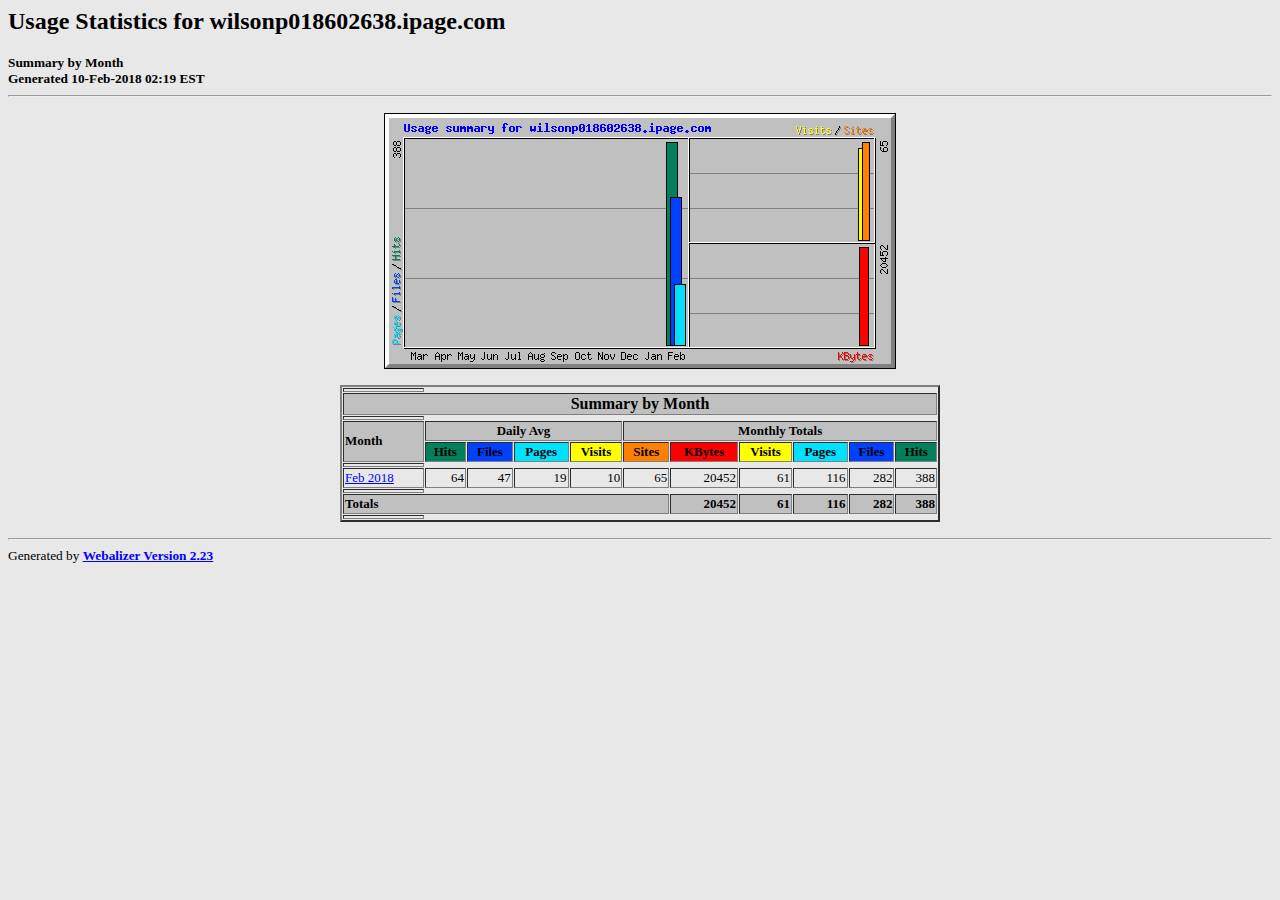
<file: public/theme/stats/index.html>
<!DOCTYPE HTML PUBLIC "-//W3C//DTD HTML 4.0 Transitional//EN">

<!-- Generated by The Webalizer  Ver. 2.23-08 -->
<!--                                          -->
<!-- Copyright 1997-2013  Bradford L. Barrett -->
<!--                                          -->
<!-- Distributed under the GNU GPL  Version 2 -->
<!--        Full text may be found at:        -->
<!--         http://www.webalizer.org         -->
<!--                                          -->
<!--  Give the power back to the programmers  -->
<!--   Support the Free Software Foundation   -->
<!--           (http://www.fsf.org)           -->
<!--                                          -->
<!-- *** Generated: 10-Feb-2018 02:19 EST *** -->

<HTML lang="en">
<HEAD>
 <TITLE>Usage Statistics for wilsonp018602638.ipage.com - Summary by Month</TITLE>
</HEAD>

<BODY BGCOLOR="#E8E8E8" TEXT="#000000" LINK="#0000FF" VLINK="#FF0000">
<H2>Usage Statistics for wilsonp018602638.ipage.com</H2>
<SMALL><STRONG>
Summary by Month<BR>
Generated 10-Feb-2018 02:19 EST<BR>
</STRONG></SMALL>
<CENTER>
<HR>
<P>
<IMG SRC="usage.png" ALT="Usage summary for wilsonp018602638.ipage.com" HEIGHT=256 WIDTH=512><P>
<TABLE WIDTH=600 BORDER=2 CELLSPACING=1 CELLPADDING=1>
<TR><TH HEIGHT=4></TH></TR>
<TR><TH COLSPAN=11 BGCOLOR="#C0C0C0" ALIGN=center>Summary by Month</TH></TR>
<TR><TH HEIGHT=4></TH></TR>
<TR><TH ALIGN=left ROWSPAN=2 BGCOLOR="#C0C0C0"><FONT SIZE="-1">Month</FONT></TH>
<TH ALIGN=center COLSPAN=4 BGCOLOR="#C0C0C0"><FONT SIZE="-1">Daily Avg</FONT></TH>
<TH ALIGN=center COLSPAN=6 BGCOLOR="#C0C0C0"><FONT SIZE="-1">Monthly Totals</FONT></TH></TR>
<TR><TH ALIGN=center BGCOLOR="#00805c"><FONT SIZE="-1">Hits</FONT></TH>
<TH ALIGN=center BGCOLOR="#0040ff"><FONT SIZE="-1">Files</FONT></TH>
<TH ALIGN=center BGCOLOR="#00e0ff"><FONT SIZE="-1">Pages</FONT></TH>
<TH ALIGN=center BGCOLOR="#ffff00"><FONT SIZE="-1">Visits</FONT></TH>
<TH ALIGN=center BGCOLOR="#ff8000"><FONT SIZE="-1">Sites</FONT></TH>
<TH ALIGN=center BGCOLOR="#ff0000"><FONT SIZE="-1">KBytes</FONT></TH>
<TH ALIGN=center BGCOLOR="#ffff00"><FONT SIZE="-1">Visits</FONT></TH>
<TH ALIGN=center BGCOLOR="#00e0ff"><FONT SIZE="-1">Pages</FONT></TH>
<TH ALIGN=center BGCOLOR="#0040ff"><FONT SIZE="-1">Files</FONT></TH>
<TH ALIGN=center BGCOLOR="#00805c"><FONT SIZE="-1">Hits</FONT></TH></TR>
<TR><TH HEIGHT=4></TH></TR>
<TR><TD NOWRAP><A HREF="usage_201802.html"><FONT SIZE="-1">Feb 2018</FONT></A></TD>
<TD ALIGN=right><FONT SIZE="-1">64</FONT></TD>
<TD ALIGN=right><FONT SIZE="-1">47</FONT></TD>
<TD ALIGN=right><FONT SIZE="-1">19</FONT></TD>
<TD ALIGN=right><FONT SIZE="-1">10</FONT></TD>
<TD ALIGN=right><FONT SIZE="-1">65</FONT></TD>
<TD ALIGN=right><FONT SIZE="-1">20452</FONT></TD>
<TD ALIGN=right><FONT SIZE="-1">61</FONT></TD>
<TD ALIGN=right><FONT SIZE="-1">116</FONT></TD>
<TD ALIGN=right><FONT SIZE="-1">282</FONT></TD>
<TD ALIGN=right><FONT SIZE="-1">388</FONT></TD></TR>
<TR><TH HEIGHT=4></TH></TR>
<TR><TH BGCOLOR="#C0C0C0" COLSPAN=6 ALIGN=left><FONT SIZE="-1">Totals</FONT></TH>
<TH BGCOLOR="#C0C0C0" ALIGN=right><FONT SIZE="-1">20452</FONT></TH>
<TH BGCOLOR="#C0C0C0" ALIGN=right><FONT SIZE="-1">61</FONT></TH>
<TH BGCOLOR="#C0C0C0" ALIGN=right><FONT SIZE="-1">116</FONT></TH>
<TH BGCOLOR="#C0C0C0" ALIGN=right><FONT SIZE="-1">282</FONT></TH>
<TH BGCOLOR="#C0C0C0" ALIGN=right><FONT SIZE="-1">388</FONT></TH></TR>
<TR><TH HEIGHT=4></TH></TR>
</TABLE>
</CENTER>
<P>
<HR>
<TABLE WIDTH="100%" CELLPADDING=0 CELLSPACING=0 BORDER=0>
<TR>
<TD ALIGN=left VALIGN=top>
<SMALL>Generated by
<A HREF="http://www.webalizer.org/"><STRONG>Webalizer Version 2.23</STRONG></A>
</SMALL>
</TD>
</TR>
</TABLE>

<!-- Webalizer Version 2.23-08 (Mod: 26-Aug-2013) -->

</BODY>
</HTML>
</file>
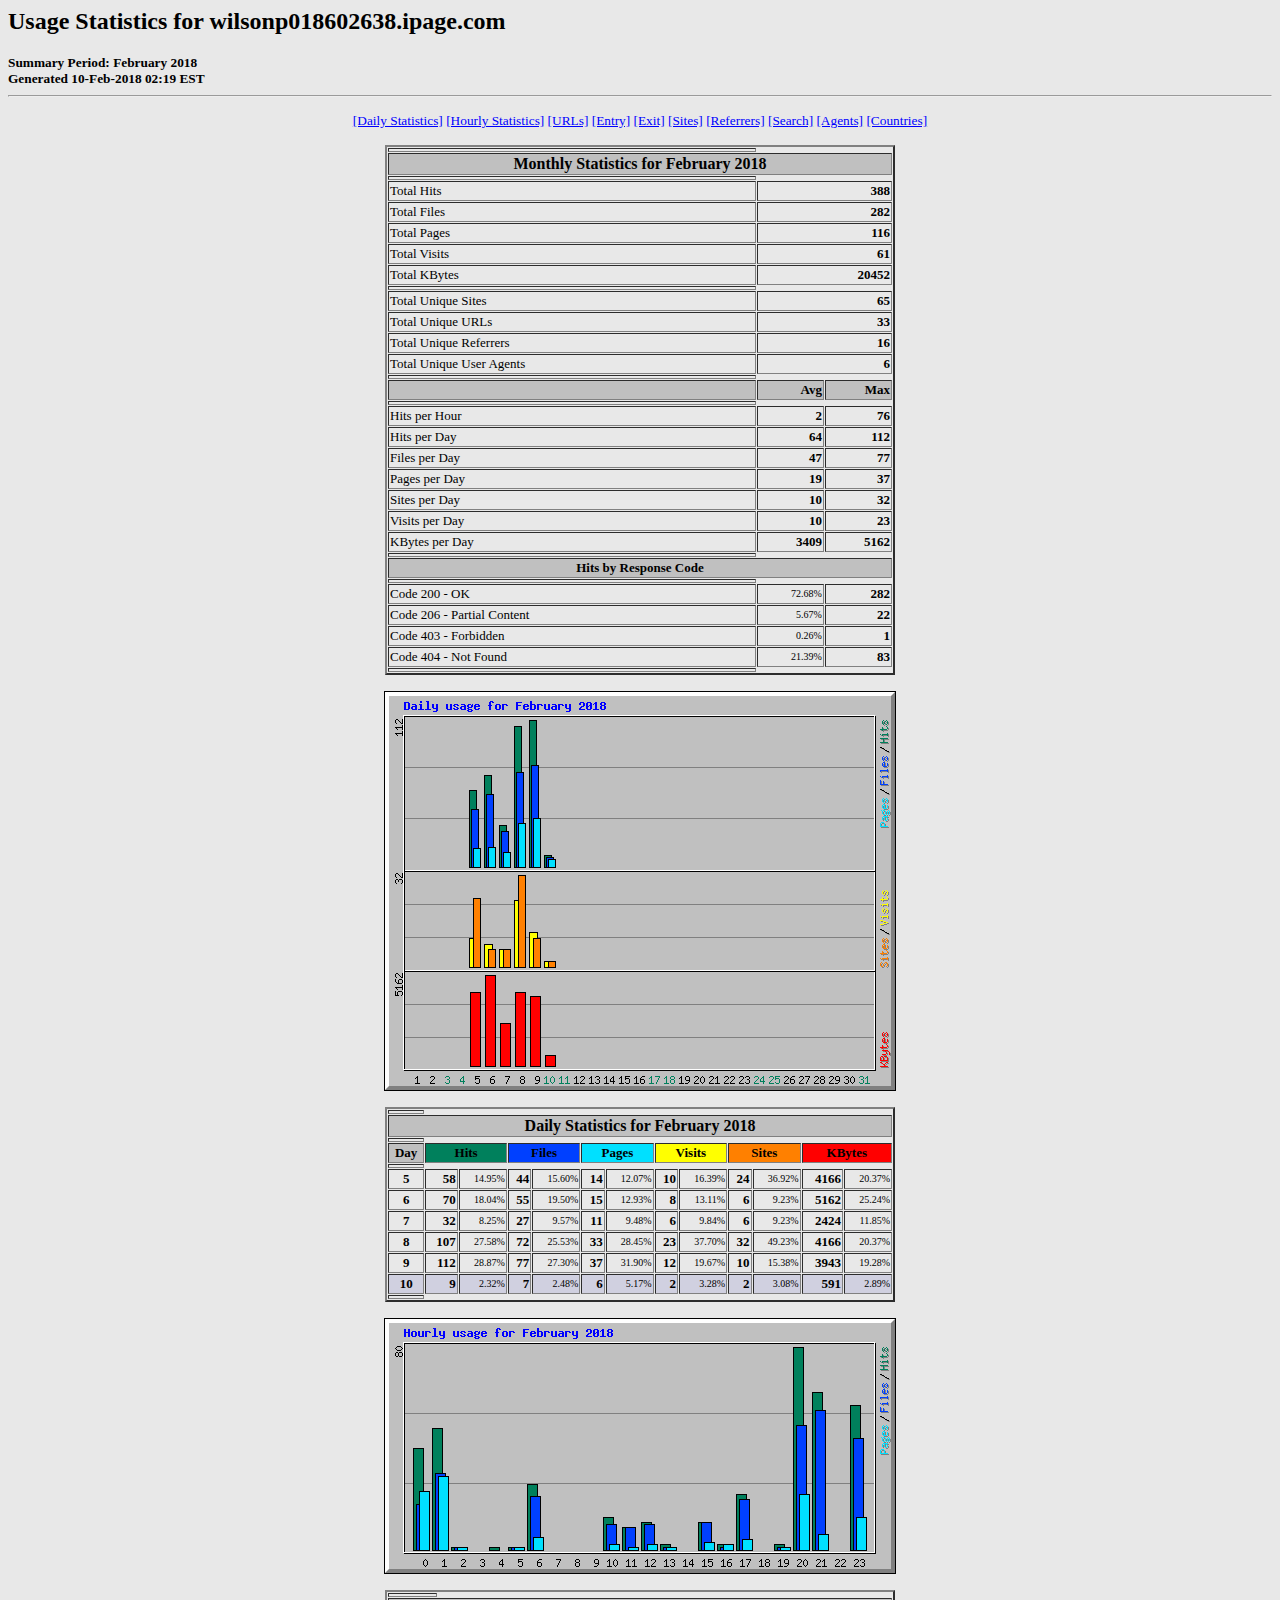
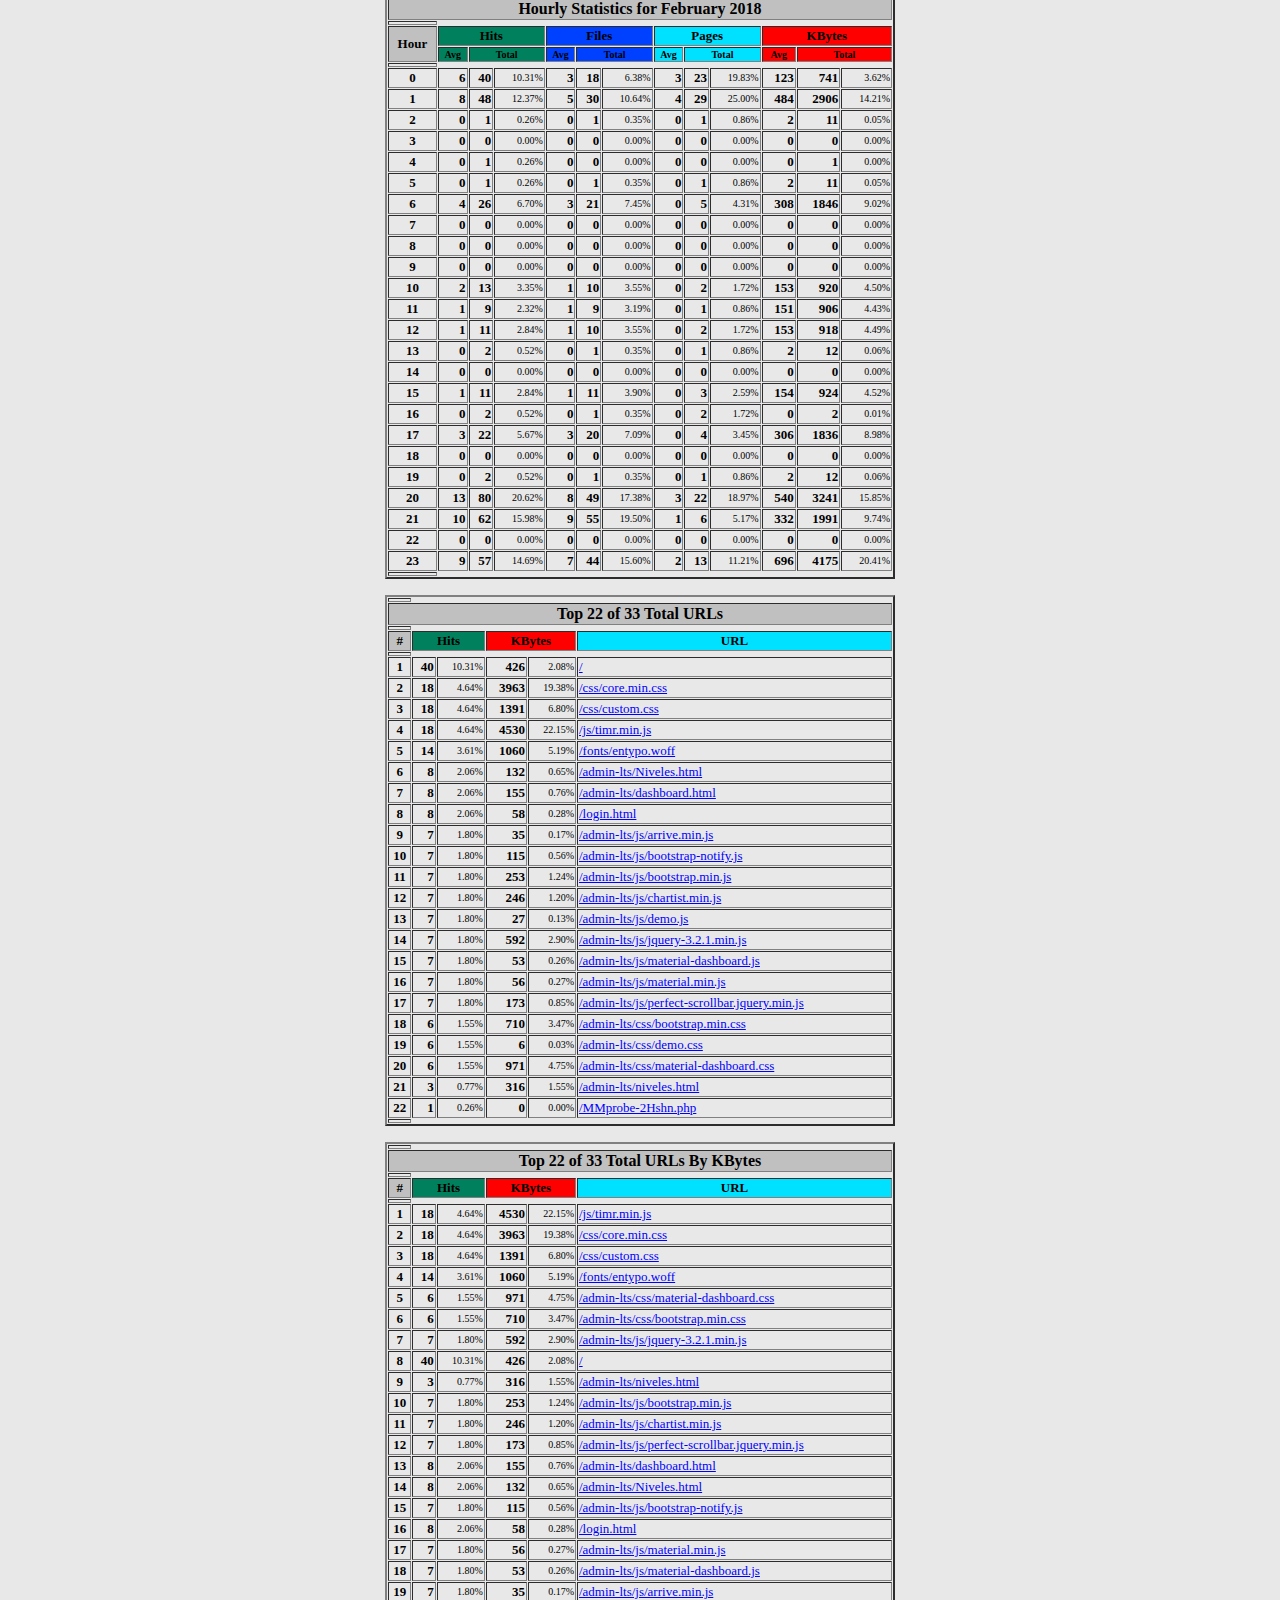
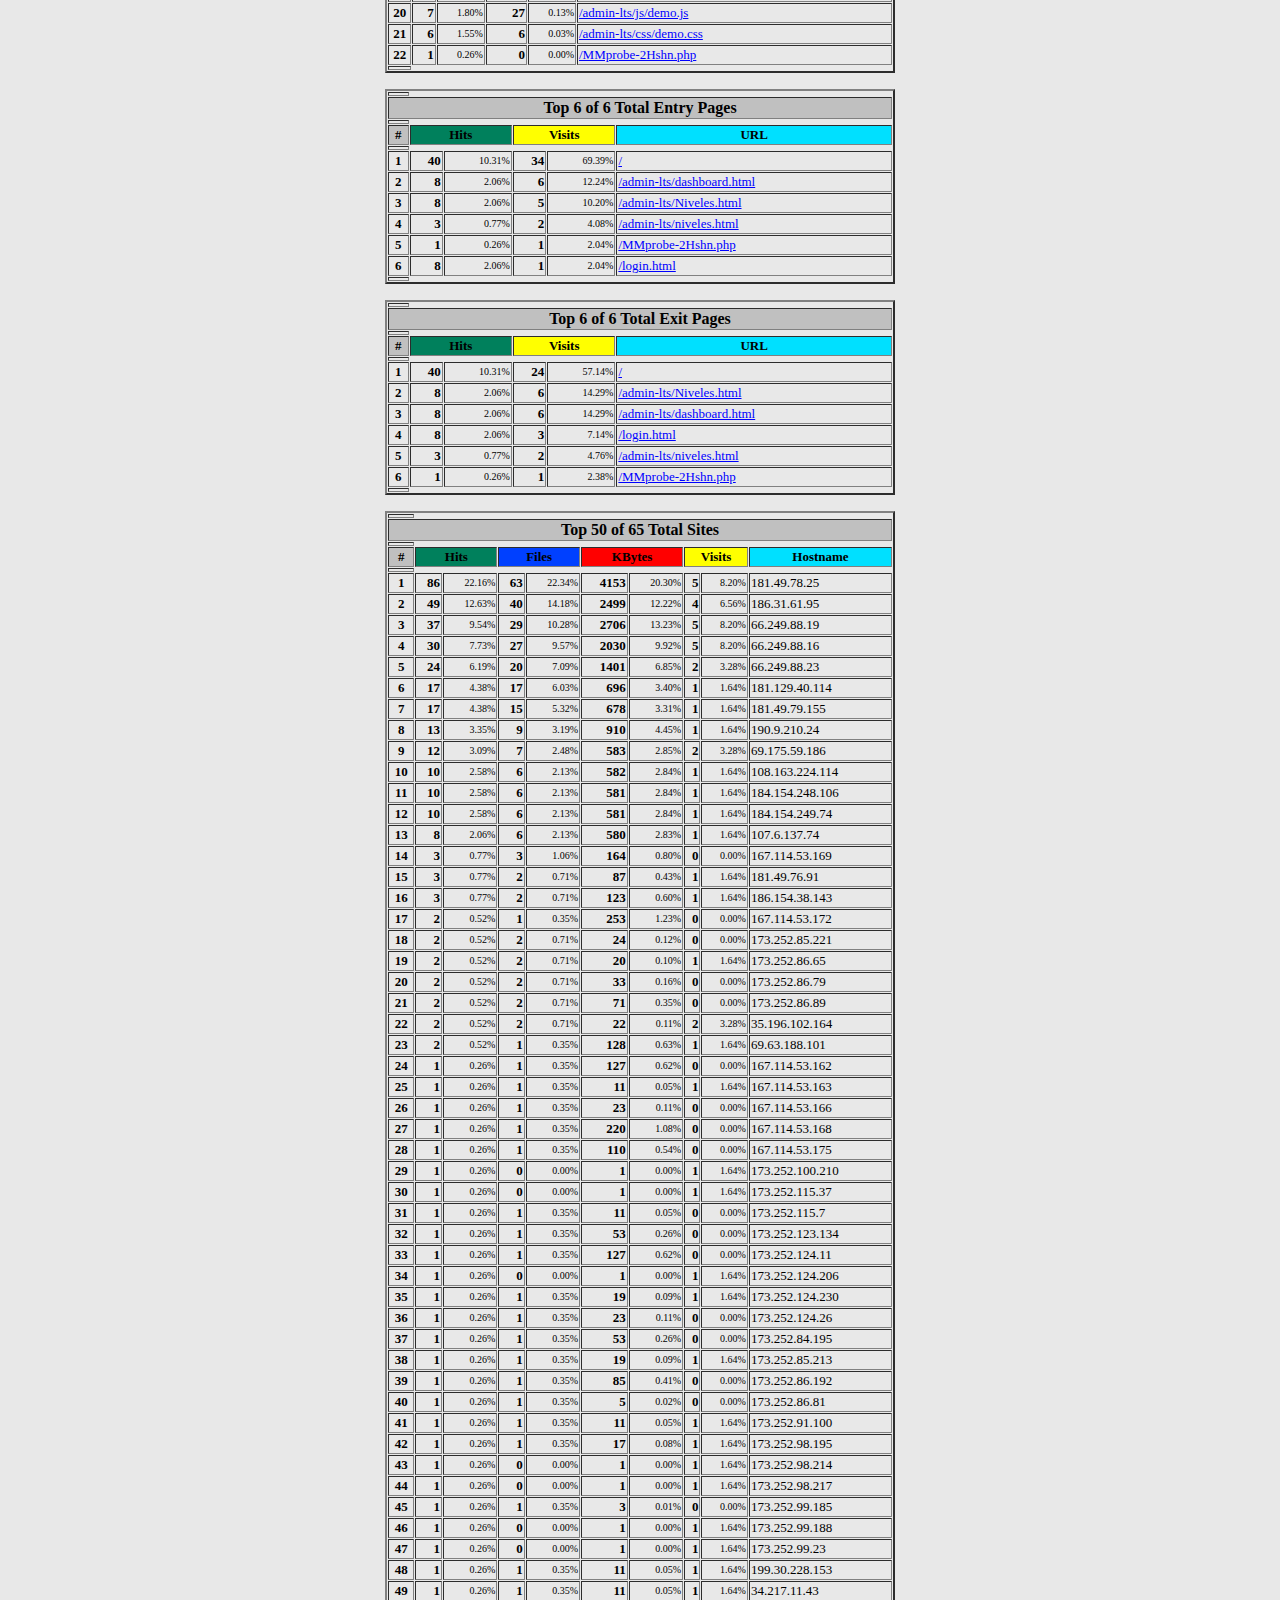
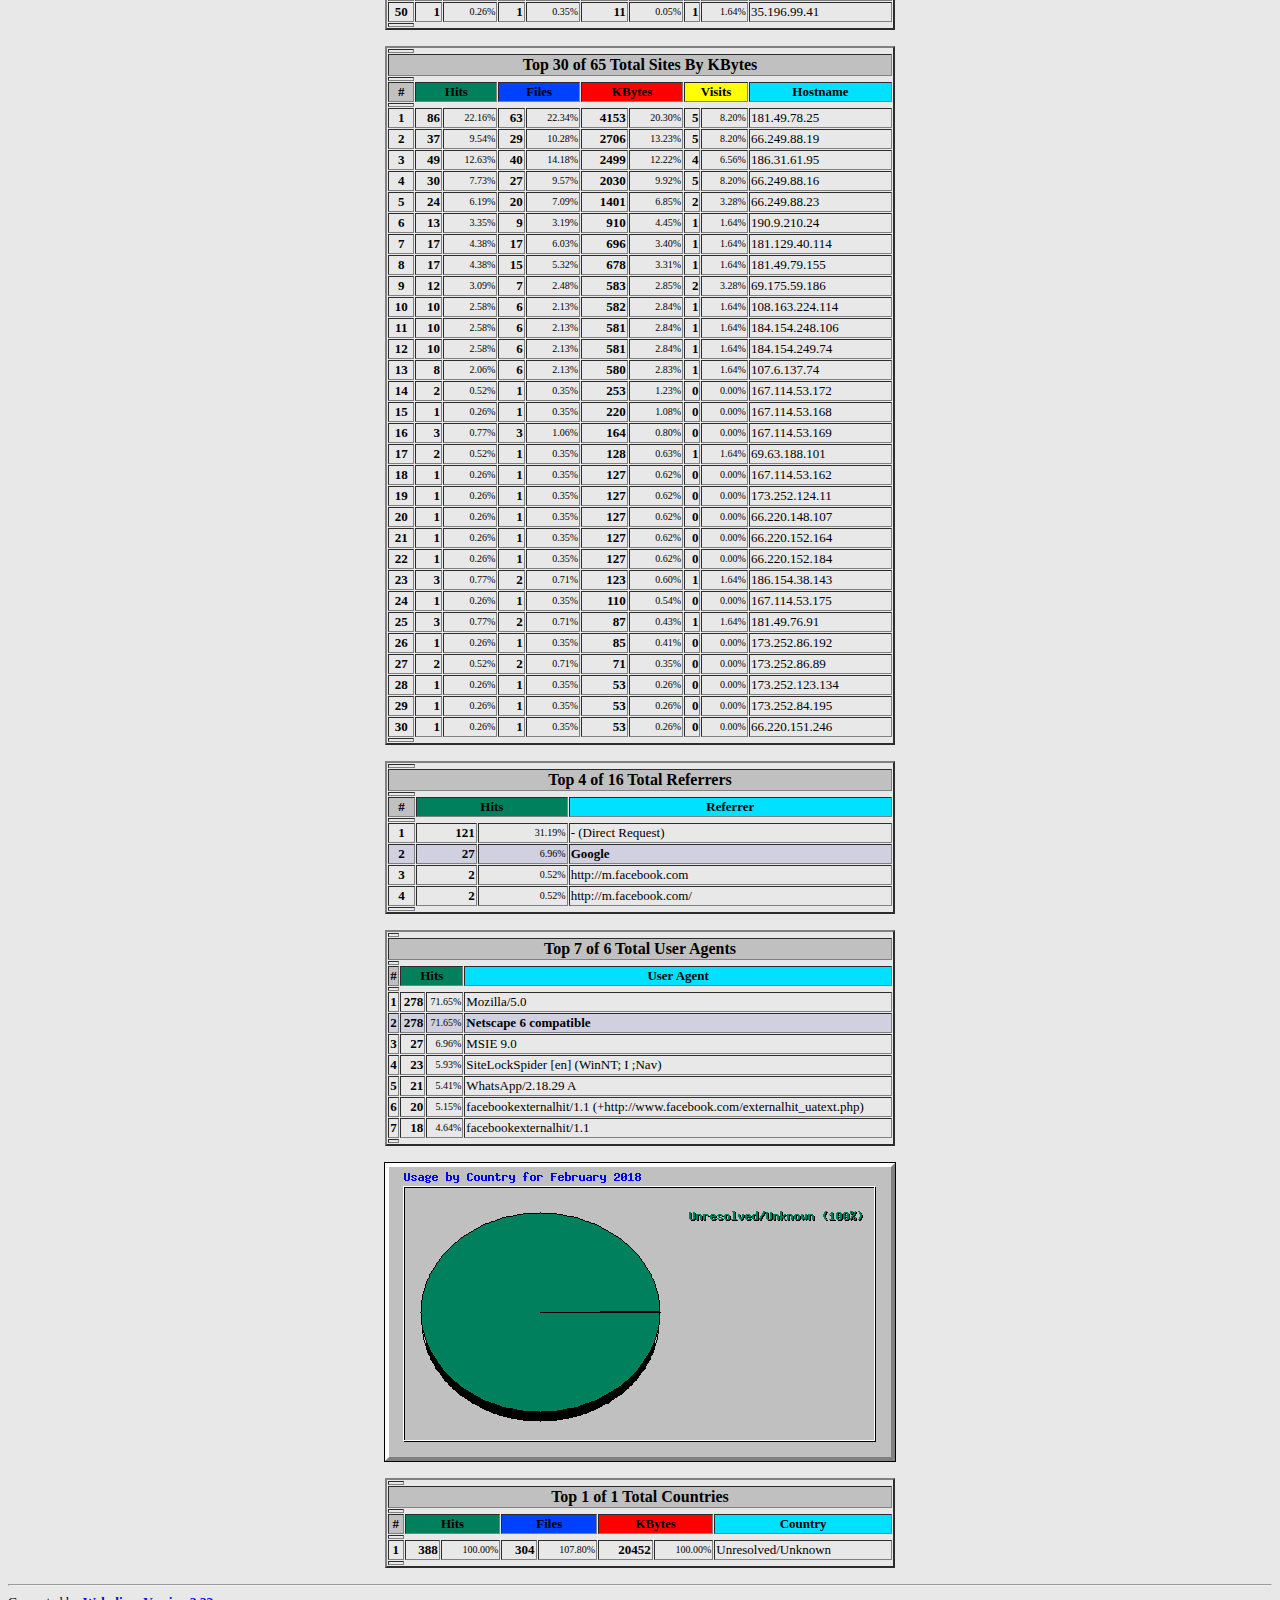
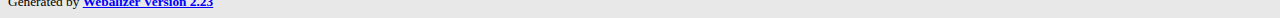
<file: public/theme/stats/usage_201802.html>
<!DOCTYPE HTML PUBLIC "-//W3C//DTD HTML 4.0 Transitional//EN">

<!-- Generated by The Webalizer  Ver. 2.23-08 -->
<!--                                          -->
<!-- Copyright 1997-2013  Bradford L. Barrett -->
<!--                                          -->
<!-- Distributed under the GNU GPL  Version 2 -->
<!--        Full text may be found at:        -->
<!--         http://www.webalizer.org         -->
<!--                                          -->
<!--  Give the power back to the programmers  -->
<!--   Support the Free Software Foundation   -->
<!--           (http://www.fsf.org)           -->
<!--                                          -->
<!-- *** Generated: 10-Feb-2018 02:19 EST *** -->

<HTML lang="en">
<HEAD>
 <TITLE>Usage Statistics for wilsonp018602638.ipage.com - February 2018</TITLE>
</HEAD>

<BODY BGCOLOR="#E8E8E8" TEXT="#000000" LINK="#0000FF" VLINK="#FF0000">
<H2>Usage Statistics for wilsonp018602638.ipage.com</H2>
<SMALL><STRONG>
Summary Period: February 2018<BR>
Generated 10-Feb-2018 02:19 EST<BR>
</STRONG></SMALL>
<CENTER>
<HR>
<P>
<SMALL>
<A HREF="#DAYSTATS">[Daily Statistics]</A>
<A HREF="#HOURSTATS">[Hourly Statistics]</A>
<A HREF="#TOPURLS">[URLs]</A>
<A HREF="#TOPENTRY">[Entry]</A>
<A HREF="#TOPEXIT">[Exit]</A>
<A HREF="#TOPSITES">[Sites]</A>
<A HREF="#TOPREFS">[Referrers]</A>
<A HREF="#TOPSEARCH">[Search]</A>
<A HREF="#TOPAGENTS">[Agents]</A>
<A HREF="#TOPCTRYS">[Countries]</A>
</SMALL>
<P>
<TABLE WIDTH=510 BORDER=2 CELLSPACING=1 CELLPADDING=1>
<TR><TH HEIGHT=4></TH></TR>
<TR><TH COLSPAN=3 ALIGN=center BGCOLOR="#C0C0C0">Monthly Statistics for February 2018</TH></TR>
<TR><TH HEIGHT=4></TH></TR>
<TR><TD WIDTH=380><FONT SIZE="-1">Total Hits</FONT></TD>
<TD ALIGN=right COLSPAN=2><FONT SIZE="-1"><B>388</B></FONT></TD></TR>
<TR><TD WIDTH=380><FONT SIZE="-1">Total Files</FONT></TD>
<TD ALIGN=right COLSPAN=2><FONT SIZE="-1"><B>282</B></FONT></TD></TR>
<TR><TD WIDTH=380><FONT SIZE="-1">Total Pages</FONT></TD>
<TD ALIGN=right COLSPAN=2><FONT SIZE="-1"><B>116</B></FONT></TD></TR>
<TR><TD WIDTH=380><FONT SIZE="-1">Total Visits</FONT></TD>
<TD ALIGN=right COLSPAN=2><FONT SIZE="-1"><B>61</B></FONT></TD></TR>
<TR><TD WIDTH=380><FONT SIZE="-1">Total KBytes</FONT></TD>
<TD ALIGN=right COLSPAN=2><FONT SIZE="-1"><B>20452</B></FONT></TD></TR>
<TR><TH HEIGHT=4></TH></TR>
<TR><TD WIDTH=380><FONT SIZE="-1">Total Unique Sites</FONT></TD>
<TD ALIGN=right COLSPAN=2><FONT SIZE="-1"><B>65</B></FONT></TD></TR>
<TR><TD WIDTH=380><FONT SIZE="-1">Total Unique URLs</FONT></TD>
<TD ALIGN=right COLSPAN=2><FONT SIZE="-1"><B>33</B></FONT></TD></TR>
<TR><TD WIDTH=380><FONT SIZE="-1">Total Unique Referrers</FONT></TD>
<TD ALIGN=right COLSPAN=2><FONT SIZE="-1"><B>16</B></FONT></TD></TR>
<TR><TD WIDTH=380><FONT SIZE="-1">Total Unique User Agents</FONT></TD>
<TD ALIGN=right COLSPAN=2><FONT SIZE="-1"><B>6</B></FONT></TD></TR>
<TR><TH HEIGHT=4></TH></TR>
<TR><TH WIDTH=380 BGCOLOR="#C0C0C0"><FONT SIZE=-1 COLOR="#C0C0C0">.</FONT></TH>
<TH WIDTH=65 BGCOLOR="#C0C0C0" ALIGN=right><FONT SIZE=-1>Avg </FONT></TH>
<TH WIDTH=65 BGCOLOR="#C0C0C0" ALIGN=right><FONT SIZE=-1>Max </FONT></TH></TR>
<TR><TH HEIGHT=4></TH></TR>
<TR><TD><FONT SIZE="-1">Hits per Hour</FONT></TD>
<TD ALIGN=right WIDTH=65><FONT SIZE="-1"><B>2</B></FONT></TD>
<TD WIDTH=65 ALIGN=right><FONT SIZE=-1><B>76</B></FONT></TD></TR>
<TR><TD><FONT SIZE="-1">Hits per Day</FONT></TD>
<TD ALIGN=right WIDTH=65><FONT SIZE="-1"><B>64</B></FONT></TD>
<TD WIDTH=65 ALIGN=right><FONT SIZE=-1><B>112</B></FONT></TD></TR>
<TR><TD><FONT SIZE="-1">Files per Day</FONT></TD>
<TD ALIGN=right WIDTH=65><FONT SIZE="-1"><B>47</B></FONT></TD>
<TD WIDTH=65 ALIGN=right><FONT SIZE=-1><B>77</B></FONT></TD></TR>
<TR><TD><FONT SIZE="-1">Pages per Day</FONT></TD>
<TD ALIGN=right WIDTH=65><FONT SIZE="-1"><B>19</B></FONT></TD>
<TD WIDTH=65 ALIGN=right><FONT SIZE=-1><B>37</B></FONT></TD></TR>
<TR><TD><FONT SIZE="-1">Sites per Day</FONT></TD>
<TD ALIGN=right WIDTH=65><FONT SIZE="-1"><B>10</B></FONT></TD>
<TD WIDTH=65 ALIGN=right><FONT SIZE=-1><B>32</B></FONT></TD></TR>
<TR><TD><FONT SIZE="-1">Visits per Day</FONT></TD>
<TD ALIGN=right WIDTH=65><FONT SIZE="-1"><B>10</B></FONT></TD>
<TD WIDTH=65 ALIGN=right><FONT SIZE=-1><B>23</B></FONT></TD></TR>
<TR><TD><FONT SIZE="-1">KBytes per Day</FONT></TD>
<TD ALIGN=right WIDTH=65><FONT SIZE="-1"><B>3409</B></FONT></TD>
<TD WIDTH=65 ALIGN=right><FONT SIZE=-1><B>5162</B></FONT></TD></TR>
<TR><TH HEIGHT=4></TH></TR>
<TR><TH COLSPAN=3 ALIGN=center BGCOLOR="#C0C0C0">
<FONT SIZE="-1">Hits by Response Code</FONT></TH></TR>
<TR><TH HEIGHT=4></TH></TR>
<TR><TD><FONT SIZE="-1">Code 200 - OK</FONT></TD>
<TD ALIGN=right><FONT SIZE="-2">72.68%</FONT></TD>
<TD ALIGN=right><FONT SIZE="-1"><B>282</B></FONT></TD></TR>
<TR><TD><FONT SIZE="-1">Code 206 - Partial Content</FONT></TD>
<TD ALIGN=right><FONT SIZE="-2">5.67%</FONT></TD>
<TD ALIGN=right><FONT SIZE="-1"><B>22</B></FONT></TD></TR>
<TR><TD><FONT SIZE="-1">Code 403 - Forbidden</FONT></TD>
<TD ALIGN=right><FONT SIZE="-2">0.26%</FONT></TD>
<TD ALIGN=right><FONT SIZE="-1"><B>1</B></FONT></TD></TR>
<TR><TD><FONT SIZE="-1">Code 404 - Not Found</FONT></TD>
<TD ALIGN=right><FONT SIZE="-2">21.39%</FONT></TD>
<TD ALIGN=right><FONT SIZE="-1"><B>83</B></FONT></TD></TR>
<TR><TH HEIGHT=4></TH></TR>
</TABLE>
<P>
<A NAME="DAYSTATS"></A>
<IMG SRC="daily_usage_201802.png" ALT="Daily usage for February 2018" HEIGHT=400 WIDTH=512><P>
<TABLE WIDTH=510 BORDER=2 CELLSPACING=1 CELLPADDING=1>
<TR><TH HEIGHT=4></TH></TR>
<TR><TH BGCOLOR="#C0C0C0" COLSPAN=13 ALIGN=center>Daily Statistics for February 2018</TH></TR>
<TR><TH HEIGHT=4></TH></TR>
<TR><TH ALIGN=center BGCOLOR="#C0C0C0"><FONT SIZE="-1">Day</FONT></TH>
<TH ALIGN=center BGCOLOR="#00805c" COLSPAN=2><FONT SIZE="-1">Hits</FONT></TH>
<TH ALIGN=center BGCOLOR="#0040ff" COLSPAN=2><FONT SIZE="-1">Files</FONT></TH>
<TH ALIGN=center BGCOLOR="#00e0ff" COLSPAN=2><FONT SIZE="-1">Pages</FONT></TH>
<TH ALIGN=center BGCOLOR="#ffff00" COLSPAN=2><FONT SIZE="-1">Visits</FONT></TH>
<TH ALIGN=center BGCOLOR="#ff8000" COLSPAN=2><FONT SIZE="-1">Sites</FONT></TH>
<TH ALIGN=center BGCOLOR="#ff0000" COLSPAN=2><FONT SIZE="-1">KBytes</FONT></TH></TR>
<TR><TH HEIGHT=4></TH></TR>
<TR><TD ALIGN=center><FONT SIZE="-1"><B>5</B></FONT></TD>
<TD ALIGN=right><FONT SIZE="-1"><B>58</B></FONT></TD>
<TD ALIGN=right><FONT SIZE="-2">14.95%</FONT></TD>
<TD ALIGN=right><FONT SIZE="-1"><B>44</B></FONT></TD>
<TD ALIGN=right><FONT SIZE="-2">15.60%</FONT></TD>
<TD ALIGN=right><FONT SIZE="-1"><B>14</B></FONT></TD>
<TD ALIGN=right><FONT SIZE="-2">12.07%</FONT></TD>
<TD ALIGN=right><FONT SIZE="-1"><B>10</B></FONT></TD>
<TD ALIGN=right><FONT SIZE="-2">16.39%</FONT></TD>
<TD ALIGN=right><FONT SIZE="-1"><B>24</B></FONT></TD>
<TD ALIGN=right><FONT SIZE="-2">36.92%</FONT></TD>
<TD ALIGN=right><FONT SIZE="-1"><B>4166</B></FONT></TD>
<TD ALIGN=right><FONT SIZE="-2">20.37%</FONT></TD></TR>
<TR><TD ALIGN=center><FONT SIZE="-1"><B>6</B></FONT></TD>
<TD ALIGN=right><FONT SIZE="-1"><B>70</B></FONT></TD>
<TD ALIGN=right><FONT SIZE="-2">18.04%</FONT></TD>
<TD ALIGN=right><FONT SIZE="-1"><B>55</B></FONT></TD>
<TD ALIGN=right><FONT SIZE="-2">19.50%</FONT></TD>
<TD ALIGN=right><FONT SIZE="-1"><B>15</B></FONT></TD>
<TD ALIGN=right><FONT SIZE="-2">12.93%</FONT></TD>
<TD ALIGN=right><FONT SIZE="-1"><B>8</B></FONT></TD>
<TD ALIGN=right><FONT SIZE="-2">13.11%</FONT></TD>
<TD ALIGN=right><FONT SIZE="-1"><B>6</B></FONT></TD>
<TD ALIGN=right><FONT SIZE="-2">9.23%</FONT></TD>
<TD ALIGN=right><FONT SIZE="-1"><B>5162</B></FONT></TD>
<TD ALIGN=right><FONT SIZE="-2">25.24%</FONT></TD></TR>
<TR><TD ALIGN=center><FONT SIZE="-1"><B>7</B></FONT></TD>
<TD ALIGN=right><FONT SIZE="-1"><B>32</B></FONT></TD>
<TD ALIGN=right><FONT SIZE="-2">8.25%</FONT></TD>
<TD ALIGN=right><FONT SIZE="-1"><B>27</B></FONT></TD>
<TD ALIGN=right><FONT SIZE="-2">9.57%</FONT></TD>
<TD ALIGN=right><FONT SIZE="-1"><B>11</B></FONT></TD>
<TD ALIGN=right><FONT SIZE="-2">9.48%</FONT></TD>
<TD ALIGN=right><FONT SIZE="-1"><B>6</B></FONT></TD>
<TD ALIGN=right><FONT SIZE="-2">9.84%</FONT></TD>
<TD ALIGN=right><FONT SIZE="-1"><B>6</B></FONT></TD>
<TD ALIGN=right><FONT SIZE="-2">9.23%</FONT></TD>
<TD ALIGN=right><FONT SIZE="-1"><B>2424</B></FONT></TD>
<TD ALIGN=right><FONT SIZE="-2">11.85%</FONT></TD></TR>
<TR><TD ALIGN=center><FONT SIZE="-1"><B>8</B></FONT></TD>
<TD ALIGN=right><FONT SIZE="-1"><B>107</B></FONT></TD>
<TD ALIGN=right><FONT SIZE="-2">27.58%</FONT></TD>
<TD ALIGN=right><FONT SIZE="-1"><B>72</B></FONT></TD>
<TD ALIGN=right><FONT SIZE="-2">25.53%</FONT></TD>
<TD ALIGN=right><FONT SIZE="-1"><B>33</B></FONT></TD>
<TD ALIGN=right><FONT SIZE="-2">28.45%</FONT></TD>
<TD ALIGN=right><FONT SIZE="-1"><B>23</B></FONT></TD>
<TD ALIGN=right><FONT SIZE="-2">37.70%</FONT></TD>
<TD ALIGN=right><FONT SIZE="-1"><B>32</B></FONT></TD>
<TD ALIGN=right><FONT SIZE="-2">49.23%</FONT></TD>
<TD ALIGN=right><FONT SIZE="-1"><B>4166</B></FONT></TD>
<TD ALIGN=right><FONT SIZE="-2">20.37%</FONT></TD></TR>
<TR><TD ALIGN=center><FONT SIZE="-1"><B>9</B></FONT></TD>
<TD ALIGN=right><FONT SIZE="-1"><B>112</B></FONT></TD>
<TD ALIGN=right><FONT SIZE="-2">28.87%</FONT></TD>
<TD ALIGN=right><FONT SIZE="-1"><B>77</B></FONT></TD>
<TD ALIGN=right><FONT SIZE="-2">27.30%</FONT></TD>
<TD ALIGN=right><FONT SIZE="-1"><B>37</B></FONT></TD>
<TD ALIGN=right><FONT SIZE="-2">31.90%</FONT></TD>
<TD ALIGN=right><FONT SIZE="-1"><B>12</B></FONT></TD>
<TD ALIGN=right><FONT SIZE="-2">19.67%</FONT></TD>
<TD ALIGN=right><FONT SIZE="-1"><B>10</B></FONT></TD>
<TD ALIGN=right><FONT SIZE="-2">15.38%</FONT></TD>
<TD ALIGN=right><FONT SIZE="-1"><B>3943</B></FONT></TD>
<TD ALIGN=right><FONT SIZE="-2">19.28%</FONT></TD></TR>
<TR BGCOLOR="#D0D0E0"><TD ALIGN=center><FONT SIZE="-1"><B>10</B></FONT></TD>
<TD ALIGN=right><FONT SIZE="-1"><B>9</B></FONT></TD>
<TD ALIGN=right><FONT SIZE="-2">2.32%</FONT></TD>
<TD ALIGN=right><FONT SIZE="-1"><B>7</B></FONT></TD>
<TD ALIGN=right><FONT SIZE="-2">2.48%</FONT></TD>
<TD ALIGN=right><FONT SIZE="-1"><B>6</B></FONT></TD>
<TD ALIGN=right><FONT SIZE="-2">5.17%</FONT></TD>
<TD ALIGN=right><FONT SIZE="-1"><B>2</B></FONT></TD>
<TD ALIGN=right><FONT SIZE="-2">3.28%</FONT></TD>
<TD ALIGN=right><FONT SIZE="-1"><B>2</B></FONT></TD>
<TD ALIGN=right><FONT SIZE="-2">3.08%</FONT></TD>
<TD ALIGN=right><FONT SIZE="-1"><B>591</B></FONT></TD>
<TD ALIGN=right><FONT SIZE="-2">2.89%</FONT></TD></TR>
<TR><TH HEIGHT=4></TH></TR>
</TABLE>
<P>
<A NAME="HOURSTATS"></A>
<IMG SRC="hourly_usage_201802.png" ALT="Hourly usage for February 2018" HEIGHT=256 WIDTH=512><P>
<TABLE WIDTH=510 BORDER=2 CELLSPACING=1 CELLPADDING=1>
<TR><TH HEIGHT=4></TH></TR>
<TR><TH BGCOLOR="#C0C0C0" COLSPAN=13 ALIGN=center>Hourly Statistics for February 2018</TH></TR>
<TR><TH HEIGHT=4></TH></TR>
<TR><TH ALIGN=center ROWSPAN=2 BGCOLOR="#C0C0C0"><FONT SIZE="-1">Hour</FONT></TH>
<TH ALIGN=center BGCOLOR="#00805c" COLSPAN=3><FONT SIZE="-1">Hits</FONT></TH>
<TH ALIGN=center BGCOLOR="#0040ff" COLSPAN=3><FONT SIZE="-1">Files</FONT></TH>
<TH ALIGN=center BGCOLOR="#00e0ff" COLSPAN=3><FONT SIZE="-1">Pages</FONT></TH>
<TH ALIGN=center BGCOLOR="#ff0000" COLSPAN=3><FONT SIZE="-1">KBytes</FONT></TH></TR>
<TR><TH ALIGN=center BGCOLOR="#00805c"><FONT SIZE="-2">Avg</FONT></TH>
<TH ALIGN=center BGCOLOR="#00805c" COLSPAN=2><FONT SIZE="-2">Total</FONT></TH>
<TH ALIGN=center BGCOLOR="#0040ff"><FONT SIZE="-2">Avg</FONT></TH>
<TH ALIGN=center BGCOLOR="#0040ff" COLSPAN=2><FONT SIZE="-2">Total</FONT></TH>
<TH ALIGN=center BGCOLOR="#00e0ff"><FONT SIZE="-2">Avg</FONT></TH>
<TH ALIGN=center BGCOLOR="#00e0ff" COLSPAN=2><FONT SIZE="-2">Total</FONT></TH>
<TH ALIGN=center BGCOLOR="#ff0000"><FONT SIZE="-2">Avg</FONT></TH>
<TH ALIGN=center BGCOLOR="#ff0000" COLSPAN=2><FONT SIZE="-2">Total</FONT></TH></TR>
<TR><TH HEIGHT=4></TH></TR>
<TR><TD ALIGN=center><FONT SIZE="-1"><B>0</B></FONT></TD>
<TD ALIGN=right><FONT SIZE="-1"><B>6</B></FONT></TD>
<TD ALIGN=right><FONT SIZE="-1"><B>40</B></FONT></TD>
<TD ALIGN=right><FONT SIZE="-2">10.31%</FONT></TD>
<TD ALIGN=right><FONT SIZE="-1"><B>3</B></FONT></TD>
<TD ALIGN=right><FONT SIZE="-1"><B>18</B></FONT></TD>
<TD ALIGN=right><FONT SIZE="-2">6.38%</FONT></TD>
<TD ALIGN=right><FONT SIZE="-1"><B>3</B></FONT></TD>
<TD ALIGN=right><FONT SIZE="-1"><B>23</B></FONT></TD>
<TD ALIGN=right><FONT SIZE="-2">19.83%</FONT></TD>
<TD ALIGN=right><FONT SIZE="-1"><B>123</B></FONT></TD>
<TD ALIGN=right><FONT SIZE="-1"><B>741</B></FONT></TD>
<TD ALIGN=right><FONT SIZE="-2">3.62%</FONT></TD></TR>
<TR><TD ALIGN=center><FONT SIZE="-1"><B>1</B></FONT></TD>
<TD ALIGN=right><FONT SIZE="-1"><B>8</B></FONT></TD>
<TD ALIGN=right><FONT SIZE="-1"><B>48</B></FONT></TD>
<TD ALIGN=right><FONT SIZE="-2">12.37%</FONT></TD>
<TD ALIGN=right><FONT SIZE="-1"><B>5</B></FONT></TD>
<TD ALIGN=right><FONT SIZE="-1"><B>30</B></FONT></TD>
<TD ALIGN=right><FONT SIZE="-2">10.64%</FONT></TD>
<TD ALIGN=right><FONT SIZE="-1"><B>4</B></FONT></TD>
<TD ALIGN=right><FONT SIZE="-1"><B>29</B></FONT></TD>
<TD ALIGN=right><FONT SIZE="-2">25.00%</FONT></TD>
<TD ALIGN=right><FONT SIZE="-1"><B>484</B></FONT></TD>
<TD ALIGN=right><FONT SIZE="-1"><B>2906</B></FONT></TD>
<TD ALIGN=right><FONT SIZE="-2">14.21%</FONT></TD></TR>
<TR><TD ALIGN=center><FONT SIZE="-1"><B>2</B></FONT></TD>
<TD ALIGN=right><FONT SIZE="-1"><B>0</B></FONT></TD>
<TD ALIGN=right><FONT SIZE="-1"><B>1</B></FONT></TD>
<TD ALIGN=right><FONT SIZE="-2">0.26%</FONT></TD>
<TD ALIGN=right><FONT SIZE="-1"><B>0</B></FONT></TD>
<TD ALIGN=right><FONT SIZE="-1"><B>1</B></FONT></TD>
<TD ALIGN=right><FONT SIZE="-2">0.35%</FONT></TD>
<TD ALIGN=right><FONT SIZE="-1"><B>0</B></FONT></TD>
<TD ALIGN=right><FONT SIZE="-1"><B>1</B></FONT></TD>
<TD ALIGN=right><FONT SIZE="-2">0.86%</FONT></TD>
<TD ALIGN=right><FONT SIZE="-1"><B>2</B></FONT></TD>
<TD ALIGN=right><FONT SIZE="-1"><B>11</B></FONT></TD>
<TD ALIGN=right><FONT SIZE="-2">0.05%</FONT></TD></TR>
<TR><TD ALIGN=center><FONT SIZE="-1"><B>3</B></FONT></TD>
<TD ALIGN=right><FONT SIZE="-1"><B>0</B></FONT></TD>
<TD ALIGN=right><FONT SIZE="-1"><B>0</B></FONT></TD>
<TD ALIGN=right><FONT SIZE="-2">0.00%</FONT></TD>
<TD ALIGN=right><FONT SIZE="-1"><B>0</B></FONT></TD>
<TD ALIGN=right><FONT SIZE="-1"><B>0</B></FONT></TD>
<TD ALIGN=right><FONT SIZE="-2">0.00%</FONT></TD>
<TD ALIGN=right><FONT SIZE="-1"><B>0</B></FONT></TD>
<TD ALIGN=right><FONT SIZE="-1"><B>0</B></FONT></TD>
<TD ALIGN=right><FONT SIZE="-2">0.00%</FONT></TD>
<TD ALIGN=right><FONT SIZE="-1"><B>0</B></FONT></TD>
<TD ALIGN=right><FONT SIZE="-1"><B>0</B></FONT></TD>
<TD ALIGN=right><FONT SIZE="-2">0.00%</FONT></TD></TR>
<TR><TD ALIGN=center><FONT SIZE="-1"><B>4</B></FONT></TD>
<TD ALIGN=right><FONT SIZE="-1"><B>0</B></FONT></TD>
<TD ALIGN=right><FONT SIZE="-1"><B>1</B></FONT></TD>
<TD ALIGN=right><FONT SIZE="-2">0.26%</FONT></TD>
<TD ALIGN=right><FONT SIZE="-1"><B>0</B></FONT></TD>
<TD ALIGN=right><FONT SIZE="-1"><B>0</B></FONT></TD>
<TD ALIGN=right><FONT SIZE="-2">0.00%</FONT></TD>
<TD ALIGN=right><FONT SIZE="-1"><B>0</B></FONT></TD>
<TD ALIGN=right><FONT SIZE="-1"><B>0</B></FONT></TD>
<TD ALIGN=right><FONT SIZE="-2">0.00%</FONT></TD>
<TD ALIGN=right><FONT SIZE="-1"><B>0</B></FONT></TD>
<TD ALIGN=right><FONT SIZE="-1"><B>1</B></FONT></TD>
<TD ALIGN=right><FONT SIZE="-2">0.00%</FONT></TD></TR>
<TR><TD ALIGN=center><FONT SIZE="-1"><B>5</B></FONT></TD>
<TD ALIGN=right><FONT SIZE="-1"><B>0</B></FONT></TD>
<TD ALIGN=right><FONT SIZE="-1"><B>1</B></FONT></TD>
<TD ALIGN=right><FONT SIZE="-2">0.26%</FONT></TD>
<TD ALIGN=right><FONT SIZE="-1"><B>0</B></FONT></TD>
<TD ALIGN=right><FONT SIZE="-1"><B>1</B></FONT></TD>
<TD ALIGN=right><FONT SIZE="-2">0.35%</FONT></TD>
<TD ALIGN=right><FONT SIZE="-1"><B>0</B></FONT></TD>
<TD ALIGN=right><FONT SIZE="-1"><B>1</B></FONT></TD>
<TD ALIGN=right><FONT SIZE="-2">0.86%</FONT></TD>
<TD ALIGN=right><FONT SIZE="-1"><B>2</B></FONT></TD>
<TD ALIGN=right><FONT SIZE="-1"><B>11</B></FONT></TD>
<TD ALIGN=right><FONT SIZE="-2">0.05%</FONT></TD></TR>
<TR><TD ALIGN=center><FONT SIZE="-1"><B>6</B></FONT></TD>
<TD ALIGN=right><FONT SIZE="-1"><B>4</B></FONT></TD>
<TD ALIGN=right><FONT SIZE="-1"><B>26</B></FONT></TD>
<TD ALIGN=right><FONT SIZE="-2">6.70%</FONT></TD>
<TD ALIGN=right><FONT SIZE="-1"><B>3</B></FONT></TD>
<TD ALIGN=right><FONT SIZE="-1"><B>21</B></FONT></TD>
<TD ALIGN=right><FONT SIZE="-2">7.45%</FONT></TD>
<TD ALIGN=right><FONT SIZE="-1"><B>0</B></FONT></TD>
<TD ALIGN=right><FONT SIZE="-1"><B>5</B></FONT></TD>
<TD ALIGN=right><FONT SIZE="-2">4.31%</FONT></TD>
<TD ALIGN=right><FONT SIZE="-1"><B>308</B></FONT></TD>
<TD ALIGN=right><FONT SIZE="-1"><B>1846</B></FONT></TD>
<TD ALIGN=right><FONT SIZE="-2">9.02%</FONT></TD></TR>
<TR><TD ALIGN=center><FONT SIZE="-1"><B>7</B></FONT></TD>
<TD ALIGN=right><FONT SIZE="-1"><B>0</B></FONT></TD>
<TD ALIGN=right><FONT SIZE="-1"><B>0</B></FONT></TD>
<TD ALIGN=right><FONT SIZE="-2">0.00%</FONT></TD>
<TD ALIGN=right><FONT SIZE="-1"><B>0</B></FONT></TD>
<TD ALIGN=right><FONT SIZE="-1"><B>0</B></FONT></TD>
<TD ALIGN=right><FONT SIZE="-2">0.00%</FONT></TD>
<TD ALIGN=right><FONT SIZE="-1"><B>0</B></FONT></TD>
<TD ALIGN=right><FONT SIZE="-1"><B>0</B></FONT></TD>
<TD ALIGN=right><FONT SIZE="-2">0.00%</FONT></TD>
<TD ALIGN=right><FONT SIZE="-1"><B>0</B></FONT></TD>
<TD ALIGN=right><FONT SIZE="-1"><B>0</B></FONT></TD>
<TD ALIGN=right><FONT SIZE="-2">0.00%</FONT></TD></TR>
<TR><TD ALIGN=center><FONT SIZE="-1"><B>8</B></FONT></TD>
<TD ALIGN=right><FONT SIZE="-1"><B>0</B></FONT></TD>
<TD ALIGN=right><FONT SIZE="-1"><B>0</B></FONT></TD>
<TD ALIGN=right><FONT SIZE="-2">0.00%</FONT></TD>
<TD ALIGN=right><FONT SIZE="-1"><B>0</B></FONT></TD>
<TD ALIGN=right><FONT SIZE="-1"><B>0</B></FONT></TD>
<TD ALIGN=right><FONT SIZE="-2">0.00%</FONT></TD>
<TD ALIGN=right><FONT SIZE="-1"><B>0</B></FONT></TD>
<TD ALIGN=right><FONT SIZE="-1"><B>0</B></FONT></TD>
<TD ALIGN=right><FONT SIZE="-2">0.00%</FONT></TD>
<TD ALIGN=right><FONT SIZE="-1"><B>0</B></FONT></TD>
<TD ALIGN=right><FONT SIZE="-1"><B>0</B></FONT></TD>
<TD ALIGN=right><FONT SIZE="-2">0.00%</FONT></TD></TR>
<TR><TD ALIGN=center><FONT SIZE="-1"><B>9</B></FONT></TD>
<TD ALIGN=right><FONT SIZE="-1"><B>0</B></FONT></TD>
<TD ALIGN=right><FONT SIZE="-1"><B>0</B></FONT></TD>
<TD ALIGN=right><FONT SIZE="-2">0.00%</FONT></TD>
<TD ALIGN=right><FONT SIZE="-1"><B>0</B></FONT></TD>
<TD ALIGN=right><FONT SIZE="-1"><B>0</B></FONT></TD>
<TD ALIGN=right><FONT SIZE="-2">0.00%</FONT></TD>
<TD ALIGN=right><FONT SIZE="-1"><B>0</B></FONT></TD>
<TD ALIGN=right><FONT SIZE="-1"><B>0</B></FONT></TD>
<TD ALIGN=right><FONT SIZE="-2">0.00%</FONT></TD>
<TD ALIGN=right><FONT SIZE="-1"><B>0</B></FONT></TD>
<TD ALIGN=right><FONT SIZE="-1"><B>0</B></FONT></TD>
<TD ALIGN=right><FONT SIZE="-2">0.00%</FONT></TD></TR>
<TR><TD ALIGN=center><FONT SIZE="-1"><B>10</B></FONT></TD>
<TD ALIGN=right><FONT SIZE="-1"><B>2</B></FONT></TD>
<TD ALIGN=right><FONT SIZE="-1"><B>13</B></FONT></TD>
<TD ALIGN=right><FONT SIZE="-2">3.35%</FONT></TD>
<TD ALIGN=right><FONT SIZE="-1"><B>1</B></FONT></TD>
<TD ALIGN=right><FONT SIZE="-1"><B>10</B></FONT></TD>
<TD ALIGN=right><FONT SIZE="-2">3.55%</FONT></TD>
<TD ALIGN=right><FONT SIZE="-1"><B>0</B></FONT></TD>
<TD ALIGN=right><FONT SIZE="-1"><B>2</B></FONT></TD>
<TD ALIGN=right><FONT SIZE="-2">1.72%</FONT></TD>
<TD ALIGN=right><FONT SIZE="-1"><B>153</B></FONT></TD>
<TD ALIGN=right><FONT SIZE="-1"><B>920</B></FONT></TD>
<TD ALIGN=right><FONT SIZE="-2">4.50%</FONT></TD></TR>
<TR><TD ALIGN=center><FONT SIZE="-1"><B>11</B></FONT></TD>
<TD ALIGN=right><FONT SIZE="-1"><B>1</B></FONT></TD>
<TD ALIGN=right><FONT SIZE="-1"><B>9</B></FONT></TD>
<TD ALIGN=right><FONT SIZE="-2">2.32%</FONT></TD>
<TD ALIGN=right><FONT SIZE="-1"><B>1</B></FONT></TD>
<TD ALIGN=right><FONT SIZE="-1"><B>9</B></FONT></TD>
<TD ALIGN=right><FONT SIZE="-2">3.19%</FONT></TD>
<TD ALIGN=right><FONT SIZE="-1"><B>0</B></FONT></TD>
<TD ALIGN=right><FONT SIZE="-1"><B>1</B></FONT></TD>
<TD ALIGN=right><FONT SIZE="-2">0.86%</FONT></TD>
<TD ALIGN=right><FONT SIZE="-1"><B>151</B></FONT></TD>
<TD ALIGN=right><FONT SIZE="-1"><B>906</B></FONT></TD>
<TD ALIGN=right><FONT SIZE="-2">4.43%</FONT></TD></TR>
<TR><TD ALIGN=center><FONT SIZE="-1"><B>12</B></FONT></TD>
<TD ALIGN=right><FONT SIZE="-1"><B>1</B></FONT></TD>
<TD ALIGN=right><FONT SIZE="-1"><B>11</B></FONT></TD>
<TD ALIGN=right><FONT SIZE="-2">2.84%</FONT></TD>
<TD ALIGN=right><FONT SIZE="-1"><B>1</B></FONT></TD>
<TD ALIGN=right><FONT SIZE="-1"><B>10</B></FONT></TD>
<TD ALIGN=right><FONT SIZE="-2">3.55%</FONT></TD>
<TD ALIGN=right><FONT SIZE="-1"><B>0</B></FONT></TD>
<TD ALIGN=right><FONT SIZE="-1"><B>2</B></FONT></TD>
<TD ALIGN=right><FONT SIZE="-2">1.72%</FONT></TD>
<TD ALIGN=right><FONT SIZE="-1"><B>153</B></FONT></TD>
<TD ALIGN=right><FONT SIZE="-1"><B>918</B></FONT></TD>
<TD ALIGN=right><FONT SIZE="-2">4.49%</FONT></TD></TR>
<TR><TD ALIGN=center><FONT SIZE="-1"><B>13</B></FONT></TD>
<TD ALIGN=right><FONT SIZE="-1"><B>0</B></FONT></TD>
<TD ALIGN=right><FONT SIZE="-1"><B>2</B></FONT></TD>
<TD ALIGN=right><FONT SIZE="-2">0.52%</FONT></TD>
<TD ALIGN=right><FONT SIZE="-1"><B>0</B></FONT></TD>
<TD ALIGN=right><FONT SIZE="-1"><B>1</B></FONT></TD>
<TD ALIGN=right><FONT SIZE="-2">0.35%</FONT></TD>
<TD ALIGN=right><FONT SIZE="-1"><B>0</B></FONT></TD>
<TD ALIGN=right><FONT SIZE="-1"><B>1</B></FONT></TD>
<TD ALIGN=right><FONT SIZE="-2">0.86%</FONT></TD>
<TD ALIGN=right><FONT SIZE="-1"><B>2</B></FONT></TD>
<TD ALIGN=right><FONT SIZE="-1"><B>12</B></FONT></TD>
<TD ALIGN=right><FONT SIZE="-2">0.06%</FONT></TD></TR>
<TR><TD ALIGN=center><FONT SIZE="-1"><B>14</B></FONT></TD>
<TD ALIGN=right><FONT SIZE="-1"><B>0</B></FONT></TD>
<TD ALIGN=right><FONT SIZE="-1"><B>0</B></FONT></TD>
<TD ALIGN=right><FONT SIZE="-2">0.00%</FONT></TD>
<TD ALIGN=right><FONT SIZE="-1"><B>0</B></FONT></TD>
<TD ALIGN=right><FONT SIZE="-1"><B>0</B></FONT></TD>
<TD ALIGN=right><FONT SIZE="-2">0.00%</FONT></TD>
<TD ALIGN=right><FONT SIZE="-1"><B>0</B></FONT></TD>
<TD ALIGN=right><FONT SIZE="-1"><B>0</B></FONT></TD>
<TD ALIGN=right><FONT SIZE="-2">0.00%</FONT></TD>
<TD ALIGN=right><FONT SIZE="-1"><B>0</B></FONT></TD>
<TD ALIGN=right><FONT SIZE="-1"><B>0</B></FONT></TD>
<TD ALIGN=right><FONT SIZE="-2">0.00%</FONT></TD></TR>
<TR><TD ALIGN=center><FONT SIZE="-1"><B>15</B></FONT></TD>
<TD ALIGN=right><FONT SIZE="-1"><B>1</B></FONT></TD>
<TD ALIGN=right><FONT SIZE="-1"><B>11</B></FONT></TD>
<TD ALIGN=right><FONT SIZE="-2">2.84%</FONT></TD>
<TD ALIGN=right><FONT SIZE="-1"><B>1</B></FONT></TD>
<TD ALIGN=right><FONT SIZE="-1"><B>11</B></FONT></TD>
<TD ALIGN=right><FONT SIZE="-2">3.90%</FONT></TD>
<TD ALIGN=right><FONT SIZE="-1"><B>0</B></FONT></TD>
<TD ALIGN=right><FONT SIZE="-1"><B>3</B></FONT></TD>
<TD ALIGN=right><FONT SIZE="-2">2.59%</FONT></TD>
<TD ALIGN=right><FONT SIZE="-1"><B>154</B></FONT></TD>
<TD ALIGN=right><FONT SIZE="-1"><B>924</B></FONT></TD>
<TD ALIGN=right><FONT SIZE="-2">4.52%</FONT></TD></TR>
<TR><TD ALIGN=center><FONT SIZE="-1"><B>16</B></FONT></TD>
<TD ALIGN=right><FONT SIZE="-1"><B>0</B></FONT></TD>
<TD ALIGN=right><FONT SIZE="-1"><B>2</B></FONT></TD>
<TD ALIGN=right><FONT SIZE="-2">0.52%</FONT></TD>
<TD ALIGN=right><FONT SIZE="-1"><B>0</B></FONT></TD>
<TD ALIGN=right><FONT SIZE="-1"><B>1</B></FONT></TD>
<TD ALIGN=right><FONT SIZE="-2">0.35%</FONT></TD>
<TD ALIGN=right><FONT SIZE="-1"><B>0</B></FONT></TD>
<TD ALIGN=right><FONT SIZE="-1"><B>2</B></FONT></TD>
<TD ALIGN=right><FONT SIZE="-2">1.72%</FONT></TD>
<TD ALIGN=right><FONT SIZE="-1"><B>0</B></FONT></TD>
<TD ALIGN=right><FONT SIZE="-1"><B>2</B></FONT></TD>
<TD ALIGN=right><FONT SIZE="-2">0.01%</FONT></TD></TR>
<TR><TD ALIGN=center><FONT SIZE="-1"><B>17</B></FONT></TD>
<TD ALIGN=right><FONT SIZE="-1"><B>3</B></FONT></TD>
<TD ALIGN=right><FONT SIZE="-1"><B>22</B></FONT></TD>
<TD ALIGN=right><FONT SIZE="-2">5.67%</FONT></TD>
<TD ALIGN=right><FONT SIZE="-1"><B>3</B></FONT></TD>
<TD ALIGN=right><FONT SIZE="-1"><B>20</B></FONT></TD>
<TD ALIGN=right><FONT SIZE="-2">7.09%</FONT></TD>
<TD ALIGN=right><FONT SIZE="-1"><B>0</B></FONT></TD>
<TD ALIGN=right><FONT SIZE="-1"><B>4</B></FONT></TD>
<TD ALIGN=right><FONT SIZE="-2">3.45%</FONT></TD>
<TD ALIGN=right><FONT SIZE="-1"><B>306</B></FONT></TD>
<TD ALIGN=right><FONT SIZE="-1"><B>1836</B></FONT></TD>
<TD ALIGN=right><FONT SIZE="-2">8.98%</FONT></TD></TR>
<TR><TD ALIGN=center><FONT SIZE="-1"><B>18</B></FONT></TD>
<TD ALIGN=right><FONT SIZE="-1"><B>0</B></FONT></TD>
<TD ALIGN=right><FONT SIZE="-1"><B>0</B></FONT></TD>
<TD ALIGN=right><FONT SIZE="-2">0.00%</FONT></TD>
<TD ALIGN=right><FONT SIZE="-1"><B>0</B></FONT></TD>
<TD ALIGN=right><FONT SIZE="-1"><B>0</B></FONT></TD>
<TD ALIGN=right><FONT SIZE="-2">0.00%</FONT></TD>
<TD ALIGN=right><FONT SIZE="-1"><B>0</B></FONT></TD>
<TD ALIGN=right><FONT SIZE="-1"><B>0</B></FONT></TD>
<TD ALIGN=right><FONT SIZE="-2">0.00%</FONT></TD>
<TD ALIGN=right><FONT SIZE="-1"><B>0</B></FONT></TD>
<TD ALIGN=right><FONT SIZE="-1"><B>0</B></FONT></TD>
<TD ALIGN=right><FONT SIZE="-2">0.00%</FONT></TD></TR>
<TR><TD ALIGN=center><FONT SIZE="-1"><B>19</B></FONT></TD>
<TD ALIGN=right><FONT SIZE="-1"><B>0</B></FONT></TD>
<TD ALIGN=right><FONT SIZE="-1"><B>2</B></FONT></TD>
<TD ALIGN=right><FONT SIZE="-2">0.52%</FONT></TD>
<TD ALIGN=right><FONT SIZE="-1"><B>0</B></FONT></TD>
<TD ALIGN=right><FONT SIZE="-1"><B>1</B></FONT></TD>
<TD ALIGN=right><FONT SIZE="-2">0.35%</FONT></TD>
<TD ALIGN=right><FONT SIZE="-1"><B>0</B></FONT></TD>
<TD ALIGN=right><FONT SIZE="-1"><B>1</B></FONT></TD>
<TD ALIGN=right><FONT SIZE="-2">0.86%</FONT></TD>
<TD ALIGN=right><FONT SIZE="-1"><B>2</B></FONT></TD>
<TD ALIGN=right><FONT SIZE="-1"><B>12</B></FONT></TD>
<TD ALIGN=right><FONT SIZE="-2">0.06%</FONT></TD></TR>
<TR><TD ALIGN=center><FONT SIZE="-1"><B>20</B></FONT></TD>
<TD ALIGN=right><FONT SIZE="-1"><B>13</B></FONT></TD>
<TD ALIGN=right><FONT SIZE="-1"><B>80</B></FONT></TD>
<TD ALIGN=right><FONT SIZE="-2">20.62%</FONT></TD>
<TD ALIGN=right><FONT SIZE="-1"><B>8</B></FONT></TD>
<TD ALIGN=right><FONT SIZE="-1"><B>49</B></FONT></TD>
<TD ALIGN=right><FONT SIZE="-2">17.38%</FONT></TD>
<TD ALIGN=right><FONT SIZE="-1"><B>3</B></FONT></TD>
<TD ALIGN=right><FONT SIZE="-1"><B>22</B></FONT></TD>
<TD ALIGN=right><FONT SIZE="-2">18.97%</FONT></TD>
<TD ALIGN=right><FONT SIZE="-1"><B>540</B></FONT></TD>
<TD ALIGN=right><FONT SIZE="-1"><B>3241</B></FONT></TD>
<TD ALIGN=right><FONT SIZE="-2">15.85%</FONT></TD></TR>
<TR><TD ALIGN=center><FONT SIZE="-1"><B>21</B></FONT></TD>
<TD ALIGN=right><FONT SIZE="-1"><B>10</B></FONT></TD>
<TD ALIGN=right><FONT SIZE="-1"><B>62</B></FONT></TD>
<TD ALIGN=right><FONT SIZE="-2">15.98%</FONT></TD>
<TD ALIGN=right><FONT SIZE="-1"><B>9</B></FONT></TD>
<TD ALIGN=right><FONT SIZE="-1"><B>55</B></FONT></TD>
<TD ALIGN=right><FONT SIZE="-2">19.50%</FONT></TD>
<TD ALIGN=right><FONT SIZE="-1"><B>1</B></FONT></TD>
<TD ALIGN=right><FONT SIZE="-1"><B>6</B></FONT></TD>
<TD ALIGN=right><FONT SIZE="-2">5.17%</FONT></TD>
<TD ALIGN=right><FONT SIZE="-1"><B>332</B></FONT></TD>
<TD ALIGN=right><FONT SIZE="-1"><B>1991</B></FONT></TD>
<TD ALIGN=right><FONT SIZE="-2">9.74%</FONT></TD></TR>
<TR><TD ALIGN=center><FONT SIZE="-1"><B>22</B></FONT></TD>
<TD ALIGN=right><FONT SIZE="-1"><B>0</B></FONT></TD>
<TD ALIGN=right><FONT SIZE="-1"><B>0</B></FONT></TD>
<TD ALIGN=right><FONT SIZE="-2">0.00%</FONT></TD>
<TD ALIGN=right><FONT SIZE="-1"><B>0</B></FONT></TD>
<TD ALIGN=right><FONT SIZE="-1"><B>0</B></FONT></TD>
<TD ALIGN=right><FONT SIZE="-2">0.00%</FONT></TD>
<TD ALIGN=right><FONT SIZE="-1"><B>0</B></FONT></TD>
<TD ALIGN=right><FONT SIZE="-1"><B>0</B></FONT></TD>
<TD ALIGN=right><FONT SIZE="-2">0.00%</FONT></TD>
<TD ALIGN=right><FONT SIZE="-1"><B>0</B></FONT></TD>
<TD ALIGN=right><FONT SIZE="-1"><B>0</B></FONT></TD>
<TD ALIGN=right><FONT SIZE="-2">0.00%</FONT></TD></TR>
<TR><TD ALIGN=center><FONT SIZE="-1"><B>23</B></FONT></TD>
<TD ALIGN=right><FONT SIZE="-1"><B>9</B></FONT></TD>
<TD ALIGN=right><FONT SIZE="-1"><B>57</B></FONT></TD>
<TD ALIGN=right><FONT SIZE="-2">14.69%</FONT></TD>
<TD ALIGN=right><FONT SIZE="-1"><B>7</B></FONT></TD>
<TD ALIGN=right><FONT SIZE="-1"><B>44</B></FONT></TD>
<TD ALIGN=right><FONT SIZE="-2">15.60%</FONT></TD>
<TD ALIGN=right><FONT SIZE="-1"><B>2</B></FONT></TD>
<TD ALIGN=right><FONT SIZE="-1"><B>13</B></FONT></TD>
<TD ALIGN=right><FONT SIZE="-2">11.21%</FONT></TD>
<TD ALIGN=right><FONT SIZE="-1"><B>696</B></FONT></TD>
<TD ALIGN=right><FONT SIZE="-1"><B>4175</B></FONT></TD>
<TD ALIGN=right><FONT SIZE="-2">20.41%</FONT></TD></TR>
<TR><TH HEIGHT=4></TH></TR>
</TABLE>
<P>
<A NAME="TOPURLS"></A>
<TABLE WIDTH=510 BORDER=2 CELLSPACING=1 CELLPADDING=1>
<TR><TH HEIGHT=4></TH></TR>
<TR><TH BGCOLOR="#C0C0C0" ALIGN=CENTER COLSPAN=6>Top 22 of 33 Total URLs</TH></TR>
<TR><TH HEIGHT=4></TH></TR>
<TR><TH BGCOLOR="#C0C0C0" ALIGN=center><FONT SIZE="-1">#</FONT></TH>
<TH BGCOLOR="#00805c" ALIGN=center COLSPAN=2><FONT SIZE="-1">Hits</FONT></TH>
<TH BGCOLOR="#ff0000" ALIGN=center COLSPAN=2><FONT SIZE="-1">KBytes</FONT></TH>
<TH BGCOLOR="#00e0ff" ALIGN=center><FONT SIZE="-1">URL</FONT></TH></TR>
<TR><TH HEIGHT=4></TH></TR>
<TR>
<TD ALIGN=center><FONT SIZE="-1"><B>1</B></FONT></TD>
<TD ALIGN=right><FONT SIZE="-1"><B>40</B></FONT></TD>
<TD ALIGN=right><FONT SIZE="-2">10.31%</FONT></TD>
<TD ALIGN=right><FONT SIZE="-1"><B>426</B></FONT></TD>
<TD ALIGN=right><FONT SIZE="-2">2.08%</FONT></TD>
<TD ALIGN=left NOWRAP><FONT SIZE="-1"><A HREF="http://wilsonp018602638.ipage.com/">/</A></FONT></TD></TR>
<TR>
<TD ALIGN=center><FONT SIZE="-1"><B>2</B></FONT></TD>
<TD ALIGN=right><FONT SIZE="-1"><B>18</B></FONT></TD>
<TD ALIGN=right><FONT SIZE="-2">4.64%</FONT></TD>
<TD ALIGN=right><FONT SIZE="-1"><B>3963</B></FONT></TD>
<TD ALIGN=right><FONT SIZE="-2">19.38%</FONT></TD>
<TD ALIGN=left NOWRAP><FONT SIZE="-1"><A HREF="http://wilsonp018602638.ipage.com/css/core.min.css">/css/core.min.css</A></FONT></TD></TR>
<TR>
<TD ALIGN=center><FONT SIZE="-1"><B>3</B></FONT></TD>
<TD ALIGN=right><FONT SIZE="-1"><B>18</B></FONT></TD>
<TD ALIGN=right><FONT SIZE="-2">4.64%</FONT></TD>
<TD ALIGN=right><FONT SIZE="-1"><B>1391</B></FONT></TD>
<TD ALIGN=right><FONT SIZE="-2">6.80%</FONT></TD>
<TD ALIGN=left NOWRAP><FONT SIZE="-1"><A HREF="http://wilsonp018602638.ipage.com/css/custom.css">/css/custom.css</A></FONT></TD></TR>
<TR>
<TD ALIGN=center><FONT SIZE="-1"><B>4</B></FONT></TD>
<TD ALIGN=right><FONT SIZE="-1"><B>18</B></FONT></TD>
<TD ALIGN=right><FONT SIZE="-2">4.64%</FONT></TD>
<TD ALIGN=right><FONT SIZE="-1"><B>4530</B></FONT></TD>
<TD ALIGN=right><FONT SIZE="-2">22.15%</FONT></TD>
<TD ALIGN=left NOWRAP><FONT SIZE="-1"><A HREF="http://wilsonp018602638.ipage.com/js/timr.min.js">/js/timr.min.js</A></FONT></TD></TR>
<TR>
<TD ALIGN=center><FONT SIZE="-1"><B>5</B></FONT></TD>
<TD ALIGN=right><FONT SIZE="-1"><B>14</B></FONT></TD>
<TD ALIGN=right><FONT SIZE="-2">3.61%</FONT></TD>
<TD ALIGN=right><FONT SIZE="-1"><B>1060</B></FONT></TD>
<TD ALIGN=right><FONT SIZE="-2">5.19%</FONT></TD>
<TD ALIGN=left NOWRAP><FONT SIZE="-1"><A HREF="http://wilsonp018602638.ipage.com/fonts/entypo.woff">/fonts/entypo.woff</A></FONT></TD></TR>
<TR>
<TD ALIGN=center><FONT SIZE="-1"><B>6</B></FONT></TD>
<TD ALIGN=right><FONT SIZE="-1"><B>8</B></FONT></TD>
<TD ALIGN=right><FONT SIZE="-2">2.06%</FONT></TD>
<TD ALIGN=right><FONT SIZE="-1"><B>132</B></FONT></TD>
<TD ALIGN=right><FONT SIZE="-2">0.65%</FONT></TD>
<TD ALIGN=left NOWRAP><FONT SIZE="-1"><A HREF="http://wilsonp018602638.ipage.com/admin-lts/Niveles.html">/admin-lts/Niveles.html</A></FONT></TD></TR>
<TR>
<TD ALIGN=center><FONT SIZE="-1"><B>7</B></FONT></TD>
<TD ALIGN=right><FONT SIZE="-1"><B>8</B></FONT></TD>
<TD ALIGN=right><FONT SIZE="-2">2.06%</FONT></TD>
<TD ALIGN=right><FONT SIZE="-1"><B>155</B></FONT></TD>
<TD ALIGN=right><FONT SIZE="-2">0.76%</FONT></TD>
<TD ALIGN=left NOWRAP><FONT SIZE="-1"><A HREF="http://wilsonp018602638.ipage.com/admin-lts/dashboard.html">/admin-lts/dashboard.html</A></FONT></TD></TR>
<TR>
<TD ALIGN=center><FONT SIZE="-1"><B>8</B></FONT></TD>
<TD ALIGN=right><FONT SIZE="-1"><B>8</B></FONT></TD>
<TD ALIGN=right><FONT SIZE="-2">2.06%</FONT></TD>
<TD ALIGN=right><FONT SIZE="-1"><B>58</B></FONT></TD>
<TD ALIGN=right><FONT SIZE="-2">0.28%</FONT></TD>
<TD ALIGN=left NOWRAP><FONT SIZE="-1"><A HREF="http://wilsonp018602638.ipage.com/login.html">/login.html</A></FONT></TD></TR>
<TR>
<TD ALIGN=center><FONT SIZE="-1"><B>9</B></FONT></TD>
<TD ALIGN=right><FONT SIZE="-1"><B>7</B></FONT></TD>
<TD ALIGN=right><FONT SIZE="-2">1.80%</FONT></TD>
<TD ALIGN=right><FONT SIZE="-1"><B>35</B></FONT></TD>
<TD ALIGN=right><FONT SIZE="-2">0.17%</FONT></TD>
<TD ALIGN=left NOWRAP><FONT SIZE="-1"><A HREF="http://wilsonp018602638.ipage.com/admin-lts/js/arrive.min.js">/admin-lts/js/arrive.min.js</A></FONT></TD></TR>
<TR>
<TD ALIGN=center><FONT SIZE="-1"><B>10</B></FONT></TD>
<TD ALIGN=right><FONT SIZE="-1"><B>7</B></FONT></TD>
<TD ALIGN=right><FONT SIZE="-2">1.80%</FONT></TD>
<TD ALIGN=right><FONT SIZE="-1"><B>115</B></FONT></TD>
<TD ALIGN=right><FONT SIZE="-2">0.56%</FONT></TD>
<TD ALIGN=left NOWRAP><FONT SIZE="-1"><A HREF="http://wilsonp018602638.ipage.com/admin-lts/js/bootstrap-notify.js">/admin-lts/js/bootstrap-notify.js</A></FONT></TD></TR>
<TR>
<TD ALIGN=center><FONT SIZE="-1"><B>11</B></FONT></TD>
<TD ALIGN=right><FONT SIZE="-1"><B>7</B></FONT></TD>
<TD ALIGN=right><FONT SIZE="-2">1.80%</FONT></TD>
<TD ALIGN=right><FONT SIZE="-1"><B>253</B></FONT></TD>
<TD ALIGN=right><FONT SIZE="-2">1.24%</FONT></TD>
<TD ALIGN=left NOWRAP><FONT SIZE="-1"><A HREF="http://wilsonp018602638.ipage.com/admin-lts/js/bootstrap.min.js">/admin-lts/js/bootstrap.min.js</A></FONT></TD></TR>
<TR>
<TD ALIGN=center><FONT SIZE="-1"><B>12</B></FONT></TD>
<TD ALIGN=right><FONT SIZE="-1"><B>7</B></FONT></TD>
<TD ALIGN=right><FONT SIZE="-2">1.80%</FONT></TD>
<TD ALIGN=right><FONT SIZE="-1"><B>246</B></FONT></TD>
<TD ALIGN=right><FONT SIZE="-2">1.20%</FONT></TD>
<TD ALIGN=left NOWRAP><FONT SIZE="-1"><A HREF="http://wilsonp018602638.ipage.com/admin-lts/js/chartist.min.js">/admin-lts/js/chartist.min.js</A></FONT></TD></TR>
<TR>
<TD ALIGN=center><FONT SIZE="-1"><B>13</B></FONT></TD>
<TD ALIGN=right><FONT SIZE="-1"><B>7</B></FONT></TD>
<TD ALIGN=right><FONT SIZE="-2">1.80%</FONT></TD>
<TD ALIGN=right><FONT SIZE="-1"><B>27</B></FONT></TD>
<TD ALIGN=right><FONT SIZE="-2">0.13%</FONT></TD>
<TD ALIGN=left NOWRAP><FONT SIZE="-1"><A HREF="http://wilsonp018602638.ipage.com/admin-lts/js/demo.js">/admin-lts/js/demo.js</A></FONT></TD></TR>
<TR>
<TD ALIGN=center><FONT SIZE="-1"><B>14</B></FONT></TD>
<TD ALIGN=right><FONT SIZE="-1"><B>7</B></FONT></TD>
<TD ALIGN=right><FONT SIZE="-2">1.80%</FONT></TD>
<TD ALIGN=right><FONT SIZE="-1"><B>592</B></FONT></TD>
<TD ALIGN=right><FONT SIZE="-2">2.90%</FONT></TD>
<TD ALIGN=left NOWRAP><FONT SIZE="-1"><A HREF="http://wilsonp018602638.ipage.com/admin-lts/js/jquery-3.2.1.min.js">/admin-lts/js/jquery-3.2.1.min.js</A></FONT></TD></TR>
<TR>
<TD ALIGN=center><FONT SIZE="-1"><B>15</B></FONT></TD>
<TD ALIGN=right><FONT SIZE="-1"><B>7</B></FONT></TD>
<TD ALIGN=right><FONT SIZE="-2">1.80%</FONT></TD>
<TD ALIGN=right><FONT SIZE="-1"><B>53</B></FONT></TD>
<TD ALIGN=right><FONT SIZE="-2">0.26%</FONT></TD>
<TD ALIGN=left NOWRAP><FONT SIZE="-1"><A HREF="http://wilsonp018602638.ipage.com/admin-lts/js/material-dashboard.js">/admin-lts/js/material-dashboard.js</A></FONT></TD></TR>
<TR>
<TD ALIGN=center><FONT SIZE="-1"><B>16</B></FONT></TD>
<TD ALIGN=right><FONT SIZE="-1"><B>7</B></FONT></TD>
<TD ALIGN=right><FONT SIZE="-2">1.80%</FONT></TD>
<TD ALIGN=right><FONT SIZE="-1"><B>56</B></FONT></TD>
<TD ALIGN=right><FONT SIZE="-2">0.27%</FONT></TD>
<TD ALIGN=left NOWRAP><FONT SIZE="-1"><A HREF="http://wilsonp018602638.ipage.com/admin-lts/js/material.min.js">/admin-lts/js/material.min.js</A></FONT></TD></TR>
<TR>
<TD ALIGN=center><FONT SIZE="-1"><B>17</B></FONT></TD>
<TD ALIGN=right><FONT SIZE="-1"><B>7</B></FONT></TD>
<TD ALIGN=right><FONT SIZE="-2">1.80%</FONT></TD>
<TD ALIGN=right><FONT SIZE="-1"><B>173</B></FONT></TD>
<TD ALIGN=right><FONT SIZE="-2">0.85%</FONT></TD>
<TD ALIGN=left NOWRAP><FONT SIZE="-1"><A HREF="http://wilsonp018602638.ipage.com/admin-lts/js/perfect-scrollbar.jquery.min.js">/admin-lts/js/perfect-scrollbar.jquery.min.js</A></FONT></TD></TR>
<TR>
<TD ALIGN=center><FONT SIZE="-1"><B>18</B></FONT></TD>
<TD ALIGN=right><FONT SIZE="-1"><B>6</B></FONT></TD>
<TD ALIGN=right><FONT SIZE="-2">1.55%</FONT></TD>
<TD ALIGN=right><FONT SIZE="-1"><B>710</B></FONT></TD>
<TD ALIGN=right><FONT SIZE="-2">3.47%</FONT></TD>
<TD ALIGN=left NOWRAP><FONT SIZE="-1"><A HREF="http://wilsonp018602638.ipage.com/admin-lts/css/bootstrap.min.css">/admin-lts/css/bootstrap.min.css</A></FONT></TD></TR>
<TR>
<TD ALIGN=center><FONT SIZE="-1"><B>19</B></FONT></TD>
<TD ALIGN=right><FONT SIZE="-1"><B>6</B></FONT></TD>
<TD ALIGN=right><FONT SIZE="-2">1.55%</FONT></TD>
<TD ALIGN=right><FONT SIZE="-1"><B>6</B></FONT></TD>
<TD ALIGN=right><FONT SIZE="-2">0.03%</FONT></TD>
<TD ALIGN=left NOWRAP><FONT SIZE="-1"><A HREF="http://wilsonp018602638.ipage.com/admin-lts/css/demo.css">/admin-lts/css/demo.css</A></FONT></TD></TR>
<TR>
<TD ALIGN=center><FONT SIZE="-1"><B>20</B></FONT></TD>
<TD ALIGN=right><FONT SIZE="-1"><B>6</B></FONT></TD>
<TD ALIGN=right><FONT SIZE="-2">1.55%</FONT></TD>
<TD ALIGN=right><FONT SIZE="-1"><B>971</B></FONT></TD>
<TD ALIGN=right><FONT SIZE="-2">4.75%</FONT></TD>
<TD ALIGN=left NOWRAP><FONT SIZE="-1"><A HREF="http://wilsonp018602638.ipage.com/admin-lts/css/material-dashboard.css">/admin-lts/css/material-dashboard.css</A></FONT></TD></TR>
<TR>
<TD ALIGN=center><FONT SIZE="-1"><B>21</B></FONT></TD>
<TD ALIGN=right><FONT SIZE="-1"><B>3</B></FONT></TD>
<TD ALIGN=right><FONT SIZE="-2">0.77%</FONT></TD>
<TD ALIGN=right><FONT SIZE="-1"><B>316</B></FONT></TD>
<TD ALIGN=right><FONT SIZE="-2">1.55%</FONT></TD>
<TD ALIGN=left NOWRAP><FONT SIZE="-1"><A HREF="http://wilsonp018602638.ipage.com/admin-lts/niveles.html">/admin-lts/niveles.html</A></FONT></TD></TR>
<TR>
<TD ALIGN=center><FONT SIZE="-1"><B>22</B></FONT></TD>
<TD ALIGN=right><FONT SIZE="-1"><B>1</B></FONT></TD>
<TD ALIGN=right><FONT SIZE="-2">0.26%</FONT></TD>
<TD ALIGN=right><FONT SIZE="-1"><B>0</B></FONT></TD>
<TD ALIGN=right><FONT SIZE="-2">0.00%</FONT></TD>
<TD ALIGN=left NOWRAP><FONT SIZE="-1"><A HREF="http://wilsonp018602638.ipage.com/MMprobe-2Hshn.php">/MMprobe-2Hshn.php</A></FONT></TD></TR>
<TR><TH HEIGHT=4></TH></TR>
</TABLE>
<P>
<TABLE WIDTH=510 BORDER=2 CELLSPACING=1 CELLPADDING=1>
<TR><TH HEIGHT=4></TH></TR>
<TR><TH BGCOLOR="#C0C0C0" ALIGN=CENTER COLSPAN=6>Top 22 of 33 Total URLs By KBytes</TH></TR>
<TR><TH HEIGHT=4></TH></TR>
<TR><TH BGCOLOR="#C0C0C0" ALIGN=center><FONT SIZE="-1">#</FONT></TH>
<TH BGCOLOR="#00805c" ALIGN=center COLSPAN=2><FONT SIZE="-1">Hits</FONT></TH>
<TH BGCOLOR="#ff0000" ALIGN=center COLSPAN=2><FONT SIZE="-1">KBytes</FONT></TH>
<TH BGCOLOR="#00e0ff" ALIGN=center><FONT SIZE="-1">URL</FONT></TH></TR>
<TR><TH HEIGHT=4></TH></TR>
<TR>
<TD ALIGN=center><FONT SIZE="-1"><B>1</B></FONT></TD>
<TD ALIGN=right><FONT SIZE="-1"><B>18</B></FONT></TD>
<TD ALIGN=right><FONT SIZE="-2">4.64%</FONT></TD>
<TD ALIGN=right><FONT SIZE="-1"><B>4530</B></FONT></TD>
<TD ALIGN=right><FONT SIZE="-2">22.15%</FONT></TD>
<TD ALIGN=left NOWRAP><FONT SIZE="-1"><A HREF="http://wilsonp018602638.ipage.com/js/timr.min.js">/js/timr.min.js</A></FONT></TD></TR>
<TR>
<TD ALIGN=center><FONT SIZE="-1"><B>2</B></FONT></TD>
<TD ALIGN=right><FONT SIZE="-1"><B>18</B></FONT></TD>
<TD ALIGN=right><FONT SIZE="-2">4.64%</FONT></TD>
<TD ALIGN=right><FONT SIZE="-1"><B>3963</B></FONT></TD>
<TD ALIGN=right><FONT SIZE="-2">19.38%</FONT></TD>
<TD ALIGN=left NOWRAP><FONT SIZE="-1"><A HREF="http://wilsonp018602638.ipage.com/css/core.min.css">/css/core.min.css</A></FONT></TD></TR>
<TR>
<TD ALIGN=center><FONT SIZE="-1"><B>3</B></FONT></TD>
<TD ALIGN=right><FONT SIZE="-1"><B>18</B></FONT></TD>
<TD ALIGN=right><FONT SIZE="-2">4.64%</FONT></TD>
<TD ALIGN=right><FONT SIZE="-1"><B>1391</B></FONT></TD>
<TD ALIGN=right><FONT SIZE="-2">6.80%</FONT></TD>
<TD ALIGN=left NOWRAP><FONT SIZE="-1"><A HREF="http://wilsonp018602638.ipage.com/css/custom.css">/css/custom.css</A></FONT></TD></TR>
<TR>
<TD ALIGN=center><FONT SIZE="-1"><B>4</B></FONT></TD>
<TD ALIGN=right><FONT SIZE="-1"><B>14</B></FONT></TD>
<TD ALIGN=right><FONT SIZE="-2">3.61%</FONT></TD>
<TD ALIGN=right><FONT SIZE="-1"><B>1060</B></FONT></TD>
<TD ALIGN=right><FONT SIZE="-2">5.19%</FONT></TD>
<TD ALIGN=left NOWRAP><FONT SIZE="-1"><A HREF="http://wilsonp018602638.ipage.com/fonts/entypo.woff">/fonts/entypo.woff</A></FONT></TD></TR>
<TR>
<TD ALIGN=center><FONT SIZE="-1"><B>5</B></FONT></TD>
<TD ALIGN=right><FONT SIZE="-1"><B>6</B></FONT></TD>
<TD ALIGN=right><FONT SIZE="-2">1.55%</FONT></TD>
<TD ALIGN=right><FONT SIZE="-1"><B>971</B></FONT></TD>
<TD ALIGN=right><FONT SIZE="-2">4.75%</FONT></TD>
<TD ALIGN=left NOWRAP><FONT SIZE="-1"><A HREF="http://wilsonp018602638.ipage.com/admin-lts/css/material-dashboard.css">/admin-lts/css/material-dashboard.css</A></FONT></TD></TR>
<TR>
<TD ALIGN=center><FONT SIZE="-1"><B>6</B></FONT></TD>
<TD ALIGN=right><FONT SIZE="-1"><B>6</B></FONT></TD>
<TD ALIGN=right><FONT SIZE="-2">1.55%</FONT></TD>
<TD ALIGN=right><FONT SIZE="-1"><B>710</B></FONT></TD>
<TD ALIGN=right><FONT SIZE="-2">3.47%</FONT></TD>
<TD ALIGN=left NOWRAP><FONT SIZE="-1"><A HREF="http://wilsonp018602638.ipage.com/admin-lts/css/bootstrap.min.css">/admin-lts/css/bootstrap.min.css</A></FONT></TD></TR>
<TR>
<TD ALIGN=center><FONT SIZE="-1"><B>7</B></FONT></TD>
<TD ALIGN=right><FONT SIZE="-1"><B>7</B></FONT></TD>
<TD ALIGN=right><FONT SIZE="-2">1.80%</FONT></TD>
<TD ALIGN=right><FONT SIZE="-1"><B>592</B></FONT></TD>
<TD ALIGN=right><FONT SIZE="-2">2.90%</FONT></TD>
<TD ALIGN=left NOWRAP><FONT SIZE="-1"><A HREF="http://wilsonp018602638.ipage.com/admin-lts/js/jquery-3.2.1.min.js">/admin-lts/js/jquery-3.2.1.min.js</A></FONT></TD></TR>
<TR>
<TD ALIGN=center><FONT SIZE="-1"><B>8</B></FONT></TD>
<TD ALIGN=right><FONT SIZE="-1"><B>40</B></FONT></TD>
<TD ALIGN=right><FONT SIZE="-2">10.31%</FONT></TD>
<TD ALIGN=right><FONT SIZE="-1"><B>426</B></FONT></TD>
<TD ALIGN=right><FONT SIZE="-2">2.08%</FONT></TD>
<TD ALIGN=left NOWRAP><FONT SIZE="-1"><A HREF="http://wilsonp018602638.ipage.com/">/</A></FONT></TD></TR>
<TR>
<TD ALIGN=center><FONT SIZE="-1"><B>9</B></FONT></TD>
<TD ALIGN=right><FONT SIZE="-1"><B>3</B></FONT></TD>
<TD ALIGN=right><FONT SIZE="-2">0.77%</FONT></TD>
<TD ALIGN=right><FONT SIZE="-1"><B>316</B></FONT></TD>
<TD ALIGN=right><FONT SIZE="-2">1.55%</FONT></TD>
<TD ALIGN=left NOWRAP><FONT SIZE="-1"><A HREF="http://wilsonp018602638.ipage.com/admin-lts/niveles.html">/admin-lts/niveles.html</A></FONT></TD></TR>
<TR>
<TD ALIGN=center><FONT SIZE="-1"><B>10</B></FONT></TD>
<TD ALIGN=right><FONT SIZE="-1"><B>7</B></FONT></TD>
<TD ALIGN=right><FONT SIZE="-2">1.80%</FONT></TD>
<TD ALIGN=right><FONT SIZE="-1"><B>253</B></FONT></TD>
<TD ALIGN=right><FONT SIZE="-2">1.24%</FONT></TD>
<TD ALIGN=left NOWRAP><FONT SIZE="-1"><A HREF="http://wilsonp018602638.ipage.com/admin-lts/js/bootstrap.min.js">/admin-lts/js/bootstrap.min.js</A></FONT></TD></TR>
<TR>
<TD ALIGN=center><FONT SIZE="-1"><B>11</B></FONT></TD>
<TD ALIGN=right><FONT SIZE="-1"><B>7</B></FONT></TD>
<TD ALIGN=right><FONT SIZE="-2">1.80%</FONT></TD>
<TD ALIGN=right><FONT SIZE="-1"><B>246</B></FONT></TD>
<TD ALIGN=right><FONT SIZE="-2">1.20%</FONT></TD>
<TD ALIGN=left NOWRAP><FONT SIZE="-1"><A HREF="http://wilsonp018602638.ipage.com/admin-lts/js/chartist.min.js">/admin-lts/js/chartist.min.js</A></FONT></TD></TR>
<TR>
<TD ALIGN=center><FONT SIZE="-1"><B>12</B></FONT></TD>
<TD ALIGN=right><FONT SIZE="-1"><B>7</B></FONT></TD>
<TD ALIGN=right><FONT SIZE="-2">1.80%</FONT></TD>
<TD ALIGN=right><FONT SIZE="-1"><B>173</B></FONT></TD>
<TD ALIGN=right><FONT SIZE="-2">0.85%</FONT></TD>
<TD ALIGN=left NOWRAP><FONT SIZE="-1"><A HREF="http://wilsonp018602638.ipage.com/admin-lts/js/perfect-scrollbar.jquery.min.js">/admin-lts/js/perfect-scrollbar.jquery.min.js</A></FONT></TD></TR>
<TR>
<TD ALIGN=center><FONT SIZE="-1"><B>13</B></FONT></TD>
<TD ALIGN=right><FONT SIZE="-1"><B>8</B></FONT></TD>
<TD ALIGN=right><FONT SIZE="-2">2.06%</FONT></TD>
<TD ALIGN=right><FONT SIZE="-1"><B>155</B></FONT></TD>
<TD ALIGN=right><FONT SIZE="-2">0.76%</FONT></TD>
<TD ALIGN=left NOWRAP><FONT SIZE="-1"><A HREF="http://wilsonp018602638.ipage.com/admin-lts/dashboard.html">/admin-lts/dashboard.html</A></FONT></TD></TR>
<TR>
<TD ALIGN=center><FONT SIZE="-1"><B>14</B></FONT></TD>
<TD ALIGN=right><FONT SIZE="-1"><B>8</B></FONT></TD>
<TD ALIGN=right><FONT SIZE="-2">2.06%</FONT></TD>
<TD ALIGN=right><FONT SIZE="-1"><B>132</B></FONT></TD>
<TD ALIGN=right><FONT SIZE="-2">0.65%</FONT></TD>
<TD ALIGN=left NOWRAP><FONT SIZE="-1"><A HREF="http://wilsonp018602638.ipage.com/admin-lts/Niveles.html">/admin-lts/Niveles.html</A></FONT></TD></TR>
<TR>
<TD ALIGN=center><FONT SIZE="-1"><B>15</B></FONT></TD>
<TD ALIGN=right><FONT SIZE="-1"><B>7</B></FONT></TD>
<TD ALIGN=right><FONT SIZE="-2">1.80%</FONT></TD>
<TD ALIGN=right><FONT SIZE="-1"><B>115</B></FONT></TD>
<TD ALIGN=right><FONT SIZE="-2">0.56%</FONT></TD>
<TD ALIGN=left NOWRAP><FONT SIZE="-1"><A HREF="http://wilsonp018602638.ipage.com/admin-lts/js/bootstrap-notify.js">/admin-lts/js/bootstrap-notify.js</A></FONT></TD></TR>
<TR>
<TD ALIGN=center><FONT SIZE="-1"><B>16</B></FONT></TD>
<TD ALIGN=right><FONT SIZE="-1"><B>8</B></FONT></TD>
<TD ALIGN=right><FONT SIZE="-2">2.06%</FONT></TD>
<TD ALIGN=right><FONT SIZE="-1"><B>58</B></FONT></TD>
<TD ALIGN=right><FONT SIZE="-2">0.28%</FONT></TD>
<TD ALIGN=left NOWRAP><FONT SIZE="-1"><A HREF="http://wilsonp018602638.ipage.com/login.html">/login.html</A></FONT></TD></TR>
<TR>
<TD ALIGN=center><FONT SIZE="-1"><B>17</B></FONT></TD>
<TD ALIGN=right><FONT SIZE="-1"><B>7</B></FONT></TD>
<TD ALIGN=right><FONT SIZE="-2">1.80%</FONT></TD>
<TD ALIGN=right><FONT SIZE="-1"><B>56</B></FONT></TD>
<TD ALIGN=right><FONT SIZE="-2">0.27%</FONT></TD>
<TD ALIGN=left NOWRAP><FONT SIZE="-1"><A HREF="http://wilsonp018602638.ipage.com/admin-lts/js/material.min.js">/admin-lts/js/material.min.js</A></FONT></TD></TR>
<TR>
<TD ALIGN=center><FONT SIZE="-1"><B>18</B></FONT></TD>
<TD ALIGN=right><FONT SIZE="-1"><B>7</B></FONT></TD>
<TD ALIGN=right><FONT SIZE="-2">1.80%</FONT></TD>
<TD ALIGN=right><FONT SIZE="-1"><B>53</B></FONT></TD>
<TD ALIGN=right><FONT SIZE="-2">0.26%</FONT></TD>
<TD ALIGN=left NOWRAP><FONT SIZE="-1"><A HREF="http://wilsonp018602638.ipage.com/admin-lts/js/material-dashboard.js">/admin-lts/js/material-dashboard.js</A></FONT></TD></TR>
<TR>
<TD ALIGN=center><FONT SIZE="-1"><B>19</B></FONT></TD>
<TD ALIGN=right><FONT SIZE="-1"><B>7</B></FONT></TD>
<TD ALIGN=right><FONT SIZE="-2">1.80%</FONT></TD>
<TD ALIGN=right><FONT SIZE="-1"><B>35</B></FONT></TD>
<TD ALIGN=right><FONT SIZE="-2">0.17%</FONT></TD>
<TD ALIGN=left NOWRAP><FONT SIZE="-1"><A HREF="http://wilsonp018602638.ipage.com/admin-lts/js/arrive.min.js">/admin-lts/js/arrive.min.js</A></FONT></TD></TR>
<TR>
<TD ALIGN=center><FONT SIZE="-1"><B>20</B></FONT></TD>
<TD ALIGN=right><FONT SIZE="-1"><B>7</B></FONT></TD>
<TD ALIGN=right><FONT SIZE="-2">1.80%</FONT></TD>
<TD ALIGN=right><FONT SIZE="-1"><B>27</B></FONT></TD>
<TD ALIGN=right><FONT SIZE="-2">0.13%</FONT></TD>
<TD ALIGN=left NOWRAP><FONT SIZE="-1"><A HREF="http://wilsonp018602638.ipage.com/admin-lts/js/demo.js">/admin-lts/js/demo.js</A></FONT></TD></TR>
<TR>
<TD ALIGN=center><FONT SIZE="-1"><B>21</B></FONT></TD>
<TD ALIGN=right><FONT SIZE="-1"><B>6</B></FONT></TD>
<TD ALIGN=right><FONT SIZE="-2">1.55%</FONT></TD>
<TD ALIGN=right><FONT SIZE="-1"><B>6</B></FONT></TD>
<TD ALIGN=right><FONT SIZE="-2">0.03%</FONT></TD>
<TD ALIGN=left NOWRAP><FONT SIZE="-1"><A HREF="http://wilsonp018602638.ipage.com/admin-lts/css/demo.css">/admin-lts/css/demo.css</A></FONT></TD></TR>
<TR>
<TD ALIGN=center><FONT SIZE="-1"><B>22</B></FONT></TD>
<TD ALIGN=right><FONT SIZE="-1"><B>1</B></FONT></TD>
<TD ALIGN=right><FONT SIZE="-2">0.26%</FONT></TD>
<TD ALIGN=right><FONT SIZE="-1"><B>0</B></FONT></TD>
<TD ALIGN=right><FONT SIZE="-2">0.00%</FONT></TD>
<TD ALIGN=left NOWRAP><FONT SIZE="-1"><A HREF="http://wilsonp018602638.ipage.com/MMprobe-2Hshn.php">/MMprobe-2Hshn.php</A></FONT></TD></TR>
<TR><TH HEIGHT=4></TH></TR>
</TABLE>
<P>
<A NAME="TOPENTRY"></A>
<TABLE WIDTH=510 BORDER=2 CELLSPACING=1 CELLPADDING=1>
<TR><TH HEIGHT=4></TH></TR>
<TR><TH BGCOLOR="#C0C0C0" ALIGN=CENTER COLSPAN=6>Top 6 of 6 Total Entry Pages</TH></TR>
<TR><TH HEIGHT=4></TH></TR>
<TR><TH BGCOLOR="#C0C0C0" ALIGN=center><FONT SIZE="-1">#</FONT></TH>
<TH BGCOLOR="#00805c" ALIGN=center COLSPAN=2><FONT SIZE="-1">Hits</FONT></TH>
<TH BGCOLOR="#ffff00" ALIGN=center COLSPAN=2><FONT SIZE="-1">Visits</FONT></TH>
<TH BGCOLOR="#00e0ff" ALIGN=center><FONT SIZE="-1">URL</FONT></TH></TR>
<TR><TH HEIGHT=4></TH></TR>
<TR>
<TD ALIGN=center><FONT SIZE="-1"><B>1</B></FONT></TD>
<TD ALIGN=right><FONT SIZE="-1"><B>40</B></FONT></TD>
<TD ALIGN=right><FONT SIZE="-2">10.31%</FONT></TD>
<TD ALIGN=right><FONT SIZE="-1"><B>34</B></FONT></TD>
<TD ALIGN=right><FONT SIZE="-2">69.39%</FONT></TD>
<TD ALIGN=left NOWRAP><FONT SIZE="-1"><A HREF="http://wilsonp018602638.ipage.com/">/</A></FONT></TD></TR>
<TR>
<TD ALIGN=center><FONT SIZE="-1"><B>2</B></FONT></TD>
<TD ALIGN=right><FONT SIZE="-1"><B>8</B></FONT></TD>
<TD ALIGN=right><FONT SIZE="-2">2.06%</FONT></TD>
<TD ALIGN=right><FONT SIZE="-1"><B>6</B></FONT></TD>
<TD ALIGN=right><FONT SIZE="-2">12.24%</FONT></TD>
<TD ALIGN=left NOWRAP><FONT SIZE="-1"><A HREF="http://wilsonp018602638.ipage.com/admin-lts/dashboard.html">/admin-lts/dashboard.html</A></FONT></TD></TR>
<TR>
<TD ALIGN=center><FONT SIZE="-1"><B>3</B></FONT></TD>
<TD ALIGN=right><FONT SIZE="-1"><B>8</B></FONT></TD>
<TD ALIGN=right><FONT SIZE="-2">2.06%</FONT></TD>
<TD ALIGN=right><FONT SIZE="-1"><B>5</B></FONT></TD>
<TD ALIGN=right><FONT SIZE="-2">10.20%</FONT></TD>
<TD ALIGN=left NOWRAP><FONT SIZE="-1"><A HREF="http://wilsonp018602638.ipage.com/admin-lts/Niveles.html">/admin-lts/Niveles.html</A></FONT></TD></TR>
<TR>
<TD ALIGN=center><FONT SIZE="-1"><B>4</B></FONT></TD>
<TD ALIGN=right><FONT SIZE="-1"><B>3</B></FONT></TD>
<TD ALIGN=right><FONT SIZE="-2">0.77%</FONT></TD>
<TD ALIGN=right><FONT SIZE="-1"><B>2</B></FONT></TD>
<TD ALIGN=right><FONT SIZE="-2">4.08%</FONT></TD>
<TD ALIGN=left NOWRAP><FONT SIZE="-1"><A HREF="http://wilsonp018602638.ipage.com/admin-lts/niveles.html">/admin-lts/niveles.html</A></FONT></TD></TR>
<TR>
<TD ALIGN=center><FONT SIZE="-1"><B>5</B></FONT></TD>
<TD ALIGN=right><FONT SIZE="-1"><B>1</B></FONT></TD>
<TD ALIGN=right><FONT SIZE="-2">0.26%</FONT></TD>
<TD ALIGN=right><FONT SIZE="-1"><B>1</B></FONT></TD>
<TD ALIGN=right><FONT SIZE="-2">2.04%</FONT></TD>
<TD ALIGN=left NOWRAP><FONT SIZE="-1"><A HREF="http://wilsonp018602638.ipage.com/MMprobe-2Hshn.php">/MMprobe-2Hshn.php</A></FONT></TD></TR>
<TR>
<TD ALIGN=center><FONT SIZE="-1"><B>6</B></FONT></TD>
<TD ALIGN=right><FONT SIZE="-1"><B>8</B></FONT></TD>
<TD ALIGN=right><FONT SIZE="-2">2.06%</FONT></TD>
<TD ALIGN=right><FONT SIZE="-1"><B>1</B></FONT></TD>
<TD ALIGN=right><FONT SIZE="-2">2.04%</FONT></TD>
<TD ALIGN=left NOWRAP><FONT SIZE="-1"><A HREF="http://wilsonp018602638.ipage.com/login.html">/login.html</A></FONT></TD></TR>
<TR><TH HEIGHT=4></TH></TR>
</TABLE>
<P>
<A NAME="TOPEXIT"></A>
<TABLE WIDTH=510 BORDER=2 CELLSPACING=1 CELLPADDING=1>
<TR><TH HEIGHT=4></TH></TR>
<TR><TH BGCOLOR="#C0C0C0" ALIGN=CENTER COLSPAN=6>Top 6 of 6 Total Exit Pages</TH></TR>
<TR><TH HEIGHT=4></TH></TR>
<TR><TH BGCOLOR="#C0C0C0" ALIGN=center><FONT SIZE="-1">#</FONT></TH>
<TH BGCOLOR="#00805c" ALIGN=center COLSPAN=2><FONT SIZE="-1">Hits</FONT></TH>
<TH BGCOLOR="#ffff00" ALIGN=center COLSPAN=2><FONT SIZE="-1">Visits</FONT></TH>
<TH BGCOLOR="#00e0ff" ALIGN=center><FONT SIZE="-1">URL</FONT></TH></TR>
<TR><TH HEIGHT=4></TH></TR>
<TR>
<TD ALIGN=center><FONT SIZE="-1"><B>1</B></FONT></TD>
<TD ALIGN=right><FONT SIZE="-1"><B>40</B></FONT></TD>
<TD ALIGN=right><FONT SIZE="-2">10.31%</FONT></TD>
<TD ALIGN=right><FONT SIZE="-1"><B>24</B></FONT></TD>
<TD ALIGN=right><FONT SIZE="-2">57.14%</FONT></TD>
<TD ALIGN=left NOWRAP><FONT SIZE="-1"><A HREF="http://wilsonp018602638.ipage.com/">/</A></FONT></TD></TR>
<TR>
<TD ALIGN=center><FONT SIZE="-1"><B>2</B></FONT></TD>
<TD ALIGN=right><FONT SIZE="-1"><B>8</B></FONT></TD>
<TD ALIGN=right><FONT SIZE="-2">2.06%</FONT></TD>
<TD ALIGN=right><FONT SIZE="-1"><B>6</B></FONT></TD>
<TD ALIGN=right><FONT SIZE="-2">14.29%</FONT></TD>
<TD ALIGN=left NOWRAP><FONT SIZE="-1"><A HREF="http://wilsonp018602638.ipage.com/admin-lts/Niveles.html">/admin-lts/Niveles.html</A></FONT></TD></TR>
<TR>
<TD ALIGN=center><FONT SIZE="-1"><B>3</B></FONT></TD>
<TD ALIGN=right><FONT SIZE="-1"><B>8</B></FONT></TD>
<TD ALIGN=right><FONT SIZE="-2">2.06%</FONT></TD>
<TD ALIGN=right><FONT SIZE="-1"><B>6</B></FONT></TD>
<TD ALIGN=right><FONT SIZE="-2">14.29%</FONT></TD>
<TD ALIGN=left NOWRAP><FONT SIZE="-1"><A HREF="http://wilsonp018602638.ipage.com/admin-lts/dashboard.html">/admin-lts/dashboard.html</A></FONT></TD></TR>
<TR>
<TD ALIGN=center><FONT SIZE="-1"><B>4</B></FONT></TD>
<TD ALIGN=right><FONT SIZE="-1"><B>8</B></FONT></TD>
<TD ALIGN=right><FONT SIZE="-2">2.06%</FONT></TD>
<TD ALIGN=right><FONT SIZE="-1"><B>3</B></FONT></TD>
<TD ALIGN=right><FONT SIZE="-2">7.14%</FONT></TD>
<TD ALIGN=left NOWRAP><FONT SIZE="-1"><A HREF="http://wilsonp018602638.ipage.com/login.html">/login.html</A></FONT></TD></TR>
<TR>
<TD ALIGN=center><FONT SIZE="-1"><B>5</B></FONT></TD>
<TD ALIGN=right><FONT SIZE="-1"><B>3</B></FONT></TD>
<TD ALIGN=right><FONT SIZE="-2">0.77%</FONT></TD>
<TD ALIGN=right><FONT SIZE="-1"><B>2</B></FONT></TD>
<TD ALIGN=right><FONT SIZE="-2">4.76%</FONT></TD>
<TD ALIGN=left NOWRAP><FONT SIZE="-1"><A HREF="http://wilsonp018602638.ipage.com/admin-lts/niveles.html">/admin-lts/niveles.html</A></FONT></TD></TR>
<TR>
<TD ALIGN=center><FONT SIZE="-1"><B>6</B></FONT></TD>
<TD ALIGN=right><FONT SIZE="-1"><B>1</B></FONT></TD>
<TD ALIGN=right><FONT SIZE="-2">0.26%</FONT></TD>
<TD ALIGN=right><FONT SIZE="-1"><B>1</B></FONT></TD>
<TD ALIGN=right><FONT SIZE="-2">2.38%</FONT></TD>
<TD ALIGN=left NOWRAP><FONT SIZE="-1"><A HREF="http://wilsonp018602638.ipage.com/MMprobe-2Hshn.php">/MMprobe-2Hshn.php</A></FONT></TD></TR>
<TR><TH HEIGHT=4></TH></TR>
</TABLE>
<P>
<A NAME="TOPSITES"></A>
<TABLE WIDTH=510 BORDER=2 CELLSPACING=1 CELLPADDING=1>
<TR><TH HEIGHT=4></TH></TR>
<TR><TH BGCOLOR="#C0C0C0" ALIGN=CENTER COLSPAN=10>Top 50 of 65 Total Sites</TH></TR>
<TR><TH HEIGHT=4></TH></TR>
<TR><TH BGCOLOR="#C0C0C0" ALIGN=center><FONT SIZE="-1">#</FONT></TH>
<TH BGCOLOR="#00805c" ALIGN=center COLSPAN=2><FONT SIZE="-1">Hits</FONT></TH>
<TH BGCOLOR="#0040ff" ALIGN=center COLSPAN=2><FONT SIZE="-1">Files</FONT></TH>
<TH BGCOLOR="#ff0000" ALIGN=center COLSPAN=2><FONT SIZE="-1">KBytes</FONT></TH>
<TH BGCOLOR="#ffff00" ALIGN=center COLSPAN=2><FONT SIZE="-1">Visits</FONT></TH>
<TH BGCOLOR="#00e0ff" ALIGN=center><FONT SIZE="-1">Hostname</FONT></TH></TR>
<TR><TH HEIGHT=4></TH></TR>
<TR>
<TD ALIGN=center><FONT SIZE="-1"><B>1</B></FONT></TD>
<TD ALIGN=right><FONT SIZE="-1"><B>86</B></FONT></TD>
<TD ALIGN=right><FONT SIZE="-2">22.16%</FONT></TD>
<TD ALIGN=right><FONT SIZE="-1"><B>63</B></FONT></TD>
<TD ALIGN=right><FONT SIZE="-2">22.34%</FONT></TD>
<TD ALIGN=right><FONT SIZE="-1"><B>4153</B></FONT></TD>
<TD ALIGN=right><FONT SIZE="-2">20.30%</FONT></TD>
<TD ALIGN=right><FONT SIZE="-1"><B>5</B></FONT></TD>
<TD ALIGN=right><FONT SIZE="-2">8.20%</FONT></TD>
<TD ALIGN=left NOWRAP><FONT SIZE="-1">181.49.78.25</FONT></TD></TR>
<TR>
<TD ALIGN=center><FONT SIZE="-1"><B>2</B></FONT></TD>
<TD ALIGN=right><FONT SIZE="-1"><B>49</B></FONT></TD>
<TD ALIGN=right><FONT SIZE="-2">12.63%</FONT></TD>
<TD ALIGN=right><FONT SIZE="-1"><B>40</B></FONT></TD>
<TD ALIGN=right><FONT SIZE="-2">14.18%</FONT></TD>
<TD ALIGN=right><FONT SIZE="-1"><B>2499</B></FONT></TD>
<TD ALIGN=right><FONT SIZE="-2">12.22%</FONT></TD>
<TD ALIGN=right><FONT SIZE="-1"><B>4</B></FONT></TD>
<TD ALIGN=right><FONT SIZE="-2">6.56%</FONT></TD>
<TD ALIGN=left NOWRAP><FONT SIZE="-1">186.31.61.95</FONT></TD></TR>
<TR>
<TD ALIGN=center><FONT SIZE="-1"><B>3</B></FONT></TD>
<TD ALIGN=right><FONT SIZE="-1"><B>37</B></FONT></TD>
<TD ALIGN=right><FONT SIZE="-2">9.54%</FONT></TD>
<TD ALIGN=right><FONT SIZE="-1"><B>29</B></FONT></TD>
<TD ALIGN=right><FONT SIZE="-2">10.28%</FONT></TD>
<TD ALIGN=right><FONT SIZE="-1"><B>2706</B></FONT></TD>
<TD ALIGN=right><FONT SIZE="-2">13.23%</FONT></TD>
<TD ALIGN=right><FONT SIZE="-1"><B>5</B></FONT></TD>
<TD ALIGN=right><FONT SIZE="-2">8.20%</FONT></TD>
<TD ALIGN=left NOWRAP><FONT SIZE="-1">66.249.88.19</FONT></TD></TR>
<TR>
<TD ALIGN=center><FONT SIZE="-1"><B>4</B></FONT></TD>
<TD ALIGN=right><FONT SIZE="-1"><B>30</B></FONT></TD>
<TD ALIGN=right><FONT SIZE="-2">7.73%</FONT></TD>
<TD ALIGN=right><FONT SIZE="-1"><B>27</B></FONT></TD>
<TD ALIGN=right><FONT SIZE="-2">9.57%</FONT></TD>
<TD ALIGN=right><FONT SIZE="-1"><B>2030</B></FONT></TD>
<TD ALIGN=right><FONT SIZE="-2">9.92%</FONT></TD>
<TD ALIGN=right><FONT SIZE="-1"><B>5</B></FONT></TD>
<TD ALIGN=right><FONT SIZE="-2">8.20%</FONT></TD>
<TD ALIGN=left NOWRAP><FONT SIZE="-1">66.249.88.16</FONT></TD></TR>
<TR>
<TD ALIGN=center><FONT SIZE="-1"><B>5</B></FONT></TD>
<TD ALIGN=right><FONT SIZE="-1"><B>24</B></FONT></TD>
<TD ALIGN=right><FONT SIZE="-2">6.19%</FONT></TD>
<TD ALIGN=right><FONT SIZE="-1"><B>20</B></FONT></TD>
<TD ALIGN=right><FONT SIZE="-2">7.09%</FONT></TD>
<TD ALIGN=right><FONT SIZE="-1"><B>1401</B></FONT></TD>
<TD ALIGN=right><FONT SIZE="-2">6.85%</FONT></TD>
<TD ALIGN=right><FONT SIZE="-1"><B>2</B></FONT></TD>
<TD ALIGN=right><FONT SIZE="-2">3.28%</FONT></TD>
<TD ALIGN=left NOWRAP><FONT SIZE="-1">66.249.88.23</FONT></TD></TR>
<TR>
<TD ALIGN=center><FONT SIZE="-1"><B>6</B></FONT></TD>
<TD ALIGN=right><FONT SIZE="-1"><B>17</B></FONT></TD>
<TD ALIGN=right><FONT SIZE="-2">4.38%</FONT></TD>
<TD ALIGN=right><FONT SIZE="-1"><B>17</B></FONT></TD>
<TD ALIGN=right><FONT SIZE="-2">6.03%</FONT></TD>
<TD ALIGN=right><FONT SIZE="-1"><B>696</B></FONT></TD>
<TD ALIGN=right><FONT SIZE="-2">3.40%</FONT></TD>
<TD ALIGN=right><FONT SIZE="-1"><B>1</B></FONT></TD>
<TD ALIGN=right><FONT SIZE="-2">1.64%</FONT></TD>
<TD ALIGN=left NOWRAP><FONT SIZE="-1">181.129.40.114</FONT></TD></TR>
<TR>
<TD ALIGN=center><FONT SIZE="-1"><B>7</B></FONT></TD>
<TD ALIGN=right><FONT SIZE="-1"><B>17</B></FONT></TD>
<TD ALIGN=right><FONT SIZE="-2">4.38%</FONT></TD>
<TD ALIGN=right><FONT SIZE="-1"><B>15</B></FONT></TD>
<TD ALIGN=right><FONT SIZE="-2">5.32%</FONT></TD>
<TD ALIGN=right><FONT SIZE="-1"><B>678</B></FONT></TD>
<TD ALIGN=right><FONT SIZE="-2">3.31%</FONT></TD>
<TD ALIGN=right><FONT SIZE="-1"><B>1</B></FONT></TD>
<TD ALIGN=right><FONT SIZE="-2">1.64%</FONT></TD>
<TD ALIGN=left NOWRAP><FONT SIZE="-1">181.49.79.155</FONT></TD></TR>
<TR>
<TD ALIGN=center><FONT SIZE="-1"><B>8</B></FONT></TD>
<TD ALIGN=right><FONT SIZE="-1"><B>13</B></FONT></TD>
<TD ALIGN=right><FONT SIZE="-2">3.35%</FONT></TD>
<TD ALIGN=right><FONT SIZE="-1"><B>9</B></FONT></TD>
<TD ALIGN=right><FONT SIZE="-2">3.19%</FONT></TD>
<TD ALIGN=right><FONT SIZE="-1"><B>910</B></FONT></TD>
<TD ALIGN=right><FONT SIZE="-2">4.45%</FONT></TD>
<TD ALIGN=right><FONT SIZE="-1"><B>1</B></FONT></TD>
<TD ALIGN=right><FONT SIZE="-2">1.64%</FONT></TD>
<TD ALIGN=left NOWRAP><FONT SIZE="-1">190.9.210.24</FONT></TD></TR>
<TR>
<TD ALIGN=center><FONT SIZE="-1"><B>9</B></FONT></TD>
<TD ALIGN=right><FONT SIZE="-1"><B>12</B></FONT></TD>
<TD ALIGN=right><FONT SIZE="-2">3.09%</FONT></TD>
<TD ALIGN=right><FONT SIZE="-1"><B>7</B></FONT></TD>
<TD ALIGN=right><FONT SIZE="-2">2.48%</FONT></TD>
<TD ALIGN=right><FONT SIZE="-1"><B>583</B></FONT></TD>
<TD ALIGN=right><FONT SIZE="-2">2.85%</FONT></TD>
<TD ALIGN=right><FONT SIZE="-1"><B>2</B></FONT></TD>
<TD ALIGN=right><FONT SIZE="-2">3.28%</FONT></TD>
<TD ALIGN=left NOWRAP><FONT SIZE="-1">69.175.59.186</FONT></TD></TR>
<TR>
<TD ALIGN=center><FONT SIZE="-1"><B>10</B></FONT></TD>
<TD ALIGN=right><FONT SIZE="-1"><B>10</B></FONT></TD>
<TD ALIGN=right><FONT SIZE="-2">2.58%</FONT></TD>
<TD ALIGN=right><FONT SIZE="-1"><B>6</B></FONT></TD>
<TD ALIGN=right><FONT SIZE="-2">2.13%</FONT></TD>
<TD ALIGN=right><FONT SIZE="-1"><B>582</B></FONT></TD>
<TD ALIGN=right><FONT SIZE="-2">2.84%</FONT></TD>
<TD ALIGN=right><FONT SIZE="-1"><B>1</B></FONT></TD>
<TD ALIGN=right><FONT SIZE="-2">1.64%</FONT></TD>
<TD ALIGN=left NOWRAP><FONT SIZE="-1">108.163.224.114</FONT></TD></TR>
<TR>
<TD ALIGN=center><FONT SIZE="-1"><B>11</B></FONT></TD>
<TD ALIGN=right><FONT SIZE="-1"><B>10</B></FONT></TD>
<TD ALIGN=right><FONT SIZE="-2">2.58%</FONT></TD>
<TD ALIGN=right><FONT SIZE="-1"><B>6</B></FONT></TD>
<TD ALIGN=right><FONT SIZE="-2">2.13%</FONT></TD>
<TD ALIGN=right><FONT SIZE="-1"><B>581</B></FONT></TD>
<TD ALIGN=right><FONT SIZE="-2">2.84%</FONT></TD>
<TD ALIGN=right><FONT SIZE="-1"><B>1</B></FONT></TD>
<TD ALIGN=right><FONT SIZE="-2">1.64%</FONT></TD>
<TD ALIGN=left NOWRAP><FONT SIZE="-1">184.154.248.106</FONT></TD></TR>
<TR>
<TD ALIGN=center><FONT SIZE="-1"><B>12</B></FONT></TD>
<TD ALIGN=right><FONT SIZE="-1"><B>10</B></FONT></TD>
<TD ALIGN=right><FONT SIZE="-2">2.58%</FONT></TD>
<TD ALIGN=right><FONT SIZE="-1"><B>6</B></FONT></TD>
<TD ALIGN=right><FONT SIZE="-2">2.13%</FONT></TD>
<TD ALIGN=right><FONT SIZE="-1"><B>581</B></FONT></TD>
<TD ALIGN=right><FONT SIZE="-2">2.84%</FONT></TD>
<TD ALIGN=right><FONT SIZE="-1"><B>1</B></FONT></TD>
<TD ALIGN=right><FONT SIZE="-2">1.64%</FONT></TD>
<TD ALIGN=left NOWRAP><FONT SIZE="-1">184.154.249.74</FONT></TD></TR>
<TR>
<TD ALIGN=center><FONT SIZE="-1"><B>13</B></FONT></TD>
<TD ALIGN=right><FONT SIZE="-1"><B>8</B></FONT></TD>
<TD ALIGN=right><FONT SIZE="-2">2.06%</FONT></TD>
<TD ALIGN=right><FONT SIZE="-1"><B>6</B></FONT></TD>
<TD ALIGN=right><FONT SIZE="-2">2.13%</FONT></TD>
<TD ALIGN=right><FONT SIZE="-1"><B>580</B></FONT></TD>
<TD ALIGN=right><FONT SIZE="-2">2.83%</FONT></TD>
<TD ALIGN=right><FONT SIZE="-1"><B>1</B></FONT></TD>
<TD ALIGN=right><FONT SIZE="-2">1.64%</FONT></TD>
<TD ALIGN=left NOWRAP><FONT SIZE="-1">107.6.137.74</FONT></TD></TR>
<TR>
<TD ALIGN=center><FONT SIZE="-1"><B>14</B></FONT></TD>
<TD ALIGN=right><FONT SIZE="-1"><B>3</B></FONT></TD>
<TD ALIGN=right><FONT SIZE="-2">0.77%</FONT></TD>
<TD ALIGN=right><FONT SIZE="-1"><B>3</B></FONT></TD>
<TD ALIGN=right><FONT SIZE="-2">1.06%</FONT></TD>
<TD ALIGN=right><FONT SIZE="-1"><B>164</B></FONT></TD>
<TD ALIGN=right><FONT SIZE="-2">0.80%</FONT></TD>
<TD ALIGN=right><FONT SIZE="-1"><B>0</B></FONT></TD>
<TD ALIGN=right><FONT SIZE="-2">0.00%</FONT></TD>
<TD ALIGN=left NOWRAP><FONT SIZE="-1">167.114.53.169</FONT></TD></TR>
<TR>
<TD ALIGN=center><FONT SIZE="-1"><B>15</B></FONT></TD>
<TD ALIGN=right><FONT SIZE="-1"><B>3</B></FONT></TD>
<TD ALIGN=right><FONT SIZE="-2">0.77%</FONT></TD>
<TD ALIGN=right><FONT SIZE="-1"><B>2</B></FONT></TD>
<TD ALIGN=right><FONT SIZE="-2">0.71%</FONT></TD>
<TD ALIGN=right><FONT SIZE="-1"><B>87</B></FONT></TD>
<TD ALIGN=right><FONT SIZE="-2">0.43%</FONT></TD>
<TD ALIGN=right><FONT SIZE="-1"><B>1</B></FONT></TD>
<TD ALIGN=right><FONT SIZE="-2">1.64%</FONT></TD>
<TD ALIGN=left NOWRAP><FONT SIZE="-1">181.49.76.91</FONT></TD></TR>
<TR>
<TD ALIGN=center><FONT SIZE="-1"><B>16</B></FONT></TD>
<TD ALIGN=right><FONT SIZE="-1"><B>3</B></FONT></TD>
<TD ALIGN=right><FONT SIZE="-2">0.77%</FONT></TD>
<TD ALIGN=right><FONT SIZE="-1"><B>2</B></FONT></TD>
<TD ALIGN=right><FONT SIZE="-2">0.71%</FONT></TD>
<TD ALIGN=right><FONT SIZE="-1"><B>123</B></FONT></TD>
<TD ALIGN=right><FONT SIZE="-2">0.60%</FONT></TD>
<TD ALIGN=right><FONT SIZE="-1"><B>1</B></FONT></TD>
<TD ALIGN=right><FONT SIZE="-2">1.64%</FONT></TD>
<TD ALIGN=left NOWRAP><FONT SIZE="-1">186.154.38.143</FONT></TD></TR>
<TR>
<TD ALIGN=center><FONT SIZE="-1"><B>17</B></FONT></TD>
<TD ALIGN=right><FONT SIZE="-1"><B>2</B></FONT></TD>
<TD ALIGN=right><FONT SIZE="-2">0.52%</FONT></TD>
<TD ALIGN=right><FONT SIZE="-1"><B>1</B></FONT></TD>
<TD ALIGN=right><FONT SIZE="-2">0.35%</FONT></TD>
<TD ALIGN=right><FONT SIZE="-1"><B>253</B></FONT></TD>
<TD ALIGN=right><FONT SIZE="-2">1.23%</FONT></TD>
<TD ALIGN=right><FONT SIZE="-1"><B>0</B></FONT></TD>
<TD ALIGN=right><FONT SIZE="-2">0.00%</FONT></TD>
<TD ALIGN=left NOWRAP><FONT SIZE="-1">167.114.53.172</FONT></TD></TR>
<TR>
<TD ALIGN=center><FONT SIZE="-1"><B>18</B></FONT></TD>
<TD ALIGN=right><FONT SIZE="-1"><B>2</B></FONT></TD>
<TD ALIGN=right><FONT SIZE="-2">0.52%</FONT></TD>
<TD ALIGN=right><FONT SIZE="-1"><B>2</B></FONT></TD>
<TD ALIGN=right><FONT SIZE="-2">0.71%</FONT></TD>
<TD ALIGN=right><FONT SIZE="-1"><B>24</B></FONT></TD>
<TD ALIGN=right><FONT SIZE="-2">0.12%</FONT></TD>
<TD ALIGN=right><FONT SIZE="-1"><B>0</B></FONT></TD>
<TD ALIGN=right><FONT SIZE="-2">0.00%</FONT></TD>
<TD ALIGN=left NOWRAP><FONT SIZE="-1">173.252.85.221</FONT></TD></TR>
<TR>
<TD ALIGN=center><FONT SIZE="-1"><B>19</B></FONT></TD>
<TD ALIGN=right><FONT SIZE="-1"><B>2</B></FONT></TD>
<TD ALIGN=right><FONT SIZE="-2">0.52%</FONT></TD>
<TD ALIGN=right><FONT SIZE="-1"><B>2</B></FONT></TD>
<TD ALIGN=right><FONT SIZE="-2">0.71%</FONT></TD>
<TD ALIGN=right><FONT SIZE="-1"><B>20</B></FONT></TD>
<TD ALIGN=right><FONT SIZE="-2">0.10%</FONT></TD>
<TD ALIGN=right><FONT SIZE="-1"><B>1</B></FONT></TD>
<TD ALIGN=right><FONT SIZE="-2">1.64%</FONT></TD>
<TD ALIGN=left NOWRAP><FONT SIZE="-1">173.252.86.65</FONT></TD></TR>
<TR>
<TD ALIGN=center><FONT SIZE="-1"><B>20</B></FONT></TD>
<TD ALIGN=right><FONT SIZE="-1"><B>2</B></FONT></TD>
<TD ALIGN=right><FONT SIZE="-2">0.52%</FONT></TD>
<TD ALIGN=right><FONT SIZE="-1"><B>2</B></FONT></TD>
<TD ALIGN=right><FONT SIZE="-2">0.71%</FONT></TD>
<TD ALIGN=right><FONT SIZE="-1"><B>33</B></FONT></TD>
<TD ALIGN=right><FONT SIZE="-2">0.16%</FONT></TD>
<TD ALIGN=right><FONT SIZE="-1"><B>0</B></FONT></TD>
<TD ALIGN=right><FONT SIZE="-2">0.00%</FONT></TD>
<TD ALIGN=left NOWRAP><FONT SIZE="-1">173.252.86.79</FONT></TD></TR>
<TR>
<TD ALIGN=center><FONT SIZE="-1"><B>21</B></FONT></TD>
<TD ALIGN=right><FONT SIZE="-1"><B>2</B></FONT></TD>
<TD ALIGN=right><FONT SIZE="-2">0.52%</FONT></TD>
<TD ALIGN=right><FONT SIZE="-1"><B>2</B></FONT></TD>
<TD ALIGN=right><FONT SIZE="-2">0.71%</FONT></TD>
<TD ALIGN=right><FONT SIZE="-1"><B>71</B></FONT></TD>
<TD ALIGN=right><FONT SIZE="-2">0.35%</FONT></TD>
<TD ALIGN=right><FONT SIZE="-1"><B>0</B></FONT></TD>
<TD ALIGN=right><FONT SIZE="-2">0.00%</FONT></TD>
<TD ALIGN=left NOWRAP><FONT SIZE="-1">173.252.86.89</FONT></TD></TR>
<TR>
<TD ALIGN=center><FONT SIZE="-1"><B>22</B></FONT></TD>
<TD ALIGN=right><FONT SIZE="-1"><B>2</B></FONT></TD>
<TD ALIGN=right><FONT SIZE="-2">0.52%</FONT></TD>
<TD ALIGN=right><FONT SIZE="-1"><B>2</B></FONT></TD>
<TD ALIGN=right><FONT SIZE="-2">0.71%</FONT></TD>
<TD ALIGN=right><FONT SIZE="-1"><B>22</B></FONT></TD>
<TD ALIGN=right><FONT SIZE="-2">0.11%</FONT></TD>
<TD ALIGN=right><FONT SIZE="-1"><B>2</B></FONT></TD>
<TD ALIGN=right><FONT SIZE="-2">3.28%</FONT></TD>
<TD ALIGN=left NOWRAP><FONT SIZE="-1">35.196.102.164</FONT></TD></TR>
<TR>
<TD ALIGN=center><FONT SIZE="-1"><B>23</B></FONT></TD>
<TD ALIGN=right><FONT SIZE="-1"><B>2</B></FONT></TD>
<TD ALIGN=right><FONT SIZE="-2">0.52%</FONT></TD>
<TD ALIGN=right><FONT SIZE="-1"><B>1</B></FONT></TD>
<TD ALIGN=right><FONT SIZE="-2">0.35%</FONT></TD>
<TD ALIGN=right><FONT SIZE="-1"><B>128</B></FONT></TD>
<TD ALIGN=right><FONT SIZE="-2">0.63%</FONT></TD>
<TD ALIGN=right><FONT SIZE="-1"><B>1</B></FONT></TD>
<TD ALIGN=right><FONT SIZE="-2">1.64%</FONT></TD>
<TD ALIGN=left NOWRAP><FONT SIZE="-1">69.63.188.101</FONT></TD></TR>
<TR>
<TD ALIGN=center><FONT SIZE="-1"><B>24</B></FONT></TD>
<TD ALIGN=right><FONT SIZE="-1"><B>1</B></FONT></TD>
<TD ALIGN=right><FONT SIZE="-2">0.26%</FONT></TD>
<TD ALIGN=right><FONT SIZE="-1"><B>1</B></FONT></TD>
<TD ALIGN=right><FONT SIZE="-2">0.35%</FONT></TD>
<TD ALIGN=right><FONT SIZE="-1"><B>127</B></FONT></TD>
<TD ALIGN=right><FONT SIZE="-2">0.62%</FONT></TD>
<TD ALIGN=right><FONT SIZE="-1"><B>0</B></FONT></TD>
<TD ALIGN=right><FONT SIZE="-2">0.00%</FONT></TD>
<TD ALIGN=left NOWRAP><FONT SIZE="-1">167.114.53.162</FONT></TD></TR>
<TR>
<TD ALIGN=center><FONT SIZE="-1"><B>25</B></FONT></TD>
<TD ALIGN=right><FONT SIZE="-1"><B>1</B></FONT></TD>
<TD ALIGN=right><FONT SIZE="-2">0.26%</FONT></TD>
<TD ALIGN=right><FONT SIZE="-1"><B>1</B></FONT></TD>
<TD ALIGN=right><FONT SIZE="-2">0.35%</FONT></TD>
<TD ALIGN=right><FONT SIZE="-1"><B>11</B></FONT></TD>
<TD ALIGN=right><FONT SIZE="-2">0.05%</FONT></TD>
<TD ALIGN=right><FONT SIZE="-1"><B>1</B></FONT></TD>
<TD ALIGN=right><FONT SIZE="-2">1.64%</FONT></TD>
<TD ALIGN=left NOWRAP><FONT SIZE="-1">167.114.53.163</FONT></TD></TR>
<TR>
<TD ALIGN=center><FONT SIZE="-1"><B>26</B></FONT></TD>
<TD ALIGN=right><FONT SIZE="-1"><B>1</B></FONT></TD>
<TD ALIGN=right><FONT SIZE="-2">0.26%</FONT></TD>
<TD ALIGN=right><FONT SIZE="-1"><B>1</B></FONT></TD>
<TD ALIGN=right><FONT SIZE="-2">0.35%</FONT></TD>
<TD ALIGN=right><FONT SIZE="-1"><B>23</B></FONT></TD>
<TD ALIGN=right><FONT SIZE="-2">0.11%</FONT></TD>
<TD ALIGN=right><FONT SIZE="-1"><B>0</B></FONT></TD>
<TD ALIGN=right><FONT SIZE="-2">0.00%</FONT></TD>
<TD ALIGN=left NOWRAP><FONT SIZE="-1">167.114.53.166</FONT></TD></TR>
<TR>
<TD ALIGN=center><FONT SIZE="-1"><B>27</B></FONT></TD>
<TD ALIGN=right><FONT SIZE="-1"><B>1</B></FONT></TD>
<TD ALIGN=right><FONT SIZE="-2">0.26%</FONT></TD>
<TD ALIGN=right><FONT SIZE="-1"><B>1</B></FONT></TD>
<TD ALIGN=right><FONT SIZE="-2">0.35%</FONT></TD>
<TD ALIGN=right><FONT SIZE="-1"><B>220</B></FONT></TD>
<TD ALIGN=right><FONT SIZE="-2">1.08%</FONT></TD>
<TD ALIGN=right><FONT SIZE="-1"><B>0</B></FONT></TD>
<TD ALIGN=right><FONT SIZE="-2">0.00%</FONT></TD>
<TD ALIGN=left NOWRAP><FONT SIZE="-1">167.114.53.168</FONT></TD></TR>
<TR>
<TD ALIGN=center><FONT SIZE="-1"><B>28</B></FONT></TD>
<TD ALIGN=right><FONT SIZE="-1"><B>1</B></FONT></TD>
<TD ALIGN=right><FONT SIZE="-2">0.26%</FONT></TD>
<TD ALIGN=right><FONT SIZE="-1"><B>1</B></FONT></TD>
<TD ALIGN=right><FONT SIZE="-2">0.35%</FONT></TD>
<TD ALIGN=right><FONT SIZE="-1"><B>110</B></FONT></TD>
<TD ALIGN=right><FONT SIZE="-2">0.54%</FONT></TD>
<TD ALIGN=right><FONT SIZE="-1"><B>0</B></FONT></TD>
<TD ALIGN=right><FONT SIZE="-2">0.00%</FONT></TD>
<TD ALIGN=left NOWRAP><FONT SIZE="-1">167.114.53.175</FONT></TD></TR>
<TR>
<TD ALIGN=center><FONT SIZE="-1"><B>29</B></FONT></TD>
<TD ALIGN=right><FONT SIZE="-1"><B>1</B></FONT></TD>
<TD ALIGN=right><FONT SIZE="-2">0.26%</FONT></TD>
<TD ALIGN=right><FONT SIZE="-1"><B>0</B></FONT></TD>
<TD ALIGN=right><FONT SIZE="-2">0.00%</FONT></TD>
<TD ALIGN=right><FONT SIZE="-1"><B>1</B></FONT></TD>
<TD ALIGN=right><FONT SIZE="-2">0.00%</FONT></TD>
<TD ALIGN=right><FONT SIZE="-1"><B>1</B></FONT></TD>
<TD ALIGN=right><FONT SIZE="-2">1.64%</FONT></TD>
<TD ALIGN=left NOWRAP><FONT SIZE="-1">173.252.100.210</FONT></TD></TR>
<TR>
<TD ALIGN=center><FONT SIZE="-1"><B>30</B></FONT></TD>
<TD ALIGN=right><FONT SIZE="-1"><B>1</B></FONT></TD>
<TD ALIGN=right><FONT SIZE="-2">0.26%</FONT></TD>
<TD ALIGN=right><FONT SIZE="-1"><B>0</B></FONT></TD>
<TD ALIGN=right><FONT SIZE="-2">0.00%</FONT></TD>
<TD ALIGN=right><FONT SIZE="-1"><B>1</B></FONT></TD>
<TD ALIGN=right><FONT SIZE="-2">0.00%</FONT></TD>
<TD ALIGN=right><FONT SIZE="-1"><B>1</B></FONT></TD>
<TD ALIGN=right><FONT SIZE="-2">1.64%</FONT></TD>
<TD ALIGN=left NOWRAP><FONT SIZE="-1">173.252.115.37</FONT></TD></TR>
<TR>
<TD ALIGN=center><FONT SIZE="-1"><B>31</B></FONT></TD>
<TD ALIGN=right><FONT SIZE="-1"><B>1</B></FONT></TD>
<TD ALIGN=right><FONT SIZE="-2">0.26%</FONT></TD>
<TD ALIGN=right><FONT SIZE="-1"><B>1</B></FONT></TD>
<TD ALIGN=right><FONT SIZE="-2">0.35%</FONT></TD>
<TD ALIGN=right><FONT SIZE="-1"><B>11</B></FONT></TD>
<TD ALIGN=right><FONT SIZE="-2">0.05%</FONT></TD>
<TD ALIGN=right><FONT SIZE="-1"><B>0</B></FONT></TD>
<TD ALIGN=right><FONT SIZE="-2">0.00%</FONT></TD>
<TD ALIGN=left NOWRAP><FONT SIZE="-1">173.252.115.7</FONT></TD></TR>
<TR>
<TD ALIGN=center><FONT SIZE="-1"><B>32</B></FONT></TD>
<TD ALIGN=right><FONT SIZE="-1"><B>1</B></FONT></TD>
<TD ALIGN=right><FONT SIZE="-2">0.26%</FONT></TD>
<TD ALIGN=right><FONT SIZE="-1"><B>1</B></FONT></TD>
<TD ALIGN=right><FONT SIZE="-2">0.35%</FONT></TD>
<TD ALIGN=right><FONT SIZE="-1"><B>53</B></FONT></TD>
<TD ALIGN=right><FONT SIZE="-2">0.26%</FONT></TD>
<TD ALIGN=right><FONT SIZE="-1"><B>0</B></FONT></TD>
<TD ALIGN=right><FONT SIZE="-2">0.00%</FONT></TD>
<TD ALIGN=left NOWRAP><FONT SIZE="-1">173.252.123.134</FONT></TD></TR>
<TR>
<TD ALIGN=center><FONT SIZE="-1"><B>33</B></FONT></TD>
<TD ALIGN=right><FONT SIZE="-1"><B>1</B></FONT></TD>
<TD ALIGN=right><FONT SIZE="-2">0.26%</FONT></TD>
<TD ALIGN=right><FONT SIZE="-1"><B>1</B></FONT></TD>
<TD ALIGN=right><FONT SIZE="-2">0.35%</FONT></TD>
<TD ALIGN=right><FONT SIZE="-1"><B>127</B></FONT></TD>
<TD ALIGN=right><FONT SIZE="-2">0.62%</FONT></TD>
<TD ALIGN=right><FONT SIZE="-1"><B>0</B></FONT></TD>
<TD ALIGN=right><FONT SIZE="-2">0.00%</FONT></TD>
<TD ALIGN=left NOWRAP><FONT SIZE="-1">173.252.124.11</FONT></TD></TR>
<TR>
<TD ALIGN=center><FONT SIZE="-1"><B>34</B></FONT></TD>
<TD ALIGN=right><FONT SIZE="-1"><B>1</B></FONT></TD>
<TD ALIGN=right><FONT SIZE="-2">0.26%</FONT></TD>
<TD ALIGN=right><FONT SIZE="-1"><B>0</B></FONT></TD>
<TD ALIGN=right><FONT SIZE="-2">0.00%</FONT></TD>
<TD ALIGN=right><FONT SIZE="-1"><B>1</B></FONT></TD>
<TD ALIGN=right><FONT SIZE="-2">0.00%</FONT></TD>
<TD ALIGN=right><FONT SIZE="-1"><B>1</B></FONT></TD>
<TD ALIGN=right><FONT SIZE="-2">1.64%</FONT></TD>
<TD ALIGN=left NOWRAP><FONT SIZE="-1">173.252.124.206</FONT></TD></TR>
<TR>
<TD ALIGN=center><FONT SIZE="-1"><B>35</B></FONT></TD>
<TD ALIGN=right><FONT SIZE="-1"><B>1</B></FONT></TD>
<TD ALIGN=right><FONT SIZE="-2">0.26%</FONT></TD>
<TD ALIGN=right><FONT SIZE="-1"><B>1</B></FONT></TD>
<TD ALIGN=right><FONT SIZE="-2">0.35%</FONT></TD>
<TD ALIGN=right><FONT SIZE="-1"><B>19</B></FONT></TD>
<TD ALIGN=right><FONT SIZE="-2">0.09%</FONT></TD>
<TD ALIGN=right><FONT SIZE="-1"><B>1</B></FONT></TD>
<TD ALIGN=right><FONT SIZE="-2">1.64%</FONT></TD>
<TD ALIGN=left NOWRAP><FONT SIZE="-1">173.252.124.230</FONT></TD></TR>
<TR>
<TD ALIGN=center><FONT SIZE="-1"><B>36</B></FONT></TD>
<TD ALIGN=right><FONT SIZE="-1"><B>1</B></FONT></TD>
<TD ALIGN=right><FONT SIZE="-2">0.26%</FONT></TD>
<TD ALIGN=right><FONT SIZE="-1"><B>1</B></FONT></TD>
<TD ALIGN=right><FONT SIZE="-2">0.35%</FONT></TD>
<TD ALIGN=right><FONT SIZE="-1"><B>23</B></FONT></TD>
<TD ALIGN=right><FONT SIZE="-2">0.11%</FONT></TD>
<TD ALIGN=right><FONT SIZE="-1"><B>0</B></FONT></TD>
<TD ALIGN=right><FONT SIZE="-2">0.00%</FONT></TD>
<TD ALIGN=left NOWRAP><FONT SIZE="-1">173.252.124.26</FONT></TD></TR>
<TR>
<TD ALIGN=center><FONT SIZE="-1"><B>37</B></FONT></TD>
<TD ALIGN=right><FONT SIZE="-1"><B>1</B></FONT></TD>
<TD ALIGN=right><FONT SIZE="-2">0.26%</FONT></TD>
<TD ALIGN=right><FONT SIZE="-1"><B>1</B></FONT></TD>
<TD ALIGN=right><FONT SIZE="-2">0.35%</FONT></TD>
<TD ALIGN=right><FONT SIZE="-1"><B>53</B></FONT></TD>
<TD ALIGN=right><FONT SIZE="-2">0.26%</FONT></TD>
<TD ALIGN=right><FONT SIZE="-1"><B>0</B></FONT></TD>
<TD ALIGN=right><FONT SIZE="-2">0.00%</FONT></TD>
<TD ALIGN=left NOWRAP><FONT SIZE="-1">173.252.84.195</FONT></TD></TR>
<TR>
<TD ALIGN=center><FONT SIZE="-1"><B>38</B></FONT></TD>
<TD ALIGN=right><FONT SIZE="-1"><B>1</B></FONT></TD>
<TD ALIGN=right><FONT SIZE="-2">0.26%</FONT></TD>
<TD ALIGN=right><FONT SIZE="-1"><B>1</B></FONT></TD>
<TD ALIGN=right><FONT SIZE="-2">0.35%</FONT></TD>
<TD ALIGN=right><FONT SIZE="-1"><B>19</B></FONT></TD>
<TD ALIGN=right><FONT SIZE="-2">0.09%</FONT></TD>
<TD ALIGN=right><FONT SIZE="-1"><B>1</B></FONT></TD>
<TD ALIGN=right><FONT SIZE="-2">1.64%</FONT></TD>
<TD ALIGN=left NOWRAP><FONT SIZE="-1">173.252.85.213</FONT></TD></TR>
<TR>
<TD ALIGN=center><FONT SIZE="-1"><B>39</B></FONT></TD>
<TD ALIGN=right><FONT SIZE="-1"><B>1</B></FONT></TD>
<TD ALIGN=right><FONT SIZE="-2">0.26%</FONT></TD>
<TD ALIGN=right><FONT SIZE="-1"><B>1</B></FONT></TD>
<TD ALIGN=right><FONT SIZE="-2">0.35%</FONT></TD>
<TD ALIGN=right><FONT SIZE="-1"><B>85</B></FONT></TD>
<TD ALIGN=right><FONT SIZE="-2">0.41%</FONT></TD>
<TD ALIGN=right><FONT SIZE="-1"><B>0</B></FONT></TD>
<TD ALIGN=right><FONT SIZE="-2">0.00%</FONT></TD>
<TD ALIGN=left NOWRAP><FONT SIZE="-1">173.252.86.192</FONT></TD></TR>
<TR>
<TD ALIGN=center><FONT SIZE="-1"><B>40</B></FONT></TD>
<TD ALIGN=right><FONT SIZE="-1"><B>1</B></FONT></TD>
<TD ALIGN=right><FONT SIZE="-2">0.26%</FONT></TD>
<TD ALIGN=right><FONT SIZE="-1"><B>1</B></FONT></TD>
<TD ALIGN=right><FONT SIZE="-2">0.35%</FONT></TD>
<TD ALIGN=right><FONT SIZE="-1"><B>5</B></FONT></TD>
<TD ALIGN=right><FONT SIZE="-2">0.02%</FONT></TD>
<TD ALIGN=right><FONT SIZE="-1"><B>0</B></FONT></TD>
<TD ALIGN=right><FONT SIZE="-2">0.00%</FONT></TD>
<TD ALIGN=left NOWRAP><FONT SIZE="-1">173.252.86.81</FONT></TD></TR>
<TR>
<TD ALIGN=center><FONT SIZE="-1"><B>41</B></FONT></TD>
<TD ALIGN=right><FONT SIZE="-1"><B>1</B></FONT></TD>
<TD ALIGN=right><FONT SIZE="-2">0.26%</FONT></TD>
<TD ALIGN=right><FONT SIZE="-1"><B>1</B></FONT></TD>
<TD ALIGN=right><FONT SIZE="-2">0.35%</FONT></TD>
<TD ALIGN=right><FONT SIZE="-1"><B>11</B></FONT></TD>
<TD ALIGN=right><FONT SIZE="-2">0.05%</FONT></TD>
<TD ALIGN=right><FONT SIZE="-1"><B>1</B></FONT></TD>
<TD ALIGN=right><FONT SIZE="-2">1.64%</FONT></TD>
<TD ALIGN=left NOWRAP><FONT SIZE="-1">173.252.91.100</FONT></TD></TR>
<TR>
<TD ALIGN=center><FONT SIZE="-1"><B>42</B></FONT></TD>
<TD ALIGN=right><FONT SIZE="-1"><B>1</B></FONT></TD>
<TD ALIGN=right><FONT SIZE="-2">0.26%</FONT></TD>
<TD ALIGN=right><FONT SIZE="-1"><B>1</B></FONT></TD>
<TD ALIGN=right><FONT SIZE="-2">0.35%</FONT></TD>
<TD ALIGN=right><FONT SIZE="-1"><B>17</B></FONT></TD>
<TD ALIGN=right><FONT SIZE="-2">0.08%</FONT></TD>
<TD ALIGN=right><FONT SIZE="-1"><B>1</B></FONT></TD>
<TD ALIGN=right><FONT SIZE="-2">1.64%</FONT></TD>
<TD ALIGN=left NOWRAP><FONT SIZE="-1">173.252.98.195</FONT></TD></TR>
<TR>
<TD ALIGN=center><FONT SIZE="-1"><B>43</B></FONT></TD>
<TD ALIGN=right><FONT SIZE="-1"><B>1</B></FONT></TD>
<TD ALIGN=right><FONT SIZE="-2">0.26%</FONT></TD>
<TD ALIGN=right><FONT SIZE="-1"><B>0</B></FONT></TD>
<TD ALIGN=right><FONT SIZE="-2">0.00%</FONT></TD>
<TD ALIGN=right><FONT SIZE="-1"><B>1</B></FONT></TD>
<TD ALIGN=right><FONT SIZE="-2">0.00%</FONT></TD>
<TD ALIGN=right><FONT SIZE="-1"><B>1</B></FONT></TD>
<TD ALIGN=right><FONT SIZE="-2">1.64%</FONT></TD>
<TD ALIGN=left NOWRAP><FONT SIZE="-1">173.252.98.214</FONT></TD></TR>
<TR>
<TD ALIGN=center><FONT SIZE="-1"><B>44</B></FONT></TD>
<TD ALIGN=right><FONT SIZE="-1"><B>1</B></FONT></TD>
<TD ALIGN=right><FONT SIZE="-2">0.26%</FONT></TD>
<TD ALIGN=right><FONT SIZE="-1"><B>0</B></FONT></TD>
<TD ALIGN=right><FONT SIZE="-2">0.00%</FONT></TD>
<TD ALIGN=right><FONT SIZE="-1"><B>1</B></FONT></TD>
<TD ALIGN=right><FONT SIZE="-2">0.00%</FONT></TD>
<TD ALIGN=right><FONT SIZE="-1"><B>1</B></FONT></TD>
<TD ALIGN=right><FONT SIZE="-2">1.64%</FONT></TD>
<TD ALIGN=left NOWRAP><FONT SIZE="-1">173.252.98.217</FONT></TD></TR>
<TR>
<TD ALIGN=center><FONT SIZE="-1"><B>45</B></FONT></TD>
<TD ALIGN=right><FONT SIZE="-1"><B>1</B></FONT></TD>
<TD ALIGN=right><FONT SIZE="-2">0.26%</FONT></TD>
<TD ALIGN=right><FONT SIZE="-1"><B>1</B></FONT></TD>
<TD ALIGN=right><FONT SIZE="-2">0.35%</FONT></TD>
<TD ALIGN=right><FONT SIZE="-1"><B>3</B></FONT></TD>
<TD ALIGN=right><FONT SIZE="-2">0.01%</FONT></TD>
<TD ALIGN=right><FONT SIZE="-1"><B>0</B></FONT></TD>
<TD ALIGN=right><FONT SIZE="-2">0.00%</FONT></TD>
<TD ALIGN=left NOWRAP><FONT SIZE="-1">173.252.99.185</FONT></TD></TR>
<TR>
<TD ALIGN=center><FONT SIZE="-1"><B>46</B></FONT></TD>
<TD ALIGN=right><FONT SIZE="-1"><B>1</B></FONT></TD>
<TD ALIGN=right><FONT SIZE="-2">0.26%</FONT></TD>
<TD ALIGN=right><FONT SIZE="-1"><B>0</B></FONT></TD>
<TD ALIGN=right><FONT SIZE="-2">0.00%</FONT></TD>
<TD ALIGN=right><FONT SIZE="-1"><B>1</B></FONT></TD>
<TD ALIGN=right><FONT SIZE="-2">0.00%</FONT></TD>
<TD ALIGN=right><FONT SIZE="-1"><B>1</B></FONT></TD>
<TD ALIGN=right><FONT SIZE="-2">1.64%</FONT></TD>
<TD ALIGN=left NOWRAP><FONT SIZE="-1">173.252.99.188</FONT></TD></TR>
<TR>
<TD ALIGN=center><FONT SIZE="-1"><B>47</B></FONT></TD>
<TD ALIGN=right><FONT SIZE="-1"><B>1</B></FONT></TD>
<TD ALIGN=right><FONT SIZE="-2">0.26%</FONT></TD>
<TD ALIGN=right><FONT SIZE="-1"><B>0</B></FONT></TD>
<TD ALIGN=right><FONT SIZE="-2">0.00%</FONT></TD>
<TD ALIGN=right><FONT SIZE="-1"><B>1</B></FONT></TD>
<TD ALIGN=right><FONT SIZE="-2">0.00%</FONT></TD>
<TD ALIGN=right><FONT SIZE="-1"><B>1</B></FONT></TD>
<TD ALIGN=right><FONT SIZE="-2">1.64%</FONT></TD>
<TD ALIGN=left NOWRAP><FONT SIZE="-1">173.252.99.23</FONT></TD></TR>
<TR>
<TD ALIGN=center><FONT SIZE="-1"><B>48</B></FONT></TD>
<TD ALIGN=right><FONT SIZE="-1"><B>1</B></FONT></TD>
<TD ALIGN=right><FONT SIZE="-2">0.26%</FONT></TD>
<TD ALIGN=right><FONT SIZE="-1"><B>1</B></FONT></TD>
<TD ALIGN=right><FONT SIZE="-2">0.35%</FONT></TD>
<TD ALIGN=right><FONT SIZE="-1"><B>11</B></FONT></TD>
<TD ALIGN=right><FONT SIZE="-2">0.05%</FONT></TD>
<TD ALIGN=right><FONT SIZE="-1"><B>1</B></FONT></TD>
<TD ALIGN=right><FONT SIZE="-2">1.64%</FONT></TD>
<TD ALIGN=left NOWRAP><FONT SIZE="-1">199.30.228.153</FONT></TD></TR>
<TR>
<TD ALIGN=center><FONT SIZE="-1"><B>49</B></FONT></TD>
<TD ALIGN=right><FONT SIZE="-1"><B>1</B></FONT></TD>
<TD ALIGN=right><FONT SIZE="-2">0.26%</FONT></TD>
<TD ALIGN=right><FONT SIZE="-1"><B>1</B></FONT></TD>
<TD ALIGN=right><FONT SIZE="-2">0.35%</FONT></TD>
<TD ALIGN=right><FONT SIZE="-1"><B>11</B></FONT></TD>
<TD ALIGN=right><FONT SIZE="-2">0.05%</FONT></TD>
<TD ALIGN=right><FONT SIZE="-1"><B>1</B></FONT></TD>
<TD ALIGN=right><FONT SIZE="-2">1.64%</FONT></TD>
<TD ALIGN=left NOWRAP><FONT SIZE="-1">34.217.11.43</FONT></TD></TR>
<TR>
<TD ALIGN=center><FONT SIZE="-1"><B>50</B></FONT></TD>
<TD ALIGN=right><FONT SIZE="-1"><B>1</B></FONT></TD>
<TD ALIGN=right><FONT SIZE="-2">0.26%</FONT></TD>
<TD ALIGN=right><FONT SIZE="-1"><B>1</B></FONT></TD>
<TD ALIGN=right><FONT SIZE="-2">0.35%</FONT></TD>
<TD ALIGN=right><FONT SIZE="-1"><B>11</B></FONT></TD>
<TD ALIGN=right><FONT SIZE="-2">0.05%</FONT></TD>
<TD ALIGN=right><FONT SIZE="-1"><B>1</B></FONT></TD>
<TD ALIGN=right><FONT SIZE="-2">1.64%</FONT></TD>
<TD ALIGN=left NOWRAP><FONT SIZE="-1">35.196.99.41</FONT></TD></TR>
<TR><TH HEIGHT=4></TH></TR>
</TABLE>
<P>
<TABLE WIDTH=510 BORDER=2 CELLSPACING=1 CELLPADDING=1>
<TR><TH HEIGHT=4></TH></TR>
<TR><TH BGCOLOR="#C0C0C0" ALIGN=CENTER COLSPAN=10>Top 30 of 65 Total Sites By KBytes</TH></TR>
<TR><TH HEIGHT=4></TH></TR>
<TR><TH BGCOLOR="#C0C0C0" ALIGN=center><FONT SIZE="-1">#</FONT></TH>
<TH BGCOLOR="#00805c" ALIGN=center COLSPAN=2><FONT SIZE="-1">Hits</FONT></TH>
<TH BGCOLOR="#0040ff" ALIGN=center COLSPAN=2><FONT SIZE="-1">Files</FONT></TH>
<TH BGCOLOR="#ff0000" ALIGN=center COLSPAN=2><FONT SIZE="-1">KBytes</FONT></TH>
<TH BGCOLOR="#ffff00" ALIGN=center COLSPAN=2><FONT SIZE="-1">Visits</FONT></TH>
<TH BGCOLOR="#00e0ff" ALIGN=center><FONT SIZE="-1">Hostname</FONT></TH></TR>
<TR><TH HEIGHT=4></TH></TR>
<TR>
<TD ALIGN=center><FONT SIZE="-1"><B>1</B></FONT></TD>
<TD ALIGN=right><FONT SIZE="-1"><B>86</B></FONT></TD>
<TD ALIGN=right><FONT SIZE="-2">22.16%</FONT></TD>
<TD ALIGN=right><FONT SIZE="-1"><B>63</B></FONT></TD>
<TD ALIGN=right><FONT SIZE="-2">22.34%</FONT></TD>
<TD ALIGN=right><FONT SIZE="-1"><B>4153</B></FONT></TD>
<TD ALIGN=right><FONT SIZE="-2">20.30%</FONT></TD>
<TD ALIGN=right><FONT SIZE="-1"><B>5</B></FONT></TD>
<TD ALIGN=right><FONT SIZE="-2">8.20%</FONT></TD>
<TD ALIGN=left NOWRAP><FONT SIZE="-1">181.49.78.25</FONT></TD></TR>
<TR>
<TD ALIGN=center><FONT SIZE="-1"><B>2</B></FONT></TD>
<TD ALIGN=right><FONT SIZE="-1"><B>37</B></FONT></TD>
<TD ALIGN=right><FONT SIZE="-2">9.54%</FONT></TD>
<TD ALIGN=right><FONT SIZE="-1"><B>29</B></FONT></TD>
<TD ALIGN=right><FONT SIZE="-2">10.28%</FONT></TD>
<TD ALIGN=right><FONT SIZE="-1"><B>2706</B></FONT></TD>
<TD ALIGN=right><FONT SIZE="-2">13.23%</FONT></TD>
<TD ALIGN=right><FONT SIZE="-1"><B>5</B></FONT></TD>
<TD ALIGN=right><FONT SIZE="-2">8.20%</FONT></TD>
<TD ALIGN=left NOWRAP><FONT SIZE="-1">66.249.88.19</FONT></TD></TR>
<TR>
<TD ALIGN=center><FONT SIZE="-1"><B>3</B></FONT></TD>
<TD ALIGN=right><FONT SIZE="-1"><B>49</B></FONT></TD>
<TD ALIGN=right><FONT SIZE="-2">12.63%</FONT></TD>
<TD ALIGN=right><FONT SIZE="-1"><B>40</B></FONT></TD>
<TD ALIGN=right><FONT SIZE="-2">14.18%</FONT></TD>
<TD ALIGN=right><FONT SIZE="-1"><B>2499</B></FONT></TD>
<TD ALIGN=right><FONT SIZE="-2">12.22%</FONT></TD>
<TD ALIGN=right><FONT SIZE="-1"><B>4</B></FONT></TD>
<TD ALIGN=right><FONT SIZE="-2">6.56%</FONT></TD>
<TD ALIGN=left NOWRAP><FONT SIZE="-1">186.31.61.95</FONT></TD></TR>
<TR>
<TD ALIGN=center><FONT SIZE="-1"><B>4</B></FONT></TD>
<TD ALIGN=right><FONT SIZE="-1"><B>30</B></FONT></TD>
<TD ALIGN=right><FONT SIZE="-2">7.73%</FONT></TD>
<TD ALIGN=right><FONT SIZE="-1"><B>27</B></FONT></TD>
<TD ALIGN=right><FONT SIZE="-2">9.57%</FONT></TD>
<TD ALIGN=right><FONT SIZE="-1"><B>2030</B></FONT></TD>
<TD ALIGN=right><FONT SIZE="-2">9.92%</FONT></TD>
<TD ALIGN=right><FONT SIZE="-1"><B>5</B></FONT></TD>
<TD ALIGN=right><FONT SIZE="-2">8.20%</FONT></TD>
<TD ALIGN=left NOWRAP><FONT SIZE="-1">66.249.88.16</FONT></TD></TR>
<TR>
<TD ALIGN=center><FONT SIZE="-1"><B>5</B></FONT></TD>
<TD ALIGN=right><FONT SIZE="-1"><B>24</B></FONT></TD>
<TD ALIGN=right><FONT SIZE="-2">6.19%</FONT></TD>
<TD ALIGN=right><FONT SIZE="-1"><B>20</B></FONT></TD>
<TD ALIGN=right><FONT SIZE="-2">7.09%</FONT></TD>
<TD ALIGN=right><FONT SIZE="-1"><B>1401</B></FONT></TD>
<TD ALIGN=right><FONT SIZE="-2">6.85%</FONT></TD>
<TD ALIGN=right><FONT SIZE="-1"><B>2</B></FONT></TD>
<TD ALIGN=right><FONT SIZE="-2">3.28%</FONT></TD>
<TD ALIGN=left NOWRAP><FONT SIZE="-1">66.249.88.23</FONT></TD></TR>
<TR>
<TD ALIGN=center><FONT SIZE="-1"><B>6</B></FONT></TD>
<TD ALIGN=right><FONT SIZE="-1"><B>13</B></FONT></TD>
<TD ALIGN=right><FONT SIZE="-2">3.35%</FONT></TD>
<TD ALIGN=right><FONT SIZE="-1"><B>9</B></FONT></TD>
<TD ALIGN=right><FONT SIZE="-2">3.19%</FONT></TD>
<TD ALIGN=right><FONT SIZE="-1"><B>910</B></FONT></TD>
<TD ALIGN=right><FONT SIZE="-2">4.45%</FONT></TD>
<TD ALIGN=right><FONT SIZE="-1"><B>1</B></FONT></TD>
<TD ALIGN=right><FONT SIZE="-2">1.64%</FONT></TD>
<TD ALIGN=left NOWRAP><FONT SIZE="-1">190.9.210.24</FONT></TD></TR>
<TR>
<TD ALIGN=center><FONT SIZE="-1"><B>7</B></FONT></TD>
<TD ALIGN=right><FONT SIZE="-1"><B>17</B></FONT></TD>
<TD ALIGN=right><FONT SIZE="-2">4.38%</FONT></TD>
<TD ALIGN=right><FONT SIZE="-1"><B>17</B></FONT></TD>
<TD ALIGN=right><FONT SIZE="-2">6.03%</FONT></TD>
<TD ALIGN=right><FONT SIZE="-1"><B>696</B></FONT></TD>
<TD ALIGN=right><FONT SIZE="-2">3.40%</FONT></TD>
<TD ALIGN=right><FONT SIZE="-1"><B>1</B></FONT></TD>
<TD ALIGN=right><FONT SIZE="-2">1.64%</FONT></TD>
<TD ALIGN=left NOWRAP><FONT SIZE="-1">181.129.40.114</FONT></TD></TR>
<TR>
<TD ALIGN=center><FONT SIZE="-1"><B>8</B></FONT></TD>
<TD ALIGN=right><FONT SIZE="-1"><B>17</B></FONT></TD>
<TD ALIGN=right><FONT SIZE="-2">4.38%</FONT></TD>
<TD ALIGN=right><FONT SIZE="-1"><B>15</B></FONT></TD>
<TD ALIGN=right><FONT SIZE="-2">5.32%</FONT></TD>
<TD ALIGN=right><FONT SIZE="-1"><B>678</B></FONT></TD>
<TD ALIGN=right><FONT SIZE="-2">3.31%</FONT></TD>
<TD ALIGN=right><FONT SIZE="-1"><B>1</B></FONT></TD>
<TD ALIGN=right><FONT SIZE="-2">1.64%</FONT></TD>
<TD ALIGN=left NOWRAP><FONT SIZE="-1">181.49.79.155</FONT></TD></TR>
<TR>
<TD ALIGN=center><FONT SIZE="-1"><B>9</B></FONT></TD>
<TD ALIGN=right><FONT SIZE="-1"><B>12</B></FONT></TD>
<TD ALIGN=right><FONT SIZE="-2">3.09%</FONT></TD>
<TD ALIGN=right><FONT SIZE="-1"><B>7</B></FONT></TD>
<TD ALIGN=right><FONT SIZE="-2">2.48%</FONT></TD>
<TD ALIGN=right><FONT SIZE="-1"><B>583</B></FONT></TD>
<TD ALIGN=right><FONT SIZE="-2">2.85%</FONT></TD>
<TD ALIGN=right><FONT SIZE="-1"><B>2</B></FONT></TD>
<TD ALIGN=right><FONT SIZE="-2">3.28%</FONT></TD>
<TD ALIGN=left NOWRAP><FONT SIZE="-1">69.175.59.186</FONT></TD></TR>
<TR>
<TD ALIGN=center><FONT SIZE="-1"><B>10</B></FONT></TD>
<TD ALIGN=right><FONT SIZE="-1"><B>10</B></FONT></TD>
<TD ALIGN=right><FONT SIZE="-2">2.58%</FONT></TD>
<TD ALIGN=right><FONT SIZE="-1"><B>6</B></FONT></TD>
<TD ALIGN=right><FONT SIZE="-2">2.13%</FONT></TD>
<TD ALIGN=right><FONT SIZE="-1"><B>582</B></FONT></TD>
<TD ALIGN=right><FONT SIZE="-2">2.84%</FONT></TD>
<TD ALIGN=right><FONT SIZE="-1"><B>1</B></FONT></TD>
<TD ALIGN=right><FONT SIZE="-2">1.64%</FONT></TD>
<TD ALIGN=left NOWRAP><FONT SIZE="-1">108.163.224.114</FONT></TD></TR>
<TR>
<TD ALIGN=center><FONT SIZE="-1"><B>11</B></FONT></TD>
<TD ALIGN=right><FONT SIZE="-1"><B>10</B></FONT></TD>
<TD ALIGN=right><FONT SIZE="-2">2.58%</FONT></TD>
<TD ALIGN=right><FONT SIZE="-1"><B>6</B></FONT></TD>
<TD ALIGN=right><FONT SIZE="-2">2.13%</FONT></TD>
<TD ALIGN=right><FONT SIZE="-1"><B>581</B></FONT></TD>
<TD ALIGN=right><FONT SIZE="-2">2.84%</FONT></TD>
<TD ALIGN=right><FONT SIZE="-1"><B>1</B></FONT></TD>
<TD ALIGN=right><FONT SIZE="-2">1.64%</FONT></TD>
<TD ALIGN=left NOWRAP><FONT SIZE="-1">184.154.248.106</FONT></TD></TR>
<TR>
<TD ALIGN=center><FONT SIZE="-1"><B>12</B></FONT></TD>
<TD ALIGN=right><FONT SIZE="-1"><B>10</B></FONT></TD>
<TD ALIGN=right><FONT SIZE="-2">2.58%</FONT></TD>
<TD ALIGN=right><FONT SIZE="-1"><B>6</B></FONT></TD>
<TD ALIGN=right><FONT SIZE="-2">2.13%</FONT></TD>
<TD ALIGN=right><FONT SIZE="-1"><B>581</B></FONT></TD>
<TD ALIGN=right><FONT SIZE="-2">2.84%</FONT></TD>
<TD ALIGN=right><FONT SIZE="-1"><B>1</B></FONT></TD>
<TD ALIGN=right><FONT SIZE="-2">1.64%</FONT></TD>
<TD ALIGN=left NOWRAP><FONT SIZE="-1">184.154.249.74</FONT></TD></TR>
<TR>
<TD ALIGN=center><FONT SIZE="-1"><B>13</B></FONT></TD>
<TD ALIGN=right><FONT SIZE="-1"><B>8</B></FONT></TD>
<TD ALIGN=right><FONT SIZE="-2">2.06%</FONT></TD>
<TD ALIGN=right><FONT SIZE="-1"><B>6</B></FONT></TD>
<TD ALIGN=right><FONT SIZE="-2">2.13%</FONT></TD>
<TD ALIGN=right><FONT SIZE="-1"><B>580</B></FONT></TD>
<TD ALIGN=right><FONT SIZE="-2">2.83%</FONT></TD>
<TD ALIGN=right><FONT SIZE="-1"><B>1</B></FONT></TD>
<TD ALIGN=right><FONT SIZE="-2">1.64%</FONT></TD>
<TD ALIGN=left NOWRAP><FONT SIZE="-1">107.6.137.74</FONT></TD></TR>
<TR>
<TD ALIGN=center><FONT SIZE="-1"><B>14</B></FONT></TD>
<TD ALIGN=right><FONT SIZE="-1"><B>2</B></FONT></TD>
<TD ALIGN=right><FONT SIZE="-2">0.52%</FONT></TD>
<TD ALIGN=right><FONT SIZE="-1"><B>1</B></FONT></TD>
<TD ALIGN=right><FONT SIZE="-2">0.35%</FONT></TD>
<TD ALIGN=right><FONT SIZE="-1"><B>253</B></FONT></TD>
<TD ALIGN=right><FONT SIZE="-2">1.23%</FONT></TD>
<TD ALIGN=right><FONT SIZE="-1"><B>0</B></FONT></TD>
<TD ALIGN=right><FONT SIZE="-2">0.00%</FONT></TD>
<TD ALIGN=left NOWRAP><FONT SIZE="-1">167.114.53.172</FONT></TD></TR>
<TR>
<TD ALIGN=center><FONT SIZE="-1"><B>15</B></FONT></TD>
<TD ALIGN=right><FONT SIZE="-1"><B>1</B></FONT></TD>
<TD ALIGN=right><FONT SIZE="-2">0.26%</FONT></TD>
<TD ALIGN=right><FONT SIZE="-1"><B>1</B></FONT></TD>
<TD ALIGN=right><FONT SIZE="-2">0.35%</FONT></TD>
<TD ALIGN=right><FONT SIZE="-1"><B>220</B></FONT></TD>
<TD ALIGN=right><FONT SIZE="-2">1.08%</FONT></TD>
<TD ALIGN=right><FONT SIZE="-1"><B>0</B></FONT></TD>
<TD ALIGN=right><FONT SIZE="-2">0.00%</FONT></TD>
<TD ALIGN=left NOWRAP><FONT SIZE="-1">167.114.53.168</FONT></TD></TR>
<TR>
<TD ALIGN=center><FONT SIZE="-1"><B>16</B></FONT></TD>
<TD ALIGN=right><FONT SIZE="-1"><B>3</B></FONT></TD>
<TD ALIGN=right><FONT SIZE="-2">0.77%</FONT></TD>
<TD ALIGN=right><FONT SIZE="-1"><B>3</B></FONT></TD>
<TD ALIGN=right><FONT SIZE="-2">1.06%</FONT></TD>
<TD ALIGN=right><FONT SIZE="-1"><B>164</B></FONT></TD>
<TD ALIGN=right><FONT SIZE="-2">0.80%</FONT></TD>
<TD ALIGN=right><FONT SIZE="-1"><B>0</B></FONT></TD>
<TD ALIGN=right><FONT SIZE="-2">0.00%</FONT></TD>
<TD ALIGN=left NOWRAP><FONT SIZE="-1">167.114.53.169</FONT></TD></TR>
<TR>
<TD ALIGN=center><FONT SIZE="-1"><B>17</B></FONT></TD>
<TD ALIGN=right><FONT SIZE="-1"><B>2</B></FONT></TD>
<TD ALIGN=right><FONT SIZE="-2">0.52%</FONT></TD>
<TD ALIGN=right><FONT SIZE="-1"><B>1</B></FONT></TD>
<TD ALIGN=right><FONT SIZE="-2">0.35%</FONT></TD>
<TD ALIGN=right><FONT SIZE="-1"><B>128</B></FONT></TD>
<TD ALIGN=right><FONT SIZE="-2">0.63%</FONT></TD>
<TD ALIGN=right><FONT SIZE="-1"><B>1</B></FONT></TD>
<TD ALIGN=right><FONT SIZE="-2">1.64%</FONT></TD>
<TD ALIGN=left NOWRAP><FONT SIZE="-1">69.63.188.101</FONT></TD></TR>
<TR>
<TD ALIGN=center><FONT SIZE="-1"><B>18</B></FONT></TD>
<TD ALIGN=right><FONT SIZE="-1"><B>1</B></FONT></TD>
<TD ALIGN=right><FONT SIZE="-2">0.26%</FONT></TD>
<TD ALIGN=right><FONT SIZE="-1"><B>1</B></FONT></TD>
<TD ALIGN=right><FONT SIZE="-2">0.35%</FONT></TD>
<TD ALIGN=right><FONT SIZE="-1"><B>127</B></FONT></TD>
<TD ALIGN=right><FONT SIZE="-2">0.62%</FONT></TD>
<TD ALIGN=right><FONT SIZE="-1"><B>0</B></FONT></TD>
<TD ALIGN=right><FONT SIZE="-2">0.00%</FONT></TD>
<TD ALIGN=left NOWRAP><FONT SIZE="-1">167.114.53.162</FONT></TD></TR>
<TR>
<TD ALIGN=center><FONT SIZE="-1"><B>19</B></FONT></TD>
<TD ALIGN=right><FONT SIZE="-1"><B>1</B></FONT></TD>
<TD ALIGN=right><FONT SIZE="-2">0.26%</FONT></TD>
<TD ALIGN=right><FONT SIZE="-1"><B>1</B></FONT></TD>
<TD ALIGN=right><FONT SIZE="-2">0.35%</FONT></TD>
<TD ALIGN=right><FONT SIZE="-1"><B>127</B></FONT></TD>
<TD ALIGN=right><FONT SIZE="-2">0.62%</FONT></TD>
<TD ALIGN=right><FONT SIZE="-1"><B>0</B></FONT></TD>
<TD ALIGN=right><FONT SIZE="-2">0.00%</FONT></TD>
<TD ALIGN=left NOWRAP><FONT SIZE="-1">173.252.124.11</FONT></TD></TR>
<TR>
<TD ALIGN=center><FONT SIZE="-1"><B>20</B></FONT></TD>
<TD ALIGN=right><FONT SIZE="-1"><B>1</B></FONT></TD>
<TD ALIGN=right><FONT SIZE="-2">0.26%</FONT></TD>
<TD ALIGN=right><FONT SIZE="-1"><B>1</B></FONT></TD>
<TD ALIGN=right><FONT SIZE="-2">0.35%</FONT></TD>
<TD ALIGN=right><FONT SIZE="-1"><B>127</B></FONT></TD>
<TD ALIGN=right><FONT SIZE="-2">0.62%</FONT></TD>
<TD ALIGN=right><FONT SIZE="-1"><B>0</B></FONT></TD>
<TD ALIGN=right><FONT SIZE="-2">0.00%</FONT></TD>
<TD ALIGN=left NOWRAP><FONT SIZE="-1">66.220.148.107</FONT></TD></TR>
<TR>
<TD ALIGN=center><FONT SIZE="-1"><B>21</B></FONT></TD>
<TD ALIGN=right><FONT SIZE="-1"><B>1</B></FONT></TD>
<TD ALIGN=right><FONT SIZE="-2">0.26%</FONT></TD>
<TD ALIGN=right><FONT SIZE="-1"><B>1</B></FONT></TD>
<TD ALIGN=right><FONT SIZE="-2">0.35%</FONT></TD>
<TD ALIGN=right><FONT SIZE="-1"><B>127</B></FONT></TD>
<TD ALIGN=right><FONT SIZE="-2">0.62%</FONT></TD>
<TD ALIGN=right><FONT SIZE="-1"><B>0</B></FONT></TD>
<TD ALIGN=right><FONT SIZE="-2">0.00%</FONT></TD>
<TD ALIGN=left NOWRAP><FONT SIZE="-1">66.220.152.164</FONT></TD></TR>
<TR>
<TD ALIGN=center><FONT SIZE="-1"><B>22</B></FONT></TD>
<TD ALIGN=right><FONT SIZE="-1"><B>1</B></FONT></TD>
<TD ALIGN=right><FONT SIZE="-2">0.26%</FONT></TD>
<TD ALIGN=right><FONT SIZE="-1"><B>1</B></FONT></TD>
<TD ALIGN=right><FONT SIZE="-2">0.35%</FONT></TD>
<TD ALIGN=right><FONT SIZE="-1"><B>127</B></FONT></TD>
<TD ALIGN=right><FONT SIZE="-2">0.62%</FONT></TD>
<TD ALIGN=right><FONT SIZE="-1"><B>0</B></FONT></TD>
<TD ALIGN=right><FONT SIZE="-2">0.00%</FONT></TD>
<TD ALIGN=left NOWRAP><FONT SIZE="-1">66.220.152.184</FONT></TD></TR>
<TR>
<TD ALIGN=center><FONT SIZE="-1"><B>23</B></FONT></TD>
<TD ALIGN=right><FONT SIZE="-1"><B>3</B></FONT></TD>
<TD ALIGN=right><FONT SIZE="-2">0.77%</FONT></TD>
<TD ALIGN=right><FONT SIZE="-1"><B>2</B></FONT></TD>
<TD ALIGN=right><FONT SIZE="-2">0.71%</FONT></TD>
<TD ALIGN=right><FONT SIZE="-1"><B>123</B></FONT></TD>
<TD ALIGN=right><FONT SIZE="-2">0.60%</FONT></TD>
<TD ALIGN=right><FONT SIZE="-1"><B>1</B></FONT></TD>
<TD ALIGN=right><FONT SIZE="-2">1.64%</FONT></TD>
<TD ALIGN=left NOWRAP><FONT SIZE="-1">186.154.38.143</FONT></TD></TR>
<TR>
<TD ALIGN=center><FONT SIZE="-1"><B>24</B></FONT></TD>
<TD ALIGN=right><FONT SIZE="-1"><B>1</B></FONT></TD>
<TD ALIGN=right><FONT SIZE="-2">0.26%</FONT></TD>
<TD ALIGN=right><FONT SIZE="-1"><B>1</B></FONT></TD>
<TD ALIGN=right><FONT SIZE="-2">0.35%</FONT></TD>
<TD ALIGN=right><FONT SIZE="-1"><B>110</B></FONT></TD>
<TD ALIGN=right><FONT SIZE="-2">0.54%</FONT></TD>
<TD ALIGN=right><FONT SIZE="-1"><B>0</B></FONT></TD>
<TD ALIGN=right><FONT SIZE="-2">0.00%</FONT></TD>
<TD ALIGN=left NOWRAP><FONT SIZE="-1">167.114.53.175</FONT></TD></TR>
<TR>
<TD ALIGN=center><FONT SIZE="-1"><B>25</B></FONT></TD>
<TD ALIGN=right><FONT SIZE="-1"><B>3</B></FONT></TD>
<TD ALIGN=right><FONT SIZE="-2">0.77%</FONT></TD>
<TD ALIGN=right><FONT SIZE="-1"><B>2</B></FONT></TD>
<TD ALIGN=right><FONT SIZE="-2">0.71%</FONT></TD>
<TD ALIGN=right><FONT SIZE="-1"><B>87</B></FONT></TD>
<TD ALIGN=right><FONT SIZE="-2">0.43%</FONT></TD>
<TD ALIGN=right><FONT SIZE="-1"><B>1</B></FONT></TD>
<TD ALIGN=right><FONT SIZE="-2">1.64%</FONT></TD>
<TD ALIGN=left NOWRAP><FONT SIZE="-1">181.49.76.91</FONT></TD></TR>
<TR>
<TD ALIGN=center><FONT SIZE="-1"><B>26</B></FONT></TD>
<TD ALIGN=right><FONT SIZE="-1"><B>1</B></FONT></TD>
<TD ALIGN=right><FONT SIZE="-2">0.26%</FONT></TD>
<TD ALIGN=right><FONT SIZE="-1"><B>1</B></FONT></TD>
<TD ALIGN=right><FONT SIZE="-2">0.35%</FONT></TD>
<TD ALIGN=right><FONT SIZE="-1"><B>85</B></FONT></TD>
<TD ALIGN=right><FONT SIZE="-2">0.41%</FONT></TD>
<TD ALIGN=right><FONT SIZE="-1"><B>0</B></FONT></TD>
<TD ALIGN=right><FONT SIZE="-2">0.00%</FONT></TD>
<TD ALIGN=left NOWRAP><FONT SIZE="-1">173.252.86.192</FONT></TD></TR>
<TR>
<TD ALIGN=center><FONT SIZE="-1"><B>27</B></FONT></TD>
<TD ALIGN=right><FONT SIZE="-1"><B>2</B></FONT></TD>
<TD ALIGN=right><FONT SIZE="-2">0.52%</FONT></TD>
<TD ALIGN=right><FONT SIZE="-1"><B>2</B></FONT></TD>
<TD ALIGN=right><FONT SIZE="-2">0.71%</FONT></TD>
<TD ALIGN=right><FONT SIZE="-1"><B>71</B></FONT></TD>
<TD ALIGN=right><FONT SIZE="-2">0.35%</FONT></TD>
<TD ALIGN=right><FONT SIZE="-1"><B>0</B></FONT></TD>
<TD ALIGN=right><FONT SIZE="-2">0.00%</FONT></TD>
<TD ALIGN=left NOWRAP><FONT SIZE="-1">173.252.86.89</FONT></TD></TR>
<TR>
<TD ALIGN=center><FONT SIZE="-1"><B>28</B></FONT></TD>
<TD ALIGN=right><FONT SIZE="-1"><B>1</B></FONT></TD>
<TD ALIGN=right><FONT SIZE="-2">0.26%</FONT></TD>
<TD ALIGN=right><FONT SIZE="-1"><B>1</B></FONT></TD>
<TD ALIGN=right><FONT SIZE="-2">0.35%</FONT></TD>
<TD ALIGN=right><FONT SIZE="-1"><B>53</B></FONT></TD>
<TD ALIGN=right><FONT SIZE="-2">0.26%</FONT></TD>
<TD ALIGN=right><FONT SIZE="-1"><B>0</B></FONT></TD>
<TD ALIGN=right><FONT SIZE="-2">0.00%</FONT></TD>
<TD ALIGN=left NOWRAP><FONT SIZE="-1">173.252.123.134</FONT></TD></TR>
<TR>
<TD ALIGN=center><FONT SIZE="-1"><B>29</B></FONT></TD>
<TD ALIGN=right><FONT SIZE="-1"><B>1</B></FONT></TD>
<TD ALIGN=right><FONT SIZE="-2">0.26%</FONT></TD>
<TD ALIGN=right><FONT SIZE="-1"><B>1</B></FONT></TD>
<TD ALIGN=right><FONT SIZE="-2">0.35%</FONT></TD>
<TD ALIGN=right><FONT SIZE="-1"><B>53</B></FONT></TD>
<TD ALIGN=right><FONT SIZE="-2">0.26%</FONT></TD>
<TD ALIGN=right><FONT SIZE="-1"><B>0</B></FONT></TD>
<TD ALIGN=right><FONT SIZE="-2">0.00%</FONT></TD>
<TD ALIGN=left NOWRAP><FONT SIZE="-1">173.252.84.195</FONT></TD></TR>
<TR>
<TD ALIGN=center><FONT SIZE="-1"><B>30</B></FONT></TD>
<TD ALIGN=right><FONT SIZE="-1"><B>1</B></FONT></TD>
<TD ALIGN=right><FONT SIZE="-2">0.26%</FONT></TD>
<TD ALIGN=right><FONT SIZE="-1"><B>1</B></FONT></TD>
<TD ALIGN=right><FONT SIZE="-2">0.35%</FONT></TD>
<TD ALIGN=right><FONT SIZE="-1"><B>53</B></FONT></TD>
<TD ALIGN=right><FONT SIZE="-2">0.26%</FONT></TD>
<TD ALIGN=right><FONT SIZE="-1"><B>0</B></FONT></TD>
<TD ALIGN=right><FONT SIZE="-2">0.00%</FONT></TD>
<TD ALIGN=left NOWRAP><FONT SIZE="-1">66.220.151.246</FONT></TD></TR>
<TR><TH HEIGHT=4></TH></TR>
</TABLE>
<P>
<A NAME="TOPREFS"></A>
<TABLE WIDTH=510 BORDER=2 CELLSPACING=1 CELLPADDING=1>
<TR><TH HEIGHT=4></TH></TR>
<TR><TH BGCOLOR="#C0C0C0" ALIGN=CENTER COLSPAN=4>Top 4 of 16 Total Referrers</TH></TR>
<TR><TH HEIGHT=4></TH></TR>
<TR><TH BGCOLOR="#C0C0C0" ALIGN=center><FONT SIZE="-1">#</FONT></TH>
<TH BGCOLOR="#00805c" ALIGN=center COLSPAN=2><FONT SIZE="-1">Hits</FONT></TH>
<TH BGCOLOR="#00e0ff" ALIGN=center><FONT SIZE="-1">Referrer</FONT></TH></TR>
<TR><TH HEIGHT=4></TH></TR>
<TR>
<TD ALIGN=center><FONT SIZE="-1"><B>1</B></FONT></TD>
<TD ALIGN=right><FONT SIZE="-1"><B>121</B></FONT></TD>
<TD ALIGN=right><FONT SIZE="-2">31.19%</FONT></TD>
<TD ALIGN=left NOWRAP><FONT SIZE="-1">- (Direct Request)</FONT></TD></TR>
<TR BGCOLOR="#D0D0E0">
<TD ALIGN=center><FONT SIZE="-1"><B>2</B></FONT></TD>
<TD ALIGN=right><FONT SIZE="-1"><B>27</B></FONT></TD>
<TD ALIGN=right><FONT SIZE="-2">6.96%</FONT></TD>
<TD ALIGN=left NOWRAP><FONT SIZE="-1"><STRONG>Google</STRONG></FONT></TD></TR>
<TR>
<TD ALIGN=center><FONT SIZE="-1"><B>3</B></FONT></TD>
<TD ALIGN=right><FONT SIZE="-1"><B>2</B></FONT></TD>
<TD ALIGN=right><FONT SIZE="-2">0.52%</FONT></TD>
<TD ALIGN=left NOWRAP><FONT SIZE="-1">http://m.facebook.com</FONT></TD></TR>
<TR>
<TD ALIGN=center><FONT SIZE="-1"><B>4</B></FONT></TD>
<TD ALIGN=right><FONT SIZE="-1"><B>2</B></FONT></TD>
<TD ALIGN=right><FONT SIZE="-2">0.52%</FONT></TD>
<TD ALIGN=left NOWRAP><FONT SIZE="-1">http://m.facebook.com/</FONT></TD></TR>
<TR><TH HEIGHT=4></TH></TR>
</TABLE>
<P>
<A NAME="TOPAGENTS"></A>
<TABLE WIDTH=510 BORDER=2 CELLSPACING=1 CELLPADDING=1>
<TR><TH HEIGHT=4></TH></TR>
<TR><TH BGCOLOR="#C0C0C0" ALIGN=CENTER COLSPAN=4>Top 7 of 6 Total User Agents</TH></TR>
<TR><TH HEIGHT=4></TH></TR>
<TR><TH BGCOLOR="#C0C0C0" ALIGN=center><FONT SIZE="-1">#</FONT></TH>
<TH BGCOLOR="#00805c" ALIGN=center COLSPAN=2><FONT SIZE="-1">Hits</FONT></TH>
<TH BGCOLOR="#00e0ff" ALIGN=center><FONT SIZE="-1">User Agent</FONT></TH></TR>
<TR><TH HEIGHT=4></TH></TR>
<TR>
<TD ALIGN=center><FONT SIZE="-1"><B>1</B></FONT></TD>
<TD ALIGN=right><FONT SIZE="-1"><B>278</B></FONT></TD>
<TD ALIGN=right><FONT SIZE="-2">71.65%</FONT></TD>
<TD ALIGN=left NOWRAP><FONT SIZE="-1">Mozilla/5.0</FONT></TD></TR>
<TR BGCOLOR="#D0D0E0">
<TD ALIGN=center><FONT SIZE="-1"><B>2</B></FONT></TD>
<TD ALIGN=right><FONT SIZE="-1"><B>278</B></FONT></TD>
<TD ALIGN=right><FONT SIZE="-2">71.65%</FONT></TD>
<TD ALIGN=left NOWRAP><FONT SIZE="-1"><STRONG>Netscape 6 compatible</STRONG></FONT></TD></TR>
<TR>
<TD ALIGN=center><FONT SIZE="-1"><B>3</B></FONT></TD>
<TD ALIGN=right><FONT SIZE="-1"><B>27</B></FONT></TD>
<TD ALIGN=right><FONT SIZE="-2">6.96%</FONT></TD>
<TD ALIGN=left NOWRAP><FONT SIZE="-1">MSIE 9.0</FONT></TD></TR>
<TR>
<TD ALIGN=center><FONT SIZE="-1"><B>4</B></FONT></TD>
<TD ALIGN=right><FONT SIZE="-1"><B>23</B></FONT></TD>
<TD ALIGN=right><FONT SIZE="-2">5.93%</FONT></TD>
<TD ALIGN=left NOWRAP><FONT SIZE="-1">SiteLockSpider [en] (WinNT; I ;Nav)</FONT></TD></TR>
<TR>
<TD ALIGN=center><FONT SIZE="-1"><B>5</B></FONT></TD>
<TD ALIGN=right><FONT SIZE="-1"><B>21</B></FONT></TD>
<TD ALIGN=right><FONT SIZE="-2">5.41%</FONT></TD>
<TD ALIGN=left NOWRAP><FONT SIZE="-1">WhatsApp/2.18.29 A</FONT></TD></TR>
<TR>
<TD ALIGN=center><FONT SIZE="-1"><B>6</B></FONT></TD>
<TD ALIGN=right><FONT SIZE="-1"><B>20</B></FONT></TD>
<TD ALIGN=right><FONT SIZE="-2">5.15%</FONT></TD>
<TD ALIGN=left NOWRAP><FONT SIZE="-1">facebookexternalhit/1.1 (+http://www.facebook.com/externalhit_uatext.php)</FONT></TD></TR>
<TR>
<TD ALIGN=center><FONT SIZE="-1"><B>7</B></FONT></TD>
<TD ALIGN=right><FONT SIZE="-1"><B>18</B></FONT></TD>
<TD ALIGN=right><FONT SIZE="-2">4.64%</FONT></TD>
<TD ALIGN=left NOWRAP><FONT SIZE="-1">facebookexternalhit/1.1</FONT></TD></TR>
<TR><TH HEIGHT=4></TH></TR>
</TABLE>
<P>
<A NAME="TOPCTRYS"></A>
<IMG SRC="ctry_usage_201802.png" ALT="Usage by Country for February 2018" HEIGHT=300 WIDTH=512><P>
<TABLE WIDTH=510 BORDER=2 CELLSPACING=1 CELLPADDING=1>
<TR><TH HEIGHT=4></TH></TR>
<TR><TH BGCOLOR="#C0C0C0" ALIGN=CENTER COLSPAN=8>Top 1 of 1 Total Countries</TH></TR>
<TR><TH HEIGHT=4></TH></TR>
<TR><TH BGCOLOR="#C0C0C0" ALIGN=center><FONT SIZE="-1">#</FONT></TH>
<TH BGCOLOR="#00805c" ALIGN=center COLSPAN=2><FONT SIZE="-1">Hits</FONT></TH>
<TH BGCOLOR="#0040ff" ALIGN=center COLSPAN=2><FONT SIZE="-1">Files</FONT></TH>
<TH BGCOLOR="#ff0000" ALIGN=center COLSPAN=2><FONT SIZE="-1">KBytes</FONT></TH>
<TH BGCOLOR="#00e0ff" ALIGN=center><FONT SIZE="-1">Country</FONT></TH></TR>
<TR><TH HEIGHT=4></TH></TR>
<TR><TD ALIGN=center><FONT SIZE="-1"><B>1</B></FONT></TD>
<TD ALIGN=right><FONT SIZE="-1"><B>388</B></FONT></TD>
<TD ALIGN=right><FONT SIZE="-2">100.00%</FONT></TD>
<TD ALIGN=right><FONT SIZE="-1"><B>304</B></FONT></TD>
<TD ALIGN=right><FONT SIZE="-2">107.80%</FONT></TD>
<TD ALIGN=right><FONT SIZE="-1"><B>20452</B></FONT></TD>
<TD ALIGN=right><FONT SIZE="-2">100.00%</FONT></TD>
<TD ALIGN=left NOWRAP><FONT SIZE="-1">Unresolved/Unknown</FONT></TD></TR>
<TR><TH HEIGHT=4></TH></TR>
</TABLE>
<P>
</CENTER>
<P>
<HR>
<TABLE WIDTH="100%" CELLPADDING=0 CELLSPACING=0 BORDER=0>
<TR>
<TD ALIGN=left VALIGN=top>
<SMALL>Generated by
<A HREF="http://www.webalizer.org/"><STRONG>Webalizer Version 2.23</STRONG></A>
</SMALL>
</TD>
</TR>
</TABLE>

<!-- Webalizer Version 2.23-08 (Mod: 26-Aug-2013) -->

</BODY>
</HTML>
</file>
